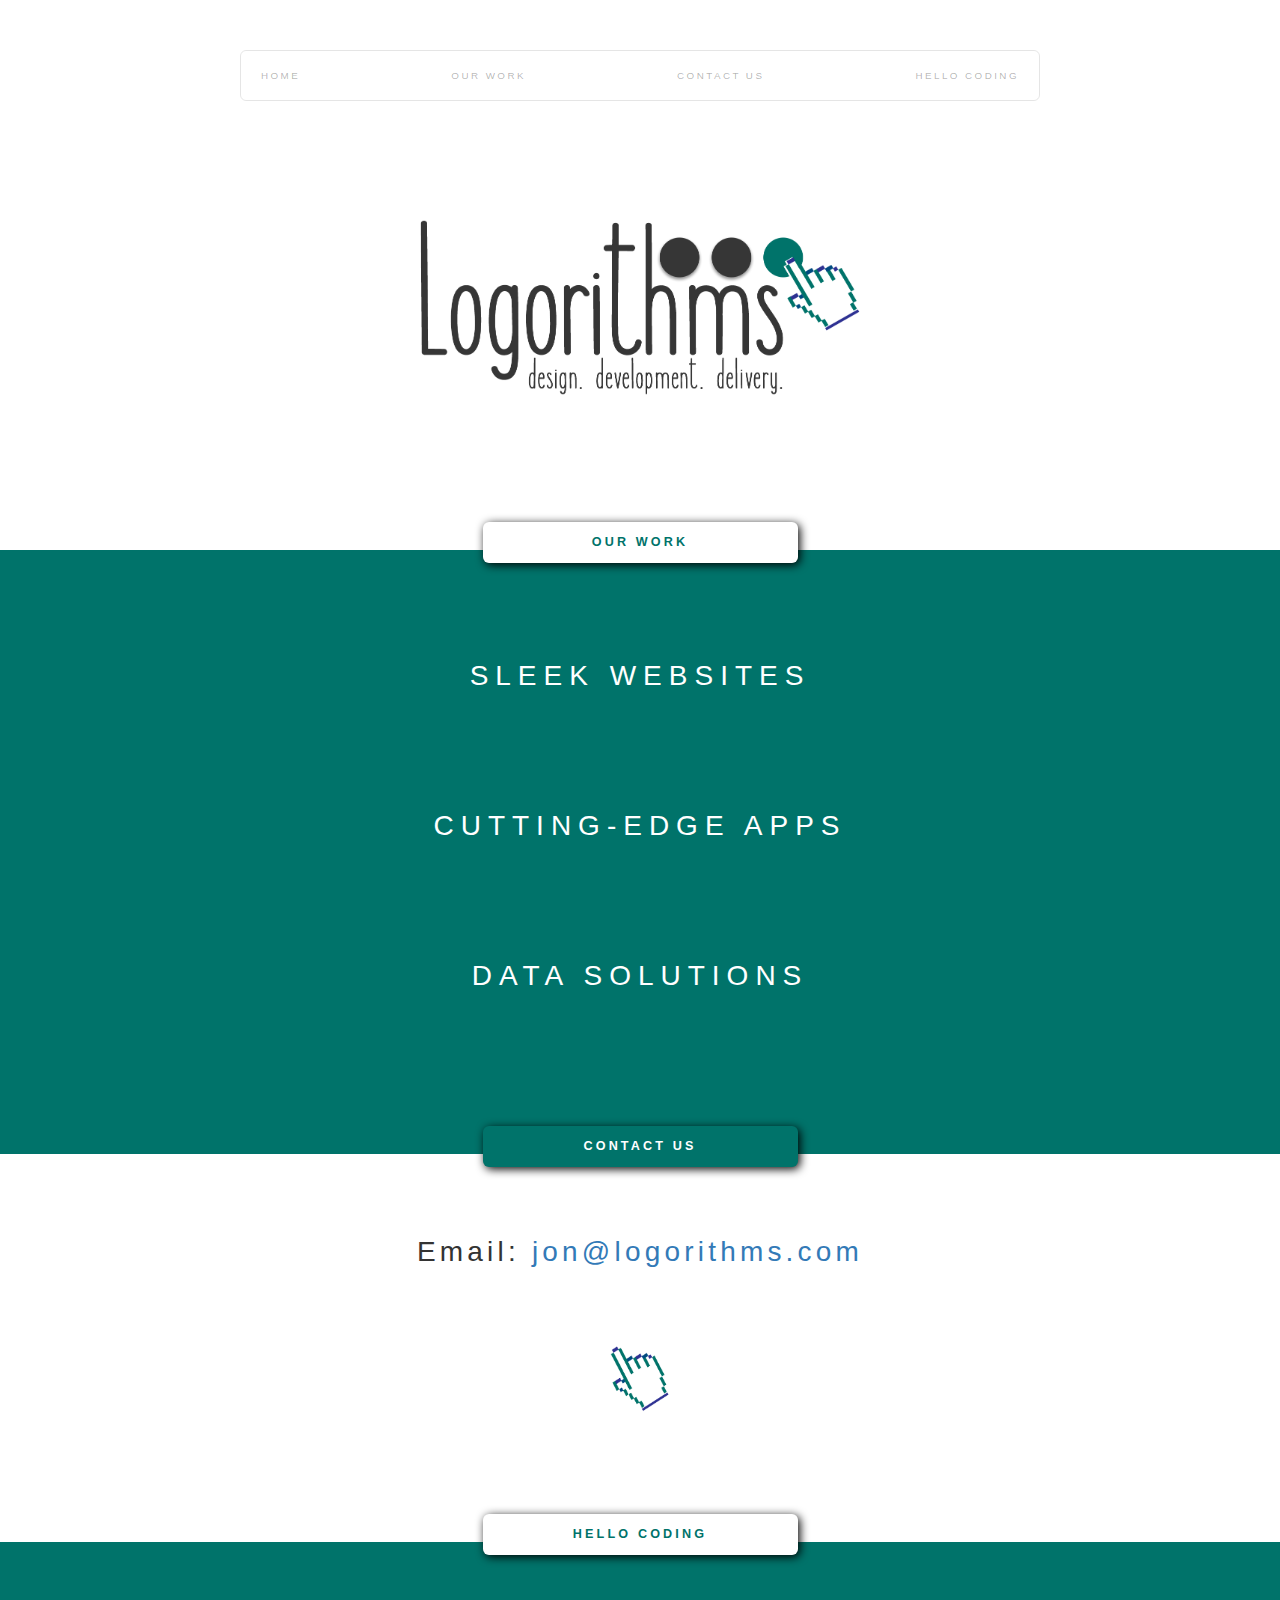
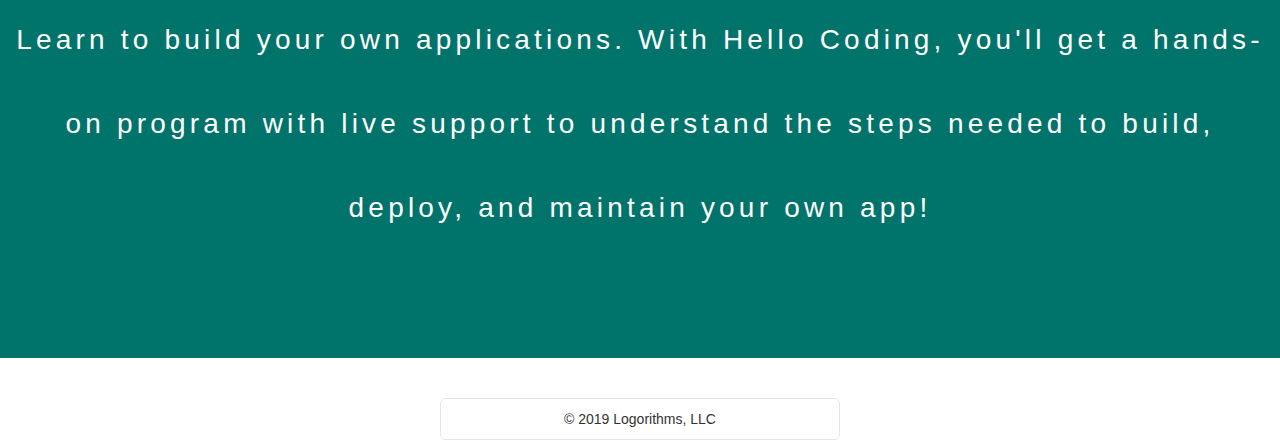
<file: index.html>
<!DOCTYPE html>
<!--[if lt IE 7]>      <html class="no-js lt-ie9 lt-ie8 lt-ie7"> <![endif]-->
<!--[if IE 7]>         <html class="no-js lt-ie9 lt-ie8"> <![endif]-->
<!--[if IE 8]>         <html class="no-js lt-ie9"> <![endif]-->
<!--[if gt IE 8]><!-->
<html class="no-js">
<!--<![endif]-->

<head>
    <meta charset="utf-8">
    <!-- <meta http-equiv="X-UA-Compatible" content="IE=edge"> -->

    <link rel="apple-touch-icon" sizes="57x57" href="apple-icon-57x57.png">
    <link rel="apple-touch-icon" sizes="60x60" href="apple-icon-60x60.png">
    <link rel="apple-touch-icon" sizes="72x72" href=/apple-icon-72x72.png"> <link rel="apple-touch-icon" sizes="76x76"
        href="apple-icon-76x76.png">
    <link rel="apple-touch-icon" sizes="114x114" href="apple-icon-114x114.png">
    <link rel="apple-touch-icon" sizes="120x120" href="apple-icon-120x120.png">
    <link rel="apple-touch-icon" sizes="144x144" href="apple-icon-144x144.png">
    <link rel="apple-touch-icon" sizes="152x152" href="apple-icon-152x152.png">
    <link rel="apple-touch-icon" sizes="180x180" href="apple-icon-180x180.png">
    <link rel="icon" type="image/png" sizes="192x192" href="android-icon-192x192.png">
    <link rel="icon" type="image/png" sizes="32x32" href="favicon-32x32.png">
    <link rel="icon" type="image/png" sizes="96x96" href="favicon-96x96.png">
    <link rel="icon" type="image/png" sizes="16x16" href="favicon-16x16.png">
    <link rel="manifest" href="manifest.json">
    <meta name="msapplication-TileColor" content="#ffffff">
    <meta name="msapplication-TileImage" content="ms-icon-144x144.png">
    <meta name="theme-color" content="#ffffff">

    <!-- Latest compiled and minified CSS -->
    <link rel="stylesheet" href="https://maxcdn.bootstrapcdn.com/bootstrap/3.4.0/css/bootstrap.min.css">
    <link rel="stylesheet" href="index.css">

    <!-- jQuery library -->
    <script src="https://ajax.googleapis.com/ajax/libs/jquery/3.4.1/jquery.min.js"></script>

    <!-- Latest compiled JavaScript -->
    <script src="https://maxcdn.bootstrapcdn.com/bootstrap/3.4.0/js/bootstrap.min.js"></script>
    <title>Logorithms | Design. Development. Delivery.</title>
    <meta name="description" content="Application design for web applications, mobile apps, and content management systems.">
    <meta name="viewport" content="width=device-width, initial-scale=1">
</head>

<body>
    <!--[if lt IE 7]>
            <p class="browsehappy">You are using an <strong>outdated</strong> browser. Please <a href="#">upgrade your browser</a> to improve your experience.</p>
        <![endif]-->

    <nav>
        <ul>
            <li>
                <a href="#">
                    Home
                </a>
            </li>
            <li> <a href="#work">
                    Our Work
                </a>
            </li>
            <li>
                <a href="#contact">
                    Contact Us
                </a>
            </li>
            <li>
                <a href="#coding">
                    Hello Coding
                </a>
            </li>
        </ul>
    </nav>

    <div class="container">
        <img id="logo-image" src="logo.png" alt="Logorithms LLC">
    </div>

    <div class="wrapper green">
        <div id="work" class="title">Our Work</div>
        <div class="content">
            <p>
                Sleek websites
            </p>
            <p>
                Cutting-edge apps
            </p>
            <p>
                Data solutions
            </p>
        </div>
    </div>

    <div class="wrapper">
        <div id="contact" class="title green">Contact Us</div>
        <div class="content">
            <p class="font2">
                Email: <a href="emailto:jon@logorithms.com">jon@logorithms.com</a>
            </p>
            <img class="hand" src="hand.png" alt="">

        </div>
    </div>

    <div class="wrapper green">
        <div id="coding" class="title">Hello Coding</div>
        <div class="content">
            <p class="font2">
                Learn to build your own applications. With Hello Coding, you'll get a hands-on program with live support
                to understand the steps needed to build, deploy, and maintain your own app!
            </p>
        </div>
    </div>

    <footer>
        <ul>© 2019 Logorithms, LLC</ul>
    </footer>

    <script src="" async defer></script>
</body>


</html>
</file>
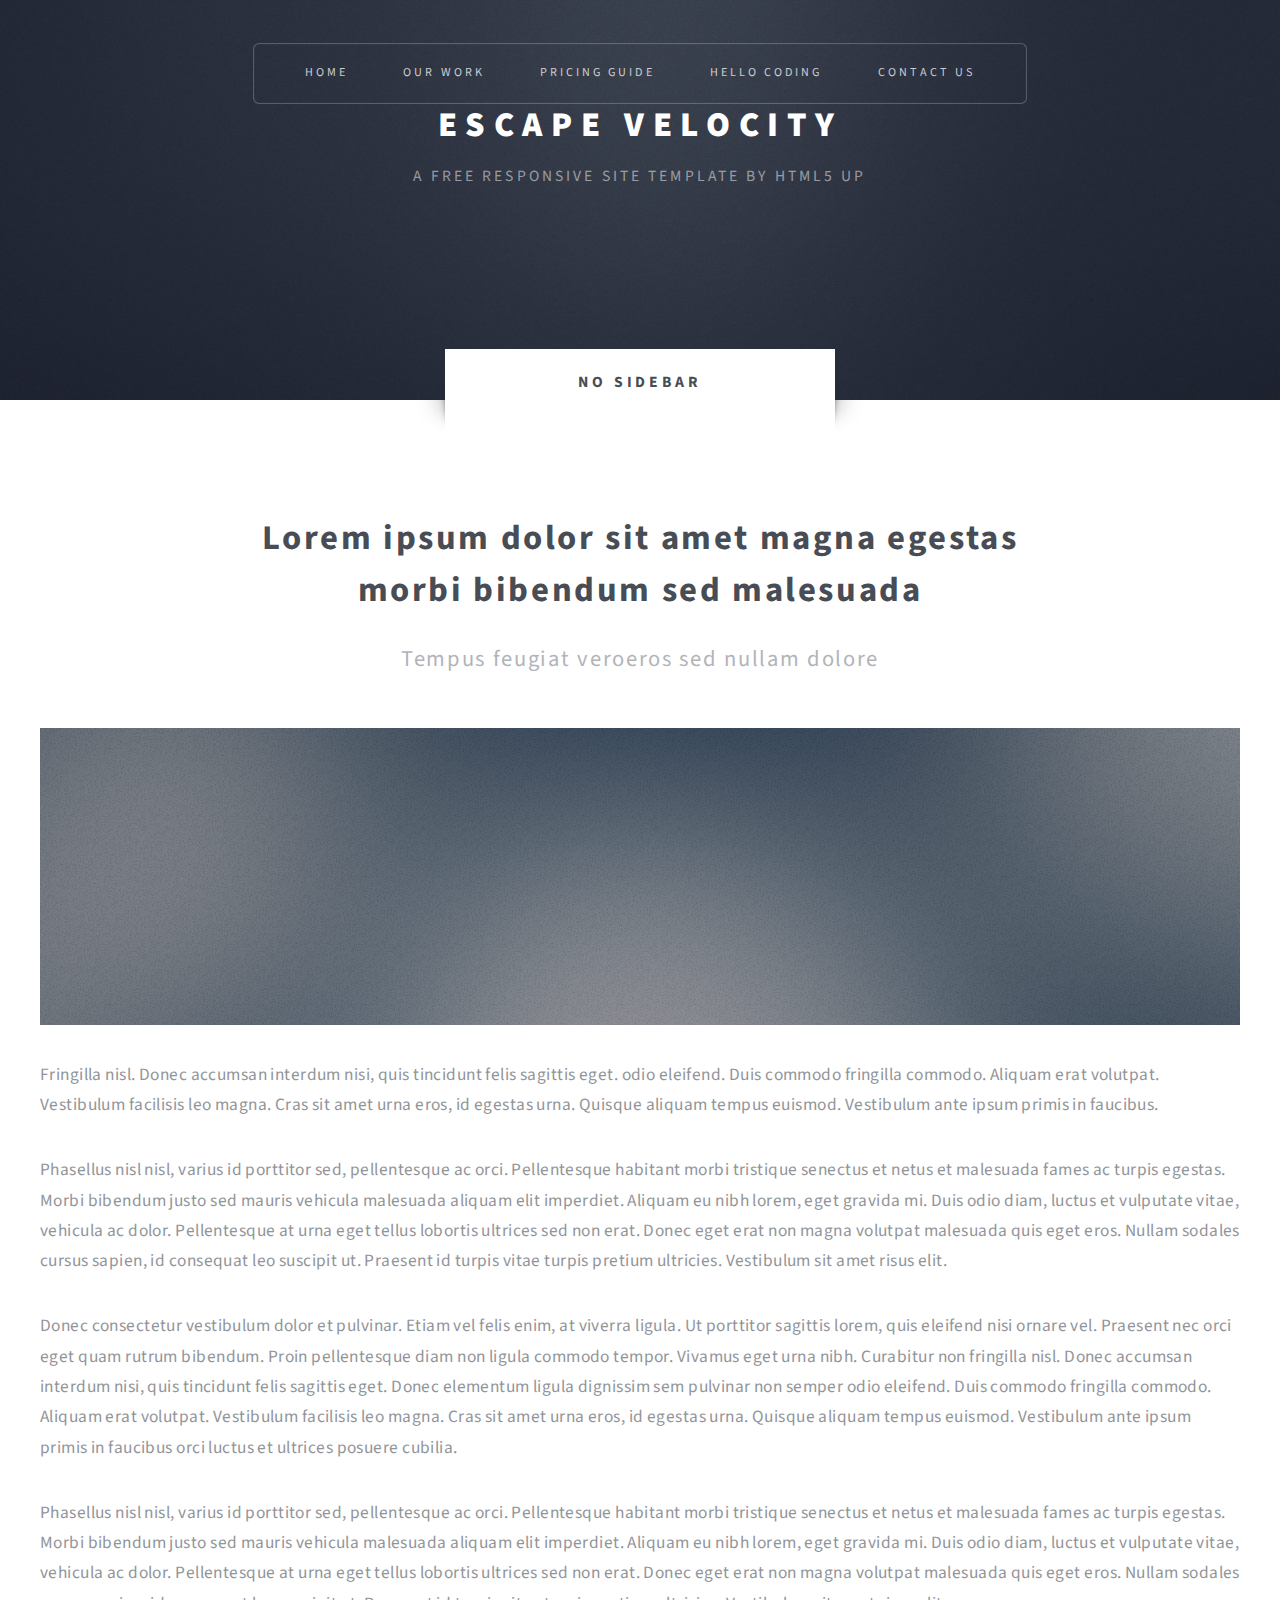
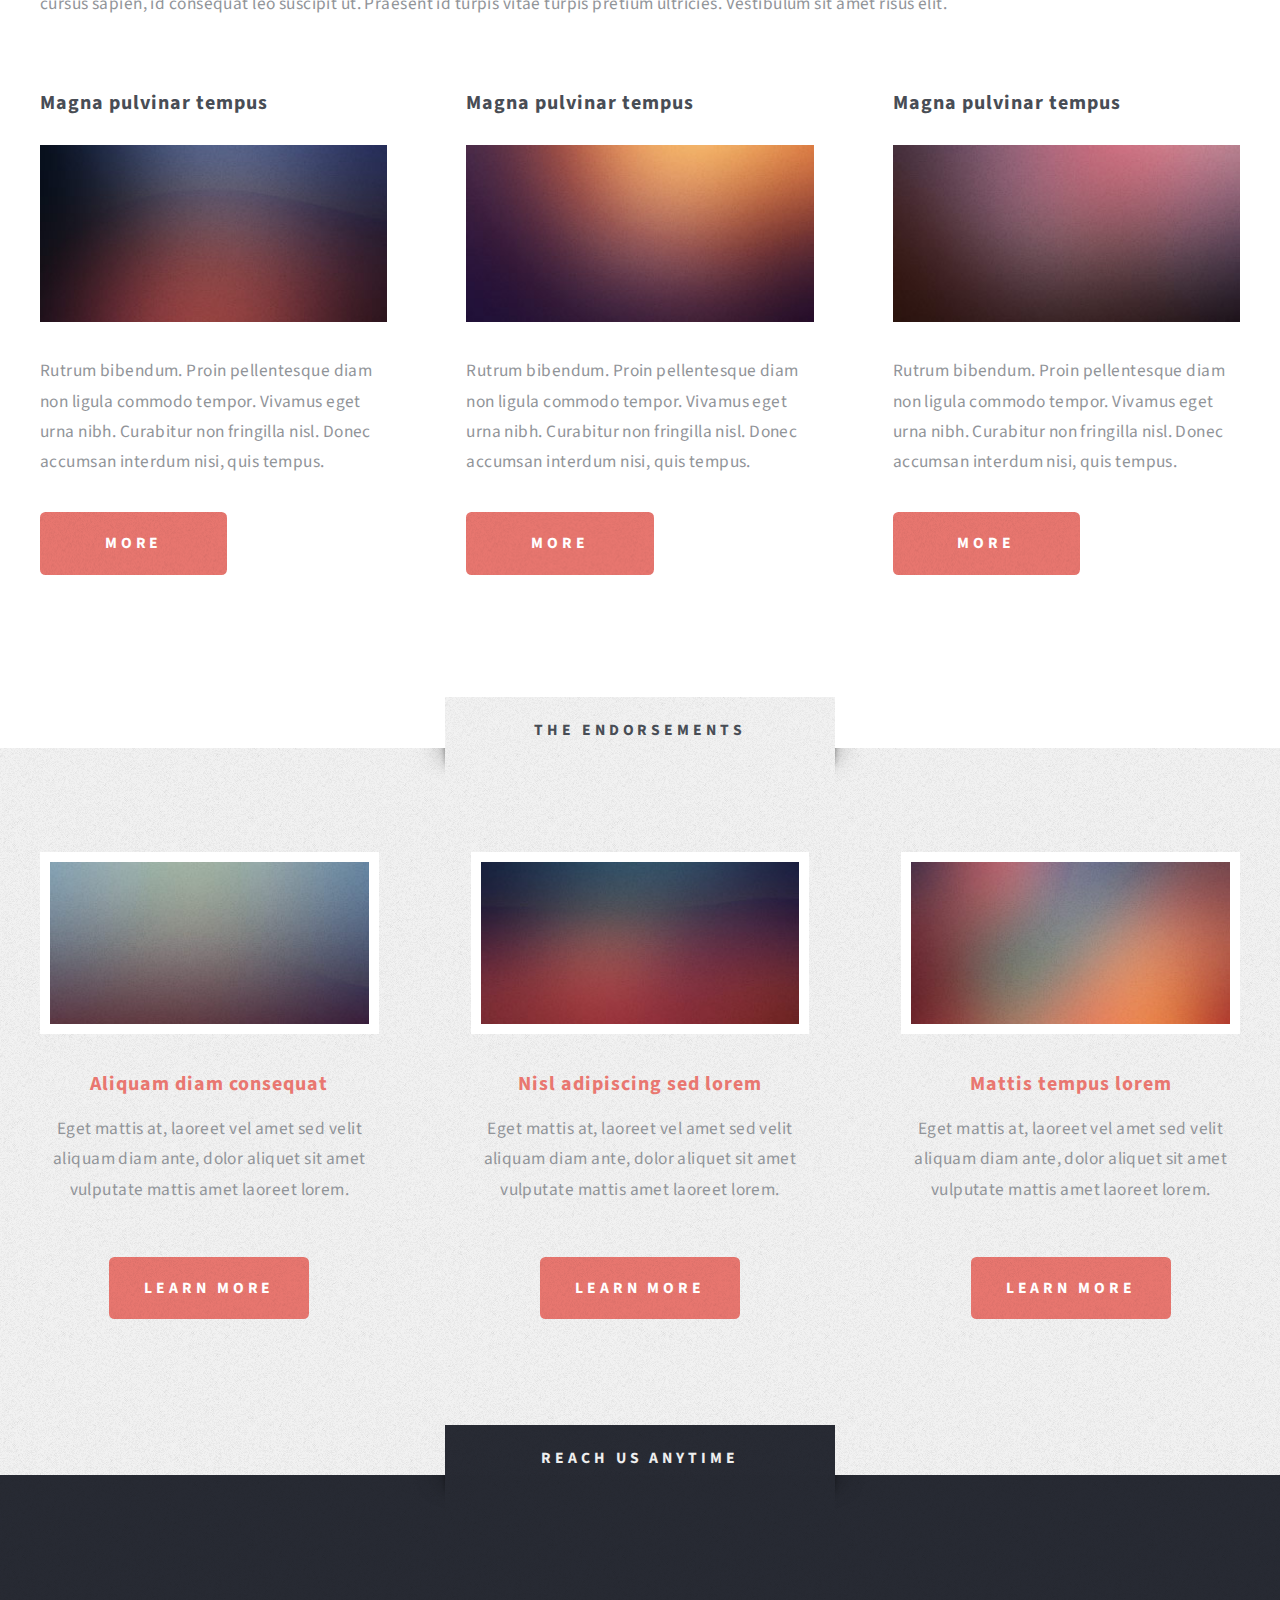
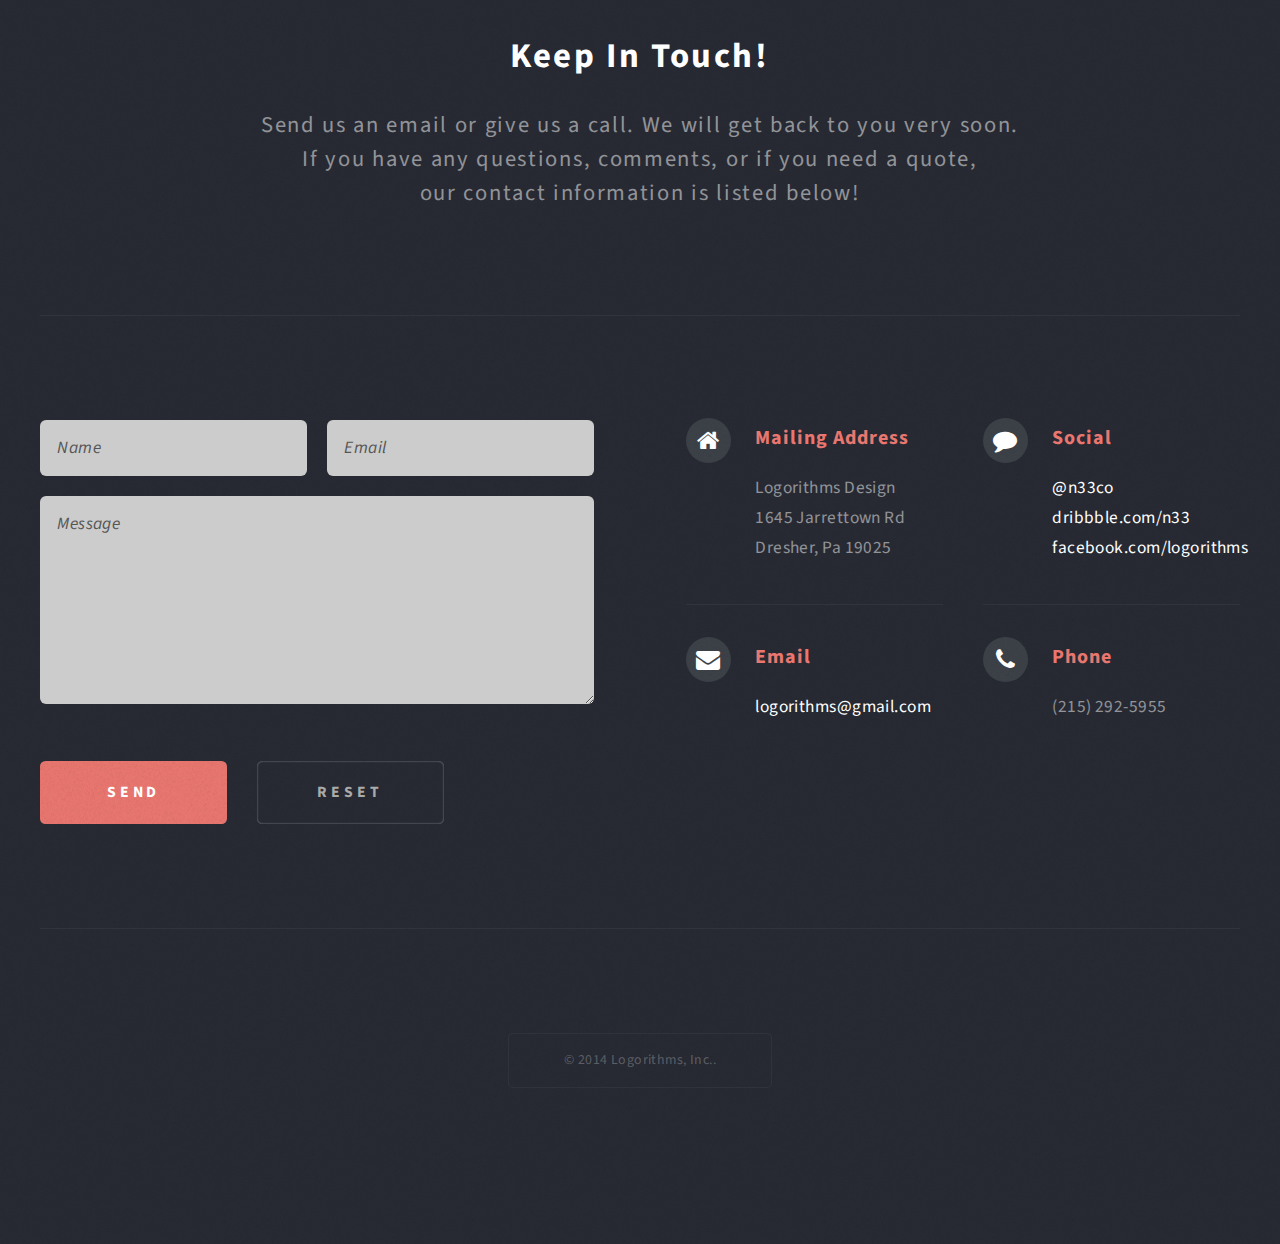
<file: contact.html>
<!DOCTYPE HTML>
<!--
	Escape Velocity 2.5 by HTML5 UP
	html5up.net | @n33co
	Free for personal and commercial use under the CCA 3.0 license (html5up.net/license)
-->
<html>
	<head>
		<title>No Sidebar - Escape Velocity by HTML5 UP</title>
		<meta http-equiv="content-type" content="text/html; charset=utf-8" />
		<meta name="description" content="" />
		<meta name="keywords" content="" />
		<link href="http://fonts.googleapis.com/css?family=Source+Sans+Pro:400,400italic,700,900" rel="stylesheet" />
		<script src="js/jquery.min.js"></script>
		<script src="js/jquery.dropotron.min.js"></script>
		<script src="js/config.js"></script>
		<script src="js/skel.min.js"></script>
		<script src="js/skel-panels.min.js"></script>
		<noscript>
			<link rel="stylesheet" href="css/skel-noscript.css" />
			<link rel="stylesheet" href="css/style.css" />
			<link rel="stylesheet" href="css/style-desktop.css" />
		</noscript>
		<!--[if lte IE 8]><script src="js/html5shiv.js"></script><link rel="stylesheet" href="css/ie8.css" /><![endif]-->
	</head>
	<body class="no-sidebar">

		<!-- Header Wrapper -->
			<div id="header-wrapper" class="wrapper">
				<div class="container">
					<div class="row">
						<div class="12u">
						
							<!-- Header -->
								<div id="header">
									
									<!-- Logo -->
										<div id="logo">
											<h1><a href="#">Escape Velocity</a></h1>
											<span class="byline">A free responsive site template by HTML5 UP</span>
										</div>
									<!-- /Logo -->
									
									<!-- Nav -->
										<nav id="nav">
											<ul>
												<li class="current_page_item"><a href="index.html">Home</a></li>
												<li>
													<span>Our Work</span>
													<ul>
														<li><a href="#">Graphic Design</a></li>
														<li><a href="#">Web Design</a></li>
														<li><a href="#">Web Development</a></li>
														<li>
															<span>Custom Projects</span>
															<ul>
																<li><a href="#">Game Design</a></li>
																<li><a href="#">Music Production</a></li>
																<li><a href="#">Film Production</a></li>
																<li><a href="#">Custom Programming</a></li>
																<li><a href="#">Code and Styles</a></li>
															</ul>
														</li>
														<li><a href="#">Promotions</a></li>
													</ul>
												</li>
												<li><a href="pricing-guide.html">Pricing Guide</a></li>
												<li><a href="hellocoding.html">Hello Coding</a></li>
												<li><a href="contact.html">Contact Us</a></li>
											</ul>
										</nav>
									<!-- /Nav -->

								</div>
							<!-- /Header -->

						</div>
					</div>
				</div>
			</div>
		<!-- /Header Wrapper -->
		
		<!-- Main Wrapper -->
			<div class="wrapper wrapper-style2">
				<div class="title">No Sidebar</div>
				<div class="container">
					<div class="row">
						<div class="12u">
							
							<!-- Main -->
								<div id="main">
									<div>
										<div class="row">
											<div class="12u skel-cell-important">
											
												<!-- Content -->
													<div id="content">
														<article class="is is-post">
															<header class="style1">
																<h2>Lorem ipsum dolor sit amet magna egestas<br class="mobile-hide" />
																morbi bibendum sed malesuada</h2>
																<span class="byline">Tempus feugiat veroeros sed nullam dolore</span>
															</header>
															<a href="http://fav.me/d5pjw3g" class="image image-featured">
																<img src="images/pic01.jpg" alt="" />
															</a>
															<p>Fringilla nisl. Donec accumsan interdum nisi, quis tincidunt felis sagittis eget.
															odio eleifend. Duis commodo fringilla commodo. Aliquam erat volutpat. Vestibulum 
															facilisis leo magna. Cras sit amet urna eros, id egestas urna. Quisque aliquam 
															tempus euismod. Vestibulum ante ipsum primis in faucibus.</p>
															<p>Phasellus nisl nisl, varius id porttitor sed, pellentesque ac orci. Pellentesque 
															habitant morbi tristique senectus et netus et malesuada fames ac turpis egestas. Morbi 
															bibendum justo sed mauris vehicula malesuada aliquam elit imperdiet. Aliquam eu nibh 
															lorem, eget gravida mi. Duis odio diam, luctus et vulputate vitae, vehicula ac dolor. 
															Pellentesque at urna eget tellus lobortis ultrices sed non erat. Donec eget erat non 
															magna volutpat malesuada quis eget eros. Nullam sodales cursus sapien, id consequat 
															leo suscipit ut. Praesent id turpis vitae turpis pretium ultricies. Vestibulum sit 
															amet risus elit.</p>
															<p>Donec consectetur vestibulum dolor et pulvinar. Etiam vel felis enim, at viverra 
															ligula. Ut porttitor sagittis lorem, quis eleifend nisi ornare vel. Praesent nec orci 
															eget quam rutrum bibendum. Proin pellentesque diam non ligula commodo tempor. Vivamus 
															eget urna nibh. Curabitur non fringilla nisl. Donec accumsan interdum nisi, quis 
															tincidunt felis sagittis eget. Donec elementum ligula dignissim sem pulvinar non semper 
															odio eleifend. Duis commodo fringilla commodo. Aliquam erat volutpat. Vestibulum 
															facilisis leo magna. Cras sit amet urna eros, id egestas urna. Quisque aliquam 
															tempus euismod. Vestibulum ante ipsum primis in faucibus orci luctus et ultrices 
															posuere cubilia.</p>
															<p>Phasellus nisl nisl, varius id porttitor sed, pellentesque ac orci. Pellentesque 
															habitant morbi tristique senectus et netus et malesuada fames ac turpis egestas. Morbi 
															bibendum justo sed mauris vehicula malesuada aliquam elit imperdiet. Aliquam eu nibh 
															lorem, eget gravida mi. Duis odio diam, luctus et vulputate vitae, vehicula ac dolor. 
															Pellentesque at urna eget tellus lobortis ultrices sed non erat. Donec eget erat non 
															magna volutpat malesuada quis eget eros. Nullam sodales cursus sapien, id consequat 
															leo suscipit ut. Praesent id turpis vitae turpis pretium ultricies. Vestibulum sit 
															amet risus elit.</p>
														</article>
														<div>
															<div class="row">
																<div class="4u">
																	<section class="is is-triple-one">
																		<header>
																			<h2>Magna pulvinar tempus</h2>
																		</header>
																		<a href="http://fav.me/d5uvswq" class="image image-full"><img src="images/pic05.jpg" alt="" /></a>
																		<p>Rutrum bibendum. Proin pellentesque diam non ligula commodo tempor. Vivamus 
																		eget urna nibh. Curabitur non fringilla nisl. Donec accumsan interdum nisi, quis 
																		tempus.</p>
																		<a href="#" class="button button-style1">More</a>
																	</section>
																</div>
																<div class="4u">
																	<section class="is is-triple-two">
																		<header>
																			<h2>Magna pulvinar tempus</h2>
																		</header>
																		<a href="http://fav.me/d5qdf2o" class="image image-full"><img src="images/pic06.jpg" alt="" /></a>
																		<p>Rutrum bibendum. Proin pellentesque diam non ligula commodo tempor. Vivamus 
																		eget urna nibh. Curabitur non fringilla nisl. Donec accumsan interdum nisi, quis 
																		tempus.</p>
																		<a href="#" class="button button-style1">More</a>
																	</section>
																</div>
																<div class="4u">
																	<section class="is is-triple-three">
																		<header>
																			<h2>Magna pulvinar tempus</h2>
																		</header>
																		<a href="http://fav.me/d5qdf2o" class="image image-full"><img src="images/pic07.jpg" alt="" /></a>
																		<p>Rutrum bibendum. Proin pellentesque diam non ligula commodo tempor. Vivamus 
																		eget urna nibh. Curabitur non fringilla nisl. Donec accumsan interdum nisi, quis 
																		tempus.</p>
																		<a href="#" class="button button-style1">More</a>
																	</section>
																</div>
															</div>
														</div>
													</div>
												<!-- /Content -->
											
											</div>
										</div>
									</div>
								</div>
							<!-- /Main -->
							
						</div>
					</div>
				</div>
			</div>
		<!-- /Main Wrapper -->

		<!-- Highlights Wrapper -->
			<div class="wrapper wrapper-style3">
				<div class="title">The Endorsements</div>
				<div class="container">
					<div class="row">
						<div class="12u">
							
							<!-- Highlights -->
								<div id="highlights">
									<div>
										<div class="row">
											<div class="4u">
												<section class="highlight highlight-one">
													<a href="http://fav.me/d59i3b3" class="image image-full"><img src="images/pic02.jpg" alt="" /></a>
													<h3><a href="">Aliquam diam consequat</a></h3>
													<p>Eget mattis at, laoreet vel amet sed velit aliquam diam ante, dolor aliquet sit amet vulputate mattis amet laoreet lorem.</p>
													<ul class="actions">
														<li><a href="#" class="button button-style1">Learn More</a></li>
													</ul>
												</section>
											</div>
											<div class="4u">
												<section class="highlight highlight-two">
													<a href="http://fav.me/d4tqyby" class="image image-full"><img src="images/pic03.jpg" alt="" /></a>
													<h3><a href="#">Nisl adipiscing sed lorem</a></h3>
													<p>Eget mattis at, laoreet vel amet sed velit aliquam diam ante, dolor aliquet sit amet vulputate mattis amet laoreet lorem.</p>
													<ul class="actions">
														<li><a href="#" class="button button-style1">Learn More</a></li>
													</ul>
												</section>
											</div>
											<div class="4u">
												<section class="highlight highlight-three">
													<a href="http://fav.me/d5w2dot" class="image image-full"><img src="images/pic04.jpg" alt="" /></a>
													<h3><a href="#">Mattis tempus lorem</a></h3>
													<p>Eget mattis at, laoreet vel amet sed velit aliquam diam ante, dolor aliquet sit amet vulputate mattis amet laoreet lorem.</p>
													<ul class="actions">
														<li><a href="#" class="button button-style1">Learn More</a></li>
													</ul>
												</section>
											</div>
										</div>
									</div>
								</div>
							<!-- /Highlights -->
							
						</div>
					</div>
				</div>
			</div>
		<!-- /Highlights Wrapper -->
		
<!-- Footer Wrapper -->
			<div id="footer-wrapper" class="wrapper">
				<div class="title">Reach Us Anytime</div>
				<div class="container">
					<div class="row">
						<div class="12u">

							<!-- Footer -->
								<div id="footer">
									<header class="style1">
										<h2>Keep In Touch!</h2>
										<p class="byline">
											Send us an email or give us a call. We will get back to you very soon.<br />
											If you have any questions, comments, or if you need a quote, <br/> our contact information is listed below!
										</p>
									</header>
									<hr />
									<div>
										<div class="row">
											<div class="6u">

												<!-- Contact Form -->
													<section class="footer-one">
														<form method="post" action="//forms.brace.io/logorithms@gmail.com">
															<div>
																<div class="row half">
																	<div class="6u">
																		<input type="text" class="text" name="name" id="contact-name" placeholder="Name" />
																	</div>
																	<div class="6u">
																		<input type="text" class="text" name="name" id="contact-email" placeholder="Email" />
																	</div>
																</div>
																<div class="row half">
																	<div class="12u">
																		<textarea name="message" id="contact-message" placeholder="Message"></textarea>
																	</div>
																</div>
																<div class="row">
																	<div class="12u">
																		<ul class="actions">
																			<li><input type="submit" class="button button-style1" value="Send" /></li>
																			<li><input type="reset" class="button button-style2" value="Reset" /></li>
																		</ul>
																	</div>
																</div>
															</div>
														</form>
													</section>
												<!-- /Contact Form -->

											</div>
											<div class="6u">
											
												<!-- Contacts -->
													<section class="footer-two">
														<div class="feature-list feature-list-small">
															<div>
																<div class="row">
																	<div class="6u">
																		<section>
																			<h3 class="fa fa-home">Mailing Address</h3>
																			<p>
																				Logorithms Design<br />
																				1645 Jarrettown Rd<br />
																				Dresher, Pa 19025
																			</p>
																		</section>
																	</div>
																	<div class="6u">
																		<section>
																			<h3 class="fa fa-comment">Social</h3>
																			<p>
																				<a href="http://twitter.com/logorithms">@n33co</a><br />
																				<a href="http://dribbble.com/n33">dribbble.com/n33</a><br />
																				<a href="http://facebook.com/logorithms">facebook.com/logorithms</a>
																			</p>
																		</section>
																	</div>
																</div>
																<div class="row">
																	<div class="6u">
																		<section>
																			<h3 class="fa fa-envelope">Email</h3>
																			<p>
																				<a href="mailto:logorithms@gmail.com?Subject=Design%20Inquiry" target="_top">logorithms@gmail.com</a>
																			</p>
																		</section>
																	</div>
																	<div class="6u">
																		<section>
																			<h3 class="fa fa-phone">Phone</h3>
																			<p>
																				(215) 292-5955
																			</p>
																		</section>
																	</div>
																</div>
															</div>
														</div>
													</section>
												<!-- /Contacts -->
													
											</div>
										</div>
									</div>
									<hr />
								</div>
							<!-- /Footer -->

							<!-- Copyright -->
								<div id="copyright">
									<span>
										&copy; 2014 Logorithms, Inc.</a>.
									</span>
								</div>
							<!-- /Copyright -->
						
						</div>
					</div>
				</div>
			</div>
		<!-- /Footer Wrapper -->

	</body>
</html>
</file>
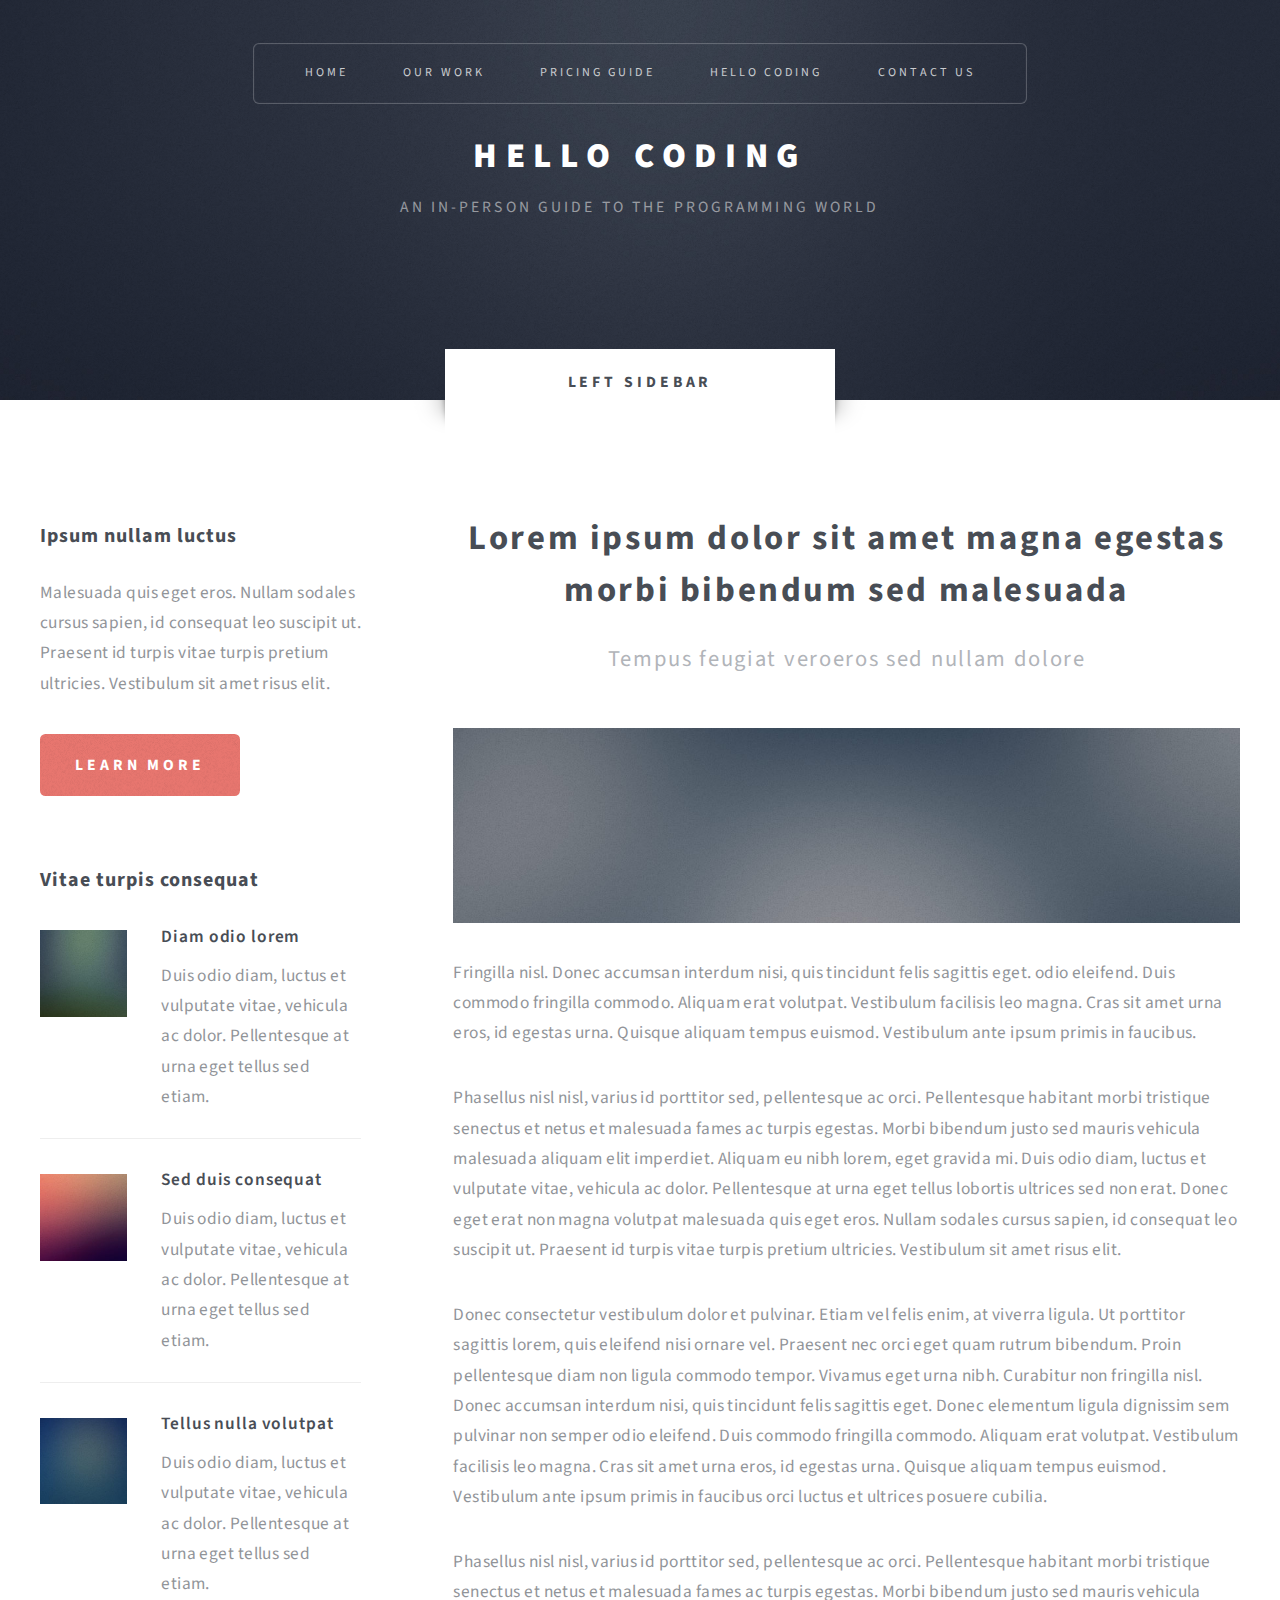
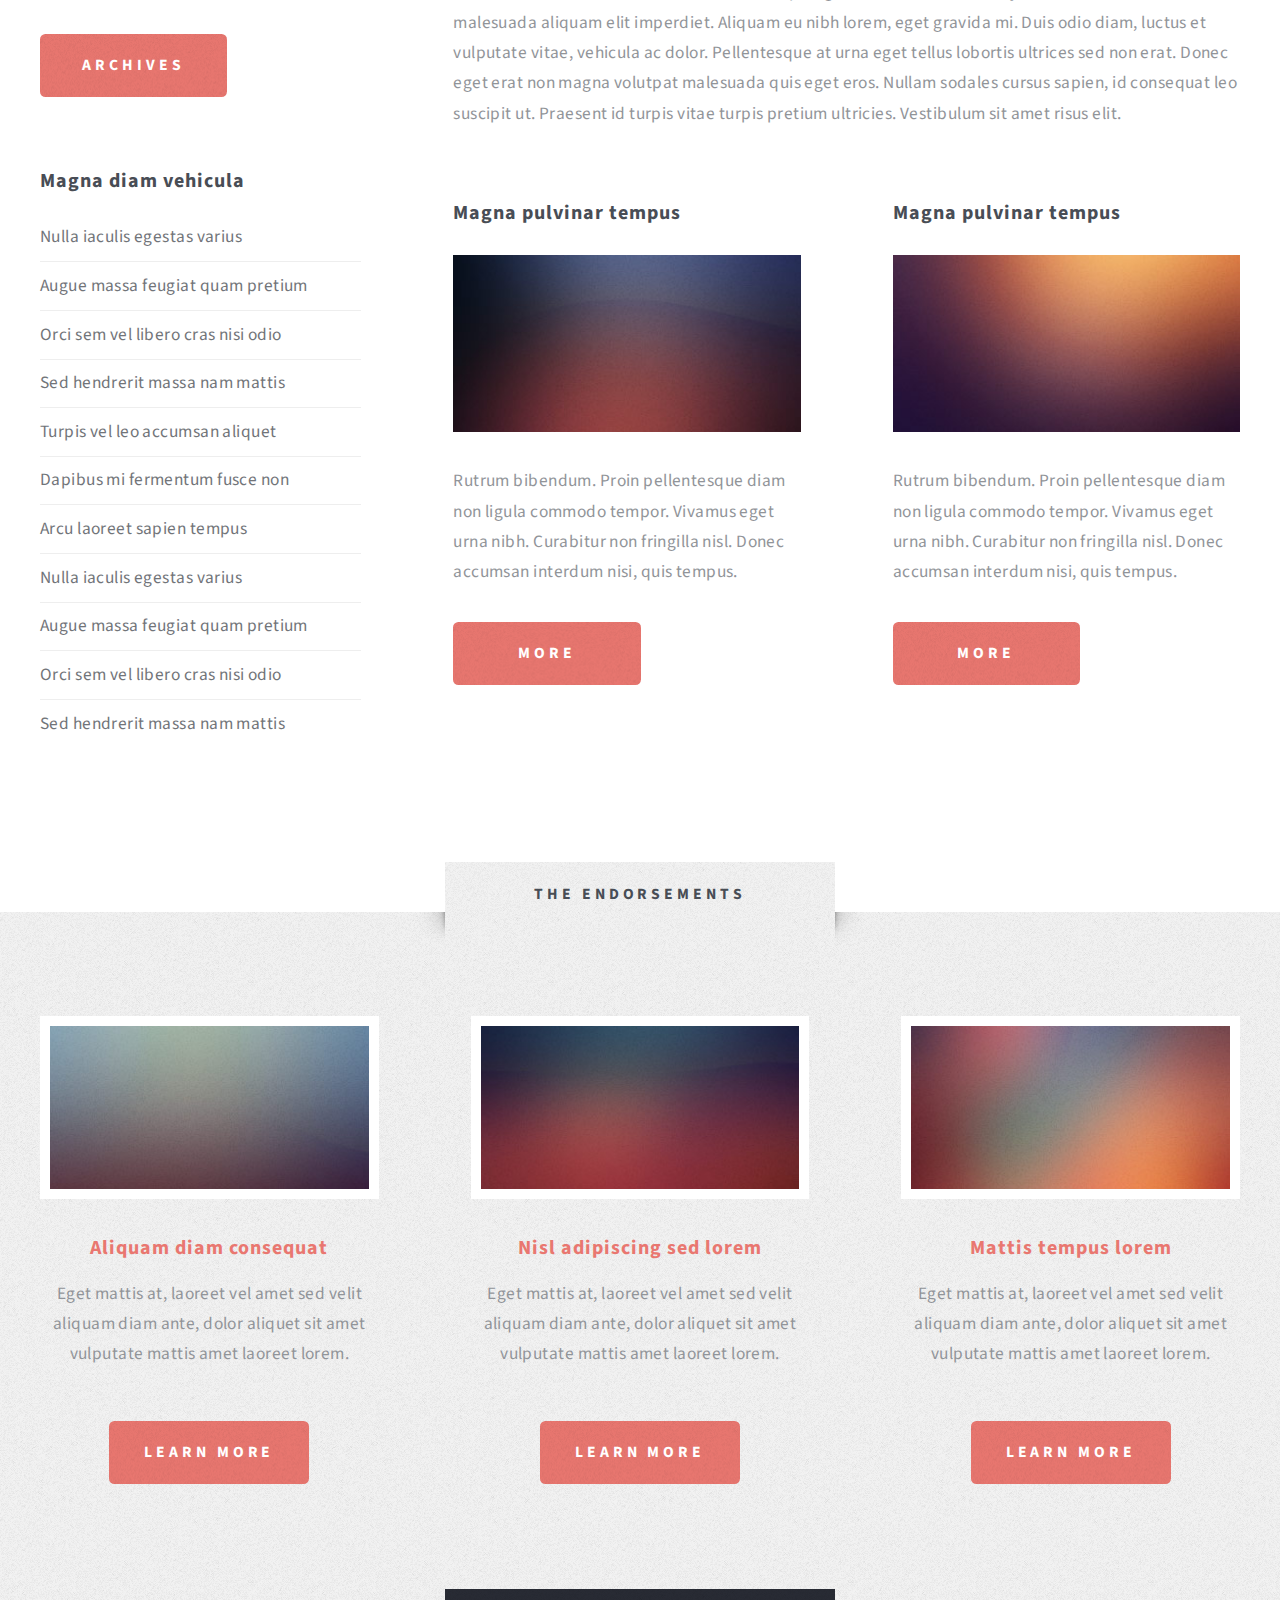
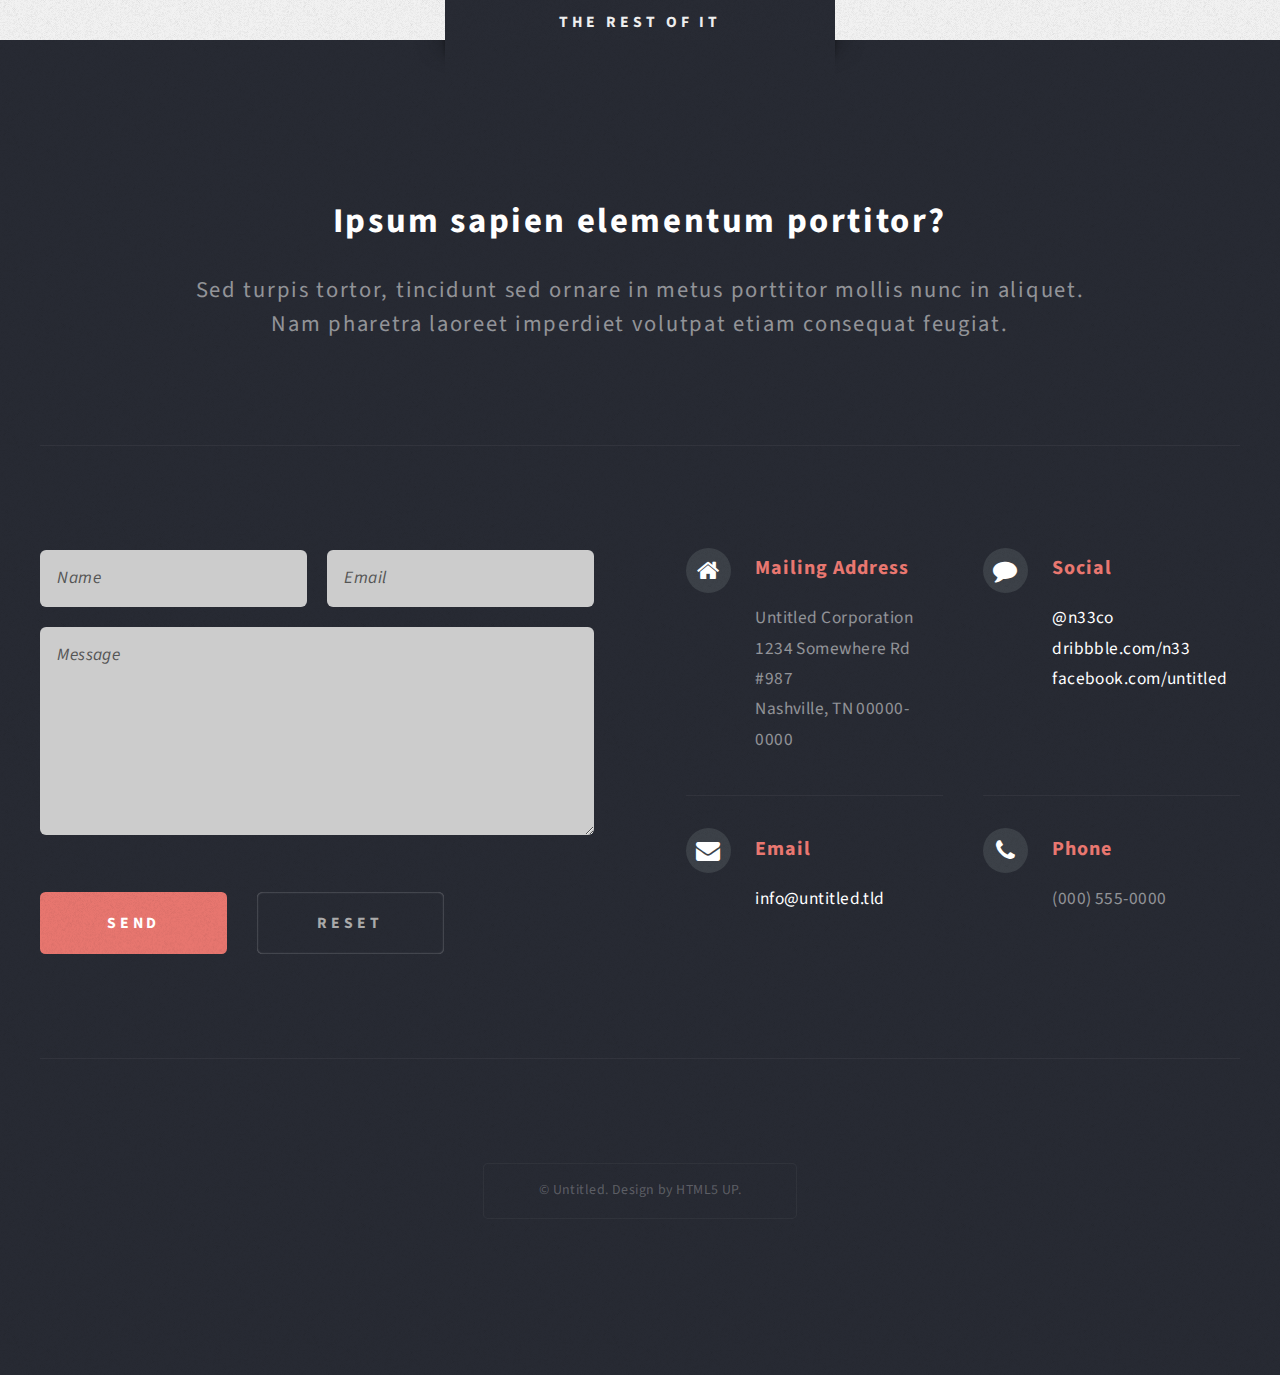
<file: hello-coding.html>
<!DOCTYPE HTML>
<!--
	Escape Velocity 2.5 by HTML5 UP
	html5up.net | @n33co
	Free for personal and commercial use under the CCA 3.0 license (html5up.net/license)
-->
<html>
	<head>
		<title>Hello Coding by Logorithms, Inc.</title>
		<meta http-equiv="content-type" content="text/html; charset=utf-8" />
		<meta name="description" content="" />
		<meta name="keywords" content="" />
		<link href="http://fonts.googleapis.com/css?family=Source+Sans+Pro:400,400italic,700,900" rel="stylesheet" />
		<script src="js/jquery.min.js"></script>
		<script src="js/jquery.dropotron.min.js"></script>
		<script src="js/config.js"></script>
		<script src="js/skel.min.js"></script>
		<script src="js/skel-panels.min.js"></script>
		<noscript>
			<link rel="stylesheet" href="css/skel-noscript.css" />
			<link rel="stylesheet" href="css/style.css" />
			<link rel="stylesheet" href="css/style-desktop.css" />
		</noscript>
		<!--[if lte IE 8]><script src="js/html5shiv.js"></script><link rel="stylesheet" href="css/ie8.css" /><![endif]-->
	</head>
	<body class="left-sidebar">

		<!-- Header Wrapper -->
			<div id="header-wrapper" class="wrapper">
				<div class="container">
					<div class="row">
						<div class="12u">
						
							<!-- Header -->
								<div id="header">
									
									<!-- Logo -->
										<div id="logo">
											<br/>
											<h1><a href="#">Hello Coding</a></h1>
											<span class="byline">An in-person guide to the programming world</span>
										</div>
									<!-- /Logo -->
									
									<!-- Nav -->
										<nav id="nav">
											<ul>
												<li class="current_page_item"><a href="index.html">Home</a></li>
												<li>
													<span>Our Work</span>
													<ul>
														<li><a href="#">Graphic Design</a></li>
														<li><a href="#">Web Design</a></li>
														<li><a href="#">Web Development</a></li>
														<li>
															<span>Custom Projects</span>
															<ul>
																<li><a href="#">Game Design</a></li>
																<li><a href="#">Music Production</a></li>
																<li><a href="#">Film Production</a></li>
																<li><a href="#">Custom Programming</a></li>
																<li><a href="#">Code and Styles</a></li>
															</ul>
														</li>
														<li><a href="#">Promotions</a></li>
													</ul>
												</li>
												<li><a href="pricing-guide.html">Pricing Guide</a></li>
												<li><a href="hello-coding.html">Hello Coding</a></li>
												<li><a href="contact.html">Contact Us</a></li>
											</ul>
										</nav>
									<!-- /Nav -->
								</div>
							<!-- /Header -->

						</div>
					</div>
				</div>
			</div>
		<!-- /Header Wrapper -->
		
		<!-- Main Wrapper -->
			<div class="wrapper wrapper-style2">
				<div class="title">Left Sidebar</div>
				<div class="container">
					<div class="row">
						<div class="12u">
							
							<!-- Main -->
								<div id="main">
									<div>
										<div class="row">
											<div class="4u">
												
												<!-- Sidebar -->
													<div id="sidebar">
														<section class="is">
															<header>
																<h2>Ipsum nullam luctus</h2>
															</header>
															<p>Malesuada quis eget eros. Nullam sodales cursus sapien, id consequat 
															leo suscipit ut. Praesent id turpis vitae turpis pretium ultricies. Vestibulum sit 
															amet risus elit.</p>
															<a href="#" class="button button-style1">Learn More</a>
														</section>
														<section class="is">
															<header>
																<h2>Vitae turpis consequat</h2>
															</header>
															<ul class="style2">
																<li>
																	<article class="is-post-excerpt">
																		<a href="http://fav.me/d5x0yue" class="image image-left"><img src="images/pic08.jpg" alt="" /></a>
																		<h3><a href="#">Diam odio lorem</a></h3>
																		<p>Duis odio diam, luctus et vulputate vitae, vehicula ac dolor. Pellentesque at urna eget tellus sed etiam.</p>
																	</article>
																</li>
																<li>
																	<article class="is-post-excerpt">
																		<a href="http://fav.me/d5duntm" class="image image-left"><img src="images/pic09.jpg" alt="" /></a>
																		<h3><a href="#">Sed duis consequat</a></h3>
																		<p>Duis odio diam, luctus et vulputate vitae, vehicula ac dolor. Pellentesque at urna eget tellus sed etiam.</p>
																	</article>
																</li>
																<li>
																	<article class="is-post-excerpt">
																		<a href="http://fav.me/d5gne8e" class="image image-left"><img src="images/pic10.jpg" alt="" /></a>
																		<h3><a href="#">Tellus nulla volutpat</a></h3>
																		<p>Duis odio diam, luctus et vulputate vitae, vehicula ac dolor. Pellentesque at urna eget tellus sed etiam.</p>
																	</article>
																</li>
															</ul>
															<a href="#" class="button button-style1">Archives</a>
														</section>
														<section class="is">
															<header>
																<h2>Magna diam vehicula</h2>
															</header>
															<ul class="style3">
																<li><a href="#">Nulla iaculis egestas varius</a></li>
																<li><a href="#">Augue massa feugiat quam pretium</a></li>
																<li><a href="#">Orci sem vel libero cras nisi odio</a></li>
																<li><a href="#">Sed hendrerit massa nam mattis</a></li>
																<li><a href="#">Turpis vel leo accumsan aliquet</a></li>
																<li><a href="#">Dapibus mi fermentum fusce non</a></li>
																<li><a href="#">Arcu laoreet sapien tempus</a></li>
																<li><a href="#">Nulla iaculis egestas varius</a></li>
																<li><a href="#">Augue massa feugiat quam pretium</a></li>
																<li><a href="#">Orci sem vel libero cras nisi odio</a></li>
																<li><a href="#">Sed hendrerit massa nam mattis</a></li>
															</ul>
														</section>
													</div>
												<!-- /Sidebar -->
												
											</div>
											<div class="8u skel-cell-important">
											
												<!-- Content -->
													<div id="content">
														<article class="is is-post">
															<header class="style1">
																<h2>Lorem ipsum dolor sit amet magna egestas morbi bibendum sed malesuada</h2>
																<span class="byline">Tempus feugiat veroeros sed nullam dolore</span>
															</header>
															<a href="http://fav.me/d5pjw3g" class="image image-featured">
																<img src="images/pic01.jpg" alt="" />
															</a>
															<p>Fringilla nisl. Donec accumsan interdum nisi, quis tincidunt felis sagittis eget.
															odio eleifend. Duis commodo fringilla commodo. Aliquam erat volutpat. Vestibulum 
															facilisis leo magna. Cras sit amet urna eros, id egestas urna. Quisque aliquam 
															tempus euismod. Vestibulum ante ipsum primis in faucibus.</p>
															<p>Phasellus nisl nisl, varius id porttitor sed, pellentesque ac orci. Pellentesque 
															habitant morbi tristique senectus et netus et malesuada fames ac turpis egestas. Morbi 
															bibendum justo sed mauris vehicula malesuada aliquam elit imperdiet. Aliquam eu nibh 
															lorem, eget gravida mi. Duis odio diam, luctus et vulputate vitae, vehicula ac dolor. 
															Pellentesque at urna eget tellus lobortis ultrices sed non erat. Donec eget erat non 
															magna volutpat malesuada quis eget eros. Nullam sodales cursus sapien, id consequat 
															leo suscipit ut. Praesent id turpis vitae turpis pretium ultricies. Vestibulum sit 
															amet risus elit.</p>
															<p>Donec consectetur vestibulum dolor et pulvinar. Etiam vel felis enim, at viverra 
															ligula. Ut porttitor sagittis lorem, quis eleifend nisi ornare vel. Praesent nec orci 
															eget quam rutrum bibendum. Proin pellentesque diam non ligula commodo tempor. Vivamus 
															eget urna nibh. Curabitur non fringilla nisl. Donec accumsan interdum nisi, quis 
															tincidunt felis sagittis eget. Donec elementum ligula dignissim sem pulvinar non semper 
															odio eleifend. Duis commodo fringilla commodo. Aliquam erat volutpat. Vestibulum 
															facilisis leo magna. Cras sit amet urna eros, id egestas urna. Quisque aliquam 
															tempus euismod. Vestibulum ante ipsum primis in faucibus orci luctus et ultrices 
															posuere cubilia.</p>
															<p>Phasellus nisl nisl, varius id porttitor sed, pellentesque ac orci. Pellentesque 
															habitant morbi tristique senectus et netus et malesuada fames ac turpis egestas. Morbi 
															bibendum justo sed mauris vehicula malesuada aliquam elit imperdiet. Aliquam eu nibh 
															lorem, eget gravida mi. Duis odio diam, luctus et vulputate vitae, vehicula ac dolor. 
															Pellentesque at urna eget tellus lobortis ultrices sed non erat. Donec eget erat non 
															magna volutpat malesuada quis eget eros. Nullam sodales cursus sapien, id consequat 
															leo suscipit ut. Praesent id turpis vitae turpis pretium ultricies. Vestibulum sit 
															amet risus elit.</p>
														</article>
														<div>
															<div class="row">
																<div class="6u">
																	<section class="is is-pair-one">
																		<header>
																			<h2>Magna pulvinar tempus</h2>
																		</header>
																		<a href="http://fav.me/d5uvswq" class="image image-full"><img src="images/pic05.jpg" alt="" /></a>
																		<p>Rutrum bibendum. Proin pellentesque diam non ligula commodo tempor. Vivamus 
																		eget urna nibh. Curabitur non fringilla nisl. Donec accumsan interdum nisi, quis 
																		tempus.</p>
																		<a href="#" class="button button-style1">More</a>
																	</section>
																</div>
																<div class="6u">
																	<section class="is is-pair-two">
																		<header>
																			<h2>Magna pulvinar tempus</h2>
																		</header>
																		<a href="http://fav.me/d5qdf2o" class="image image-full"><img src="images/pic06.jpg" alt="" /></a>
																		<p>Rutrum bibendum. Proin pellentesque diam non ligula commodo tempor. Vivamus 
																		eget urna nibh. Curabitur non fringilla nisl. Donec accumsan interdum nisi, quis 
																		tempus.</p>
																		<a href="#" class="button button-style1">More</a>
																	</section>
																</div>
															</div>
														</div>
													</div>
												<!-- /Content -->
											
											</div>
										</div>
									</div>
								</div>
							<!-- /Main -->
							
						</div>
					</div>
				</div>
			</div>
		<!-- /Main Wrapper -->

		<!-- Highlights Wrapper -->
			<div class="wrapper wrapper-style3">
				<div class="title">The Endorsements</div>
				<div class="container">
					<div class="row">
						<div class="12u">
							
							<!-- Highlights -->
								<div id="highlights">
									<div>
										<div class="row">
											<div class="4u">
												<section class="highlight highlight-one">
													<a href="http://fav.me/d59i3b3" class="image image-full"><img src="images/pic02.jpg" alt="" /></a>
													<h3><a href="">Aliquam diam consequat</a></h3>
													<p>Eget mattis at, laoreet vel amet sed velit aliquam diam ante, dolor aliquet sit amet vulputate mattis amet laoreet lorem.</p>
													<ul class="actions">
														<li><a href="#" class="button button-style1">Learn More</a></li>
													</ul>
												</section>
											</div>
											<div class="4u">
												<section class="highlight highlight-two">
													<a href="http://fav.me/d4tqyby" class="image image-full"><img src="images/pic03.jpg" alt="" /></a>
													<h3><a href="#">Nisl adipiscing sed lorem</a></h3>
													<p>Eget mattis at, laoreet vel amet sed velit aliquam diam ante, dolor aliquet sit amet vulputate mattis amet laoreet lorem.</p>
													<ul class="actions">
														<li><a href="#" class="button button-style1">Learn More</a></li>
													</ul>
												</section>
											</div>
											<div class="4u">
												<section class="highlight highlight-three">
													<a href="http://fav.me/d5w2dot" class="image image-full"><img src="images/pic04.jpg" alt="" /></a>
													<h3><a href="#">Mattis tempus lorem</a></h3>
													<p>Eget mattis at, laoreet vel amet sed velit aliquam diam ante, dolor aliquet sit amet vulputate mattis amet laoreet lorem.</p>
													<ul class="actions">
														<li><a href="#" class="button button-style1">Learn More</a></li>
													</ul>
												</section>
											</div>
										</div>
									</div>
								</div>
							<!-- /Highlights -->
							
						</div>
					</div>
				</div>
			</div>
		<!-- /Highlights Wrapper -->
		
		<!-- Footer Wrapper -->
			<div id="footer-wrapper" class="wrapper">
				<div class="title">The Rest Of It</div>
				<div class="container">
					<div class="row">
						<div class="12u">

							<!-- Footer -->
								<div id="footer">
									<header class="style1">
										<h2>Ipsum sapien elementum portitor?</h2>
										<p class="byline">
											Sed turpis tortor, tincidunt sed ornare in metus porttitor mollis nunc in aliquet.<br />
											Nam pharetra laoreet imperdiet volutpat etiam consequat feugiat.
										</p>
									</header>
									<hr />
									<div>
										<div class="row">
											<div class="6u">

												<!-- Contact Form -->
													<section class="footer-one">
														<form method="post" action="#">
															<div>
																<div class="row half">
																	<div class="6u">
																		<input type="text" class="text" name="name" id="contact-name" placeholder="Name" />
																	</div>
																	<div class="6u">
																		<input type="text" class="text" name="name" id="contact-email" placeholder="Email" />
																	</div>
																</div>
																<div class="row half">
																	<div class="12u">
																		<textarea name="message" id="contact-message" placeholder="Message"></textarea>
																	</div>
																</div>
																<div class="row">
																	<div class="12u">
																		<ul class="actions">
																			<li><input type="submit" class="button button-style1" value="Send" /></li>
																			<li><input type="reset" class="button button-style2" value="Reset" /></li>
																		</ul>
																	</div>
																</div>
															</div>
														</form>
													</section>
												<!-- /Contact Form -->

											</div>
											<div class="6u">
											
												<!-- Contacts -->
													<section class="footer-two">
														<div class="feature-list feature-list-small">
															<div>
																<div class="row">
																	<div class="6u">
																		<section>
																			<h3 class="fa fa-home">Mailing Address</h3>
																			<p>
																				Untitled Corporation<br />
																				1234 Somewhere Rd #987<br />
																				Nashville, TN 00000-0000
																			</p>
																		</section>
																	</div>
																	<div class="6u">
																		<section>
																			<h3 class="fa fa-comment">Social</h3>
																			<p>
																				<a href="http://twitter.com/n33co">@n33co</a><br />
																				<a href="http://dribbble.com/n33">dribbble.com/n33</a><br />
																				<a href="#">facebook.com/untitled</a><br />
																			</p>
																		</section>
																	</div>
																</div>
																<div class="row">
																	<div class="6u">
																		<section>
																			<h3 class="fa fa-envelope">Email</h3>
																			<p>
																				<a href="#">info@untitled.tld</a>
																			</p>
																		</section>
																	</div>
																	<div class="6u">
																		<section>
																			<h3 class="fa fa-phone">Phone</h3>
																			<p>
																				(000) 555-0000
																			</p>
																		</section>
																	</div>
																</div>
															</div>
														</div>
													</section>
												<!-- /Contacts -->
													
											</div>
										</div>
									</div>
									<hr />
								</div>
							<!-- /Footer -->

							<!-- Copyright -->
								<div id="copyright">
									<span>
										&copy; Untitled. Design by <a href="http://html5up.net/">HTML5 UP</a>.
									</span>
								</div>
							<!-- /Copyright -->
						
						</div>
					</div>
				</div>
			</div>
		<!-- /Footer Wrapper -->

	</body>
</html>
</file>
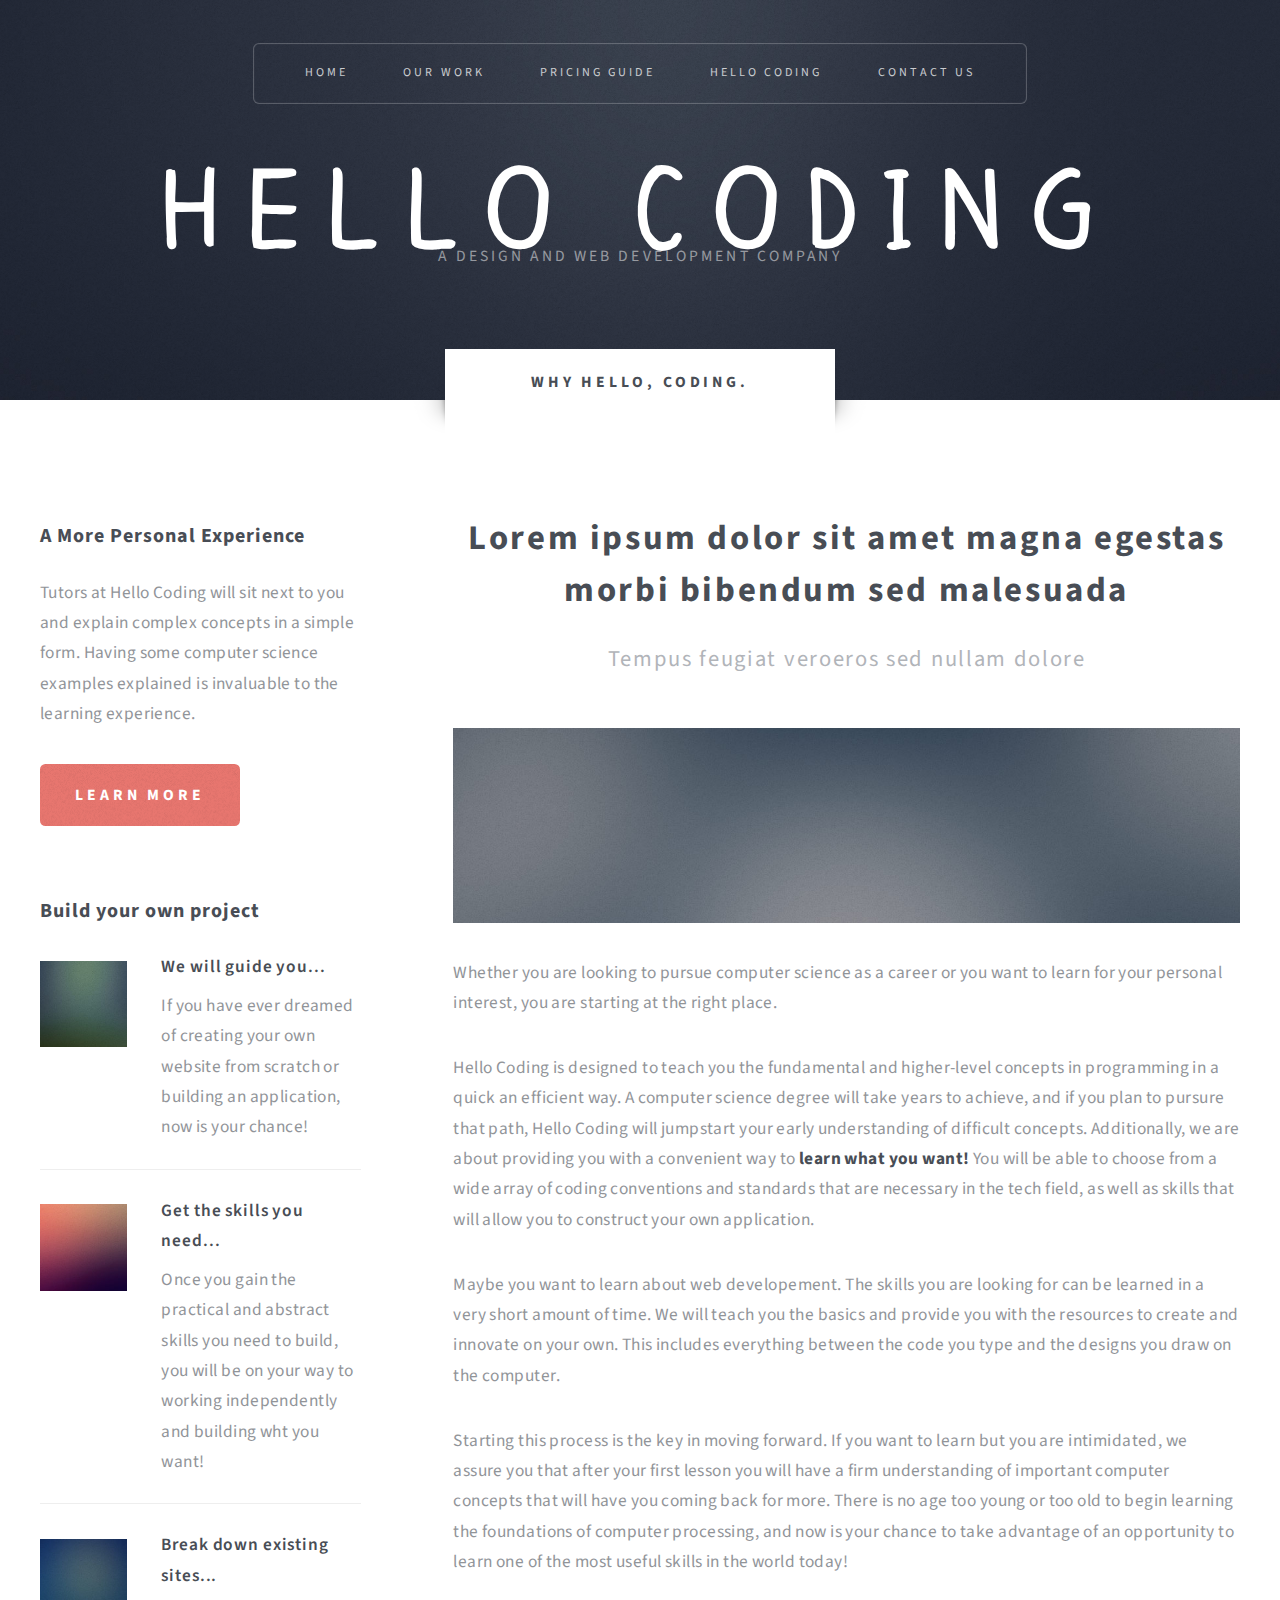
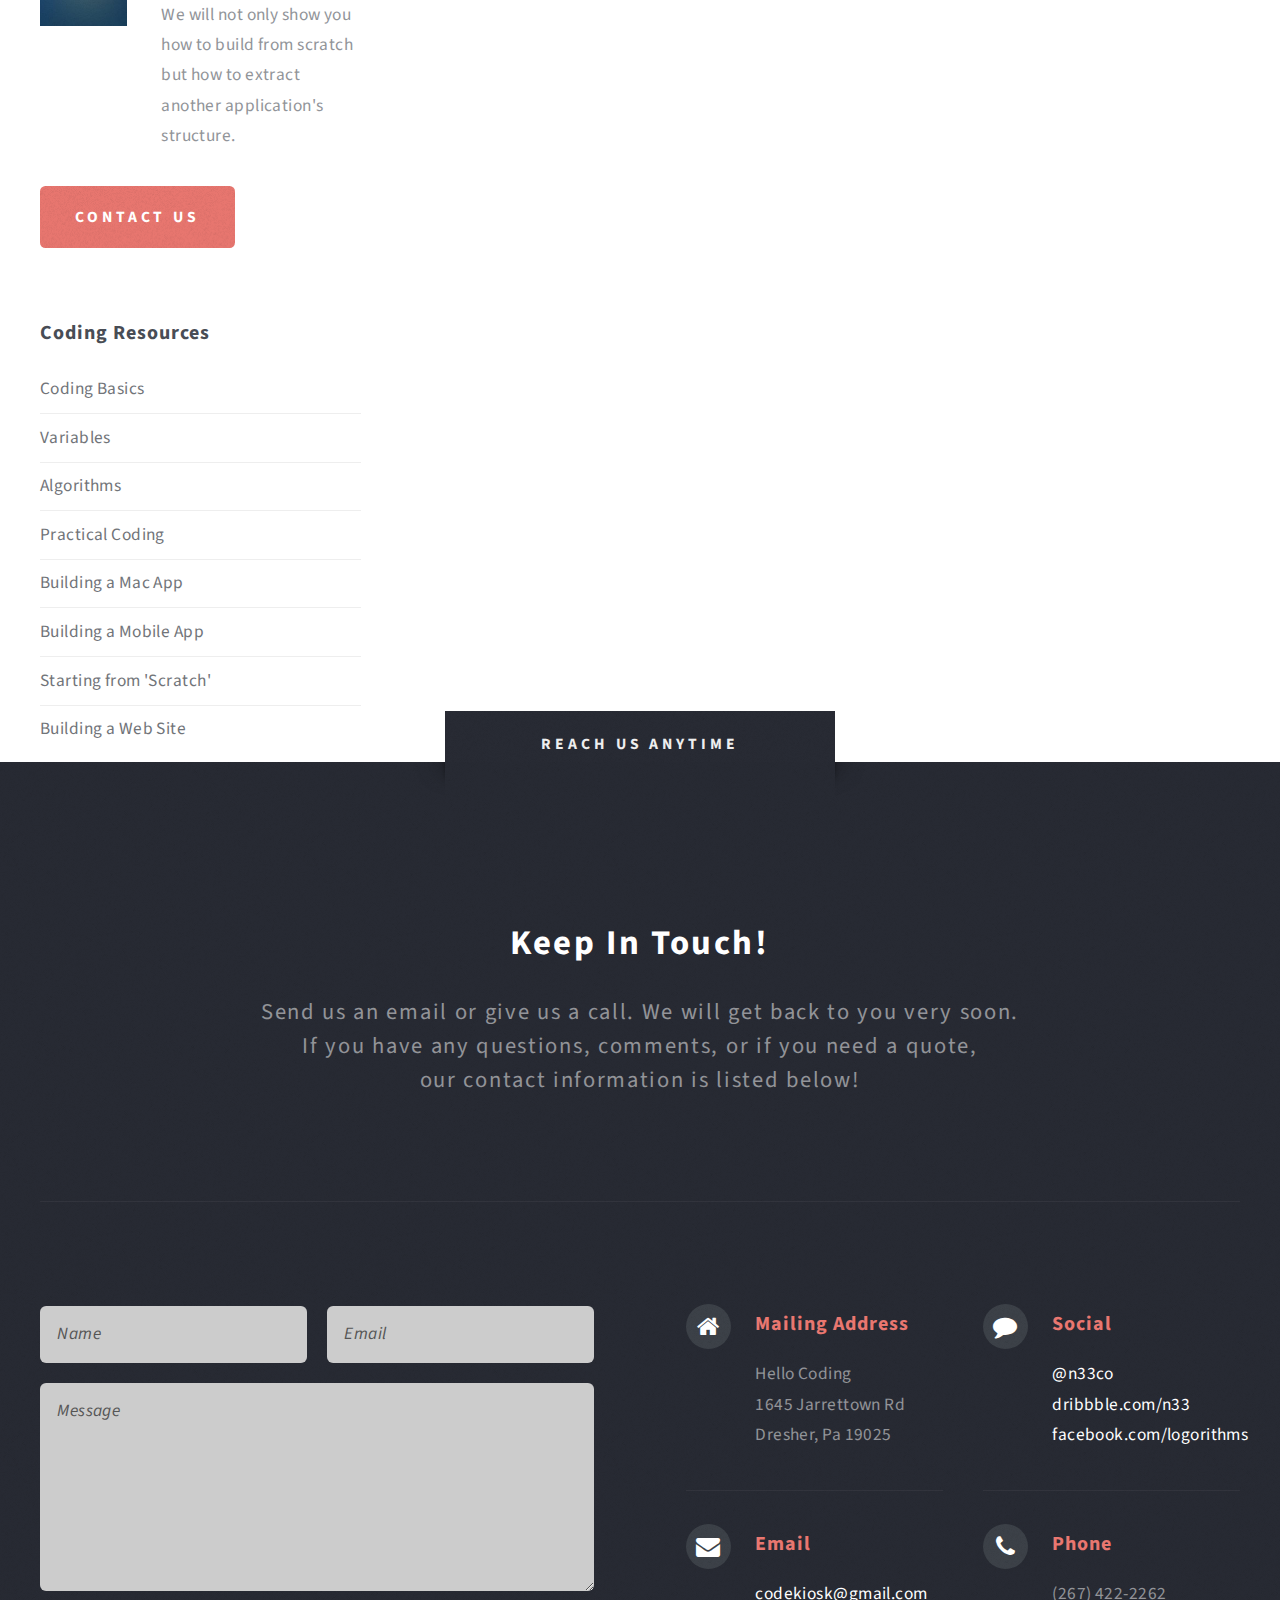
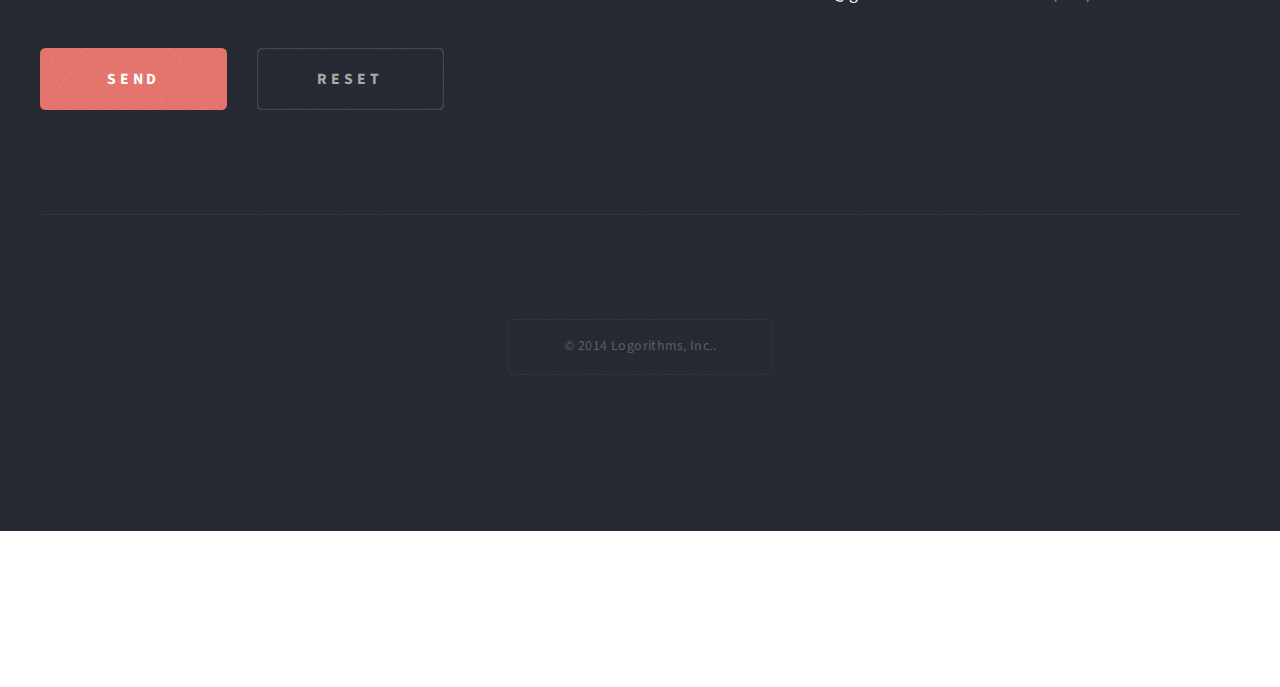
<file: hellocoding.html>
<!DOCTYPE HTML>
<!--
	Escape Velocity 2.5 by HTML5 UP
	html5up.net | @n33co
	Free for personal and commercial use under the CCA 3.0 license (html5up.net/license)
-->
<html>
	<head>
		<title>Hello Coding by Logorithms, Inc.</title>
		<meta http-equiv="content-type" content="text/html; charset=utf-8" />
		<meta name="description" content="" />
		<meta name="keywords" content="" />
		<link href="http://fonts.googleapis.com/css?family=Source+Sans+Pro:400,400italic,700,900" rel="stylesheet" />
		<script src="js/jquery.min.js"></script>
		<script src="js/jquery.dropotron.min.js"></script>
		<script src="js/config.js"></script>
		<script src="js/skel.min.js"></script>
		<script src="js/skel-panels.min.js"></script>
		<noscript>
			<link rel="stylesheet" href="css/skel-noscript.css" />
			<link rel="stylesheet" href="css/style.css" />
			<link rel="stylesheet" href="css/style-desktop.css" />
		</noscript>
		<!--[if lte IE 8]><script src="js/html5shiv.js"></script><link rel="stylesheet" href="css/ie8.css" /><![endif]-->
	</head>
	<body class="left-sidebar">

		<!-- Header Wrapper -->
			<div id="header-wrapper" class="wrapper">
				<div class="container">
					<div class="row">
						<div class="12u">
						
					<!-- Header -->
					<div id="header">

						<!-- Logo -->
						<div id="logo" class="">
							<!-- <a href="#" class="image"><img src="images/logo.png" alt="" /></a> -->
						<a href="#"><h1 class="logo-font" style="color:white; margin-top:80px; font-size: 105px;">Hello Coding</h1> </a> 
							<!-- <h1><a href="#">Escape Velocity</a></h1> -->
							<span class="byline">A Design and Web Development Company</span>
						</div>
						<!-- /Logo -->

						<!-- Nav -->
						<nav id="nav">
							<ul>
								<li class="current_page_item"><a href="index.html">Home</a></li>
								<li>
									<span>Our Work</span>
									<ul>
										<li><a href="#">Graphic Design</a></li>
										<li><a href="#">Web Design</a></li>
										<li><a href="#">Web Development</a></li>
										<li>
											<span>Custom Projects</span>
											<ul>
												<li><a href="#">Game Design</a></li>
												<li><a href="#">Music Production</a></li>
												<li><a href="#">Film Production</a></li>
												<li><a href="#">Custom Programming</a></li>
												<li><a href="#">Code and Styles</a></li>
											</ul>
										</li>
										<li><a href="#">Promotions</a></li>
									</ul>
								</li>
								<li><a href="#">Pricing Guide</a></li>
								<li><a href="hellocoding.html">Hello Coding</a></li>
								<li><a href="#">Contact Us</a></li>
							</ul>
						</nav>
						<!-- /Nav -->

					</div>
					<!-- /Header -->

						</div>
					</div>
				</div>
			</div>
		<!-- /Header Wrapper -->
		
		<!-- Main Wrapper -->
			<div class="wrapper wrapper-style2">
				<div class="title">Why Hello, Coding.</div>
				<div class="container">
					<div class="row">
						<div class="12u">
							
							<!-- Main -->
								<div id="main">
									<div>
										<div class="row">
											<div class="4u">
												
												<!-- Sidebar -->
													<div id="sidebar">
														<section class="is">
															<header>
																<h2>A More Personal Experience</h2>
															</header>
															<p>Tutors at Hello Coding will sit next to you and explain complex concepts in a simple form. Having some computer science examples explained is invaluable to the learning experience.</p>
															<a href="#" class="button button-style1">Learn More</a>
														</section>
														<section class="is">
															<header>
																<h2>Build your own project</h2>
															</header>
															<ul class="style2">
																<li>
																	<article class="is-post-excerpt">
																		<a href="http://fav.me/d5x0yue" class="image image-left"><img src="images/pic08.jpg" alt="" /></a>
																		<h3><a href="#">We will guide you...</a></h3>
																		<p>If you have ever dreamed of creating your own website from scratch or building an application, now is your chance!</p>
																	</article>
																</li>
																<li>
																	<article class="is-post-excerpt">
																		<a href="http://fav.me/d5duntm" class="image image-left"><img src="images/pic09.jpg" alt="" /></a>
																		<h3><a href="#">Get the skills you need...</a></h3>
																		<p>Once you gain the practical and abstract skills you need to build, you will be on your way to working independently and building wht you want!</p>
																	</article>
																</li>
																<li>
																	<article class="is-post-excerpt">
																		<a href="http://fav.me/d5gne8e" class="image image-left"><img src="images/pic10.jpg" alt="" /></a>
																		<h3><a href="#">Break down existing sites...</a></h3>
																		<p>We will not only show you how to build from scratch but how to extract another application's structure.</p>
																	</article>
																</li>
															</ul>
															<a href="#" class="button button-style1">Contact Us</a>
														</section>
														<section class="is">
															<header>
																<h2>Coding Resources</h2>
															</header>
															<ul class="style3">
																<li><a href="http://lifehacker.com/5736011/learn-how-to-code-part-i-variables-and-basic-data-types">Coding Basics</a></li>
																<li><a href="http://www.cs.utah.edu/~germain/PPS/Topics/variables.html">Variables</a></li>
																<li><a href="http://www.algosort.com">Algorithms</a></li>
																<li><a href="http://www.lancaster.ac.uk/staff/mackenza/papers/java-virtuality.pdf">Practical Coding</a></li>
																<li><a href="http://www.raywenderlich.com/17811/how-to-make-a-simple-mac-app-on-os-x-10-7-tutorial-part-13">Building a Mac App</a></li>
																<li><a href="http://www.smashingmagazine.com/2013/11/22/four-ways-to-build-a-mobile-app-part1-native-ios/">Building a Mobile App</a></li>
																<li><a href="http://scratch.mit.edu">Starting from 'Scratch'</a></li>
																<li><a href="http://www.pcmag.com/article2/0,2817,2404298,00.asp">Building a Web Site</a></li>
															</ul>
														</section>
													</div>
												<!-- /Sidebar -->
												
											</div>
											<div class="8u skel-cell-important">
											
												<!-- Content -->
													<div id="content">
														<article class="is is-post">
															<header class="style1">
																<h2>Lorem ipsum dolor sit amet magna egestas morbi bibendum sed malesuada</h2>
																<span class="byline">Tempus feugiat veroeros sed nullam dolore</span>
															</header>
															<a href="http://fav.me/d5pjw3g" class="image image-featured">
																<img src="images/pic01.jpg" alt="" />
															</a>
															<p>Whether you are looking to pursue computer science as a career or you want to learn for your personal interest, you are starting at the right place.</p>
															<p>Hello Coding is designed to teach you the fundamental and higher-level concepts in programming in a quick an efficient way. A computer science degree will take years to achieve, and if you plan to pursure that path, Hello Coding will jumpstart your early understanding of difficult concepts. Additionally, we are about providing you with a convenient way to <strong>learn what you want!</strong> You will be able to choose from a wide array of coding conventions and standards that are necessary in the tech field, as well as skills that will allow you to construct your own application.</p>
															<p>Maybe you want to learn about web developement. The skills you are looking for can be learned in a very short amount of time. We will teach you the basics and provide you with the resources to create and innovate on your own. This includes everything between the code you type and the designs you draw on the computer.</p>
															<p>Starting this process is the key in moving forward. If you want to learn but you are intimidated, we assure you that after your first lesson you will have a firm understanding of important computer concepts that will have you coming back for more. There is no age too young or too old to begin learning the foundations of computer processing, and now is your chance to take advantage of an opportunity to learn one of the most useful skills in the world today!</p>
														</article>
														<!-- <div>
															<div class="row">
																<div class="6u">
																	<section class="is is-pair-one">
																		<header>
																			<h2>Join Us Today</h2>
																		</header>
																		<a href="http://fav.me/d5uvswq" class="image image-full"><img src="images/pic05.jpg" alt="" /></a>
																		<p>Rutrum bibendum. Proin pellentesque diam non ligula commodo tempor. Vivamus 
																		eget urna nibh. Curabitur non fringilla nisl. Donec accumsan interdum nisi, quis 
																		tempus.</p>
																		<a href="#" class="button button-style1">More</a>
																	</section>
																</div>
																<div class="6u">
																	<section class="is is-pair-two">
																		<header>
																			<h2>Magna pulvinar tempus</h2>
																		</header>
																		<a href="http://fav.me/d5qdf2o" class="image image-full"><img src="images/pic06.jpg" alt="" /></a>
																		<p>Rutrum bibendum. Proin pellentesque diam non ligula commodo tempor. Vivamus 
																		eget urna nibh. Curabitur non fringilla nisl. Donec accumsan interdum nisi, quis 
																		tempus.</p>
																		<a href="#" class="button button-style1">More</a>
																	</section>
																</div>
															</div>
														</div>
													</div> -->
												<!-- /Content -->
											
											</div>
										</div>
									</div>
								</div>
							<!-- /Main -->
							
						</div>
					</div>
				</div>
			</div>
		<!-- /Main Wrapper -->

		<!-- Highlights Wrapper -->
		<!-- 	<div class="wrapper wrapper-style3">
				<div class="title">The Endorsements</div>
				<div class="container">
					<div class="row">
						<div class="12u"> -->
							
							<!-- Highlights -->
								<!-- <div id="highlights">
									<div>
										<div class="row">
											<div class="4u">
												<section class="highlight highlight-one">
													<a href="http://fav.me/d59i3b3" class="image image-full"><img src="images/pic02.jpg" alt="" /></a>
													<h3><a href="">Aliquam diam consequat</a></h3>
													<p>Eget mattis at, laoreet vel amet sed velit aliquam diam ante, dolor aliquet sit amet vulputate mattis amet laoreet lorem.</p>
													<ul class="actions">
														<li><a href="#" class="button button-style1">Learn More</a></li>
													</ul>
												</section>
											</div>
											<div class="4u">
												<section class="highlight highlight-two">
													<a href="http://fav.me/d4tqyby" class="image image-full"><img src="images/pic03.jpg" alt="" /></a>
													<h3><a href="#">Nisl adipiscing sed lorem</a></h3>
													<p>Eget mattis at, laoreet vel amet sed velit aliquam diam ante, dolor aliquet sit amet vulputate mattis amet laoreet lorem.</p>
													<ul class="actions">
														<li><a href="#" class="button button-style1">Learn More</a></li>
													</ul>
												</section>
											</div>
											<div class="4u">
												<section class="highlight highlight-three">
													<a href="http://fav.me/d5w2dot" class="image image-full"><img src="images/pic04.jpg" alt="" /></a>
													<h3><a href="#">Mattis tempus lorem</a></h3>
													<p>Eget mattis at, laoreet vel amet sed velit aliquam diam ante, dolor aliquet sit amet vulputate mattis amet laoreet lorem.</p>
													<ul class="actions">
														<li><a href="#" class="button button-style1">Learn More</a></li>
													</ul>
												</section>
											</div>
										</div>
									</div>
								</div> -->
							<!-- /Highlights -->
							
	<!-- 					</div>
					</div>
				</div>
			</div> -->
		<!-- /Highlights Wrapper -->
		
<!-- Footer Wrapper -->
			<div id="footer-wrapper" class="wrapper">
				<div class="title">Reach Us Anytime</div>
				<div class="container">
					<div class="row">
						<div class="12u">

							<!-- Footer -->
								<div id="footer">
									<header class="style1">
										<h2>Keep In Touch!</h2>
										<p class="byline">
											Send us an email or give us a call. We will get back to you very soon.<br />
											If you have any questions, comments, or if you need a quote, <br/> our contact information is listed below!
										</p>
									</header>
									<hr />
									<div>
										<div class="row">
											<div class="6u">

												<!-- Contact Form -->
													<section class="footer-one">
														<form method="post" action="//forms.brace.io/logorithms@gmail.com">
															<div>
																<div class="row half">
																	<div class="6u">
																		<input type="text" class="text" name="name" id="contact-name" placeholder="Name" />
																	</div>
																	<div class="6u">
																		<input type="text" class="text" name="name" id="contact-email" placeholder="Email" />
																	</div>
																</div>
																<div class="row half">
																	<div class="12u">
																		<textarea name="message" id="contact-message" placeholder="Message"></textarea>
																	</div>
																</div>
																<div class="row">
																	<div class="12u">
																		<ul class="actions">
																			<li><input type="submit" class="button button-style1" value="Send" /></li>
																			<li><input type="reset" class="button button-style2" value="Reset" /></li>
																		</ul>
																	</div>
																</div>
															</div>
														</form>
													</section>
												<!-- /Contact Form -->

											</div>
											<div class="6u">
											
												<!-- Contacts -->
													<section class="footer-two">
														<div class="feature-list feature-list-small">
															<div>
																<div class="row">
																	<div class="6u">
																		<section>
																			<h3 class="fa fa-home">Mailing Address</h3>
																			<p>
																				Hello Coding<br />
																				1645 Jarrettown Rd<br />
																				Dresher, Pa 19025
																			</p>
																		</section>
																	</div>
																	<div class="6u">
																		<section>
																			<h3 class="fa fa-comment">Social</h3>
																			<p>
																				<a href="http://twitter.com/logorithms">@n33co</a><br />
																				<a href="http://dribbble.com/n33">dribbble.com/n33</a><br />
																				<a href="http://facebook.com/logorithms">facebook.com/logorithms</a>
																			</p>
																		</section>
																	</div>
																</div>
																<div class="row">
																	<div class="6u">
																		<section>
																			<h3 class="fa fa-envelope">Email</h3>
																			<p>
																				<a href="mailto:codekiosk@gmail.com?Subject=Design%20Inquiry" target="_top">codekiosk@gmail.com</a>
																			</p>
																		</section>
																	</div>
																	<div class="6u">
																		<section>
																			<h3 class="fa fa-phone">Phone</h3>
																			<p>
																				(267) 422-2262
																			</p>
																		</section>
																	</div>
																</div>
															</div>
														</div>
													</section>
												<!-- /Contacts -->
													
											</div>
										</div>
									</div>
									<hr />
								</div>
							<!-- /Footer -->

							<!-- Copyright -->
								<div id="copyright">
									<span>
										&copy; 2014 Logorithms, Inc.</a>.
									</span>
								</div>
							<!-- /Copyright -->
						
						</div>
					</div>
				</div>
			</div>
		<!-- /Footer Wrapper -->

	</body>
</html>
</file>
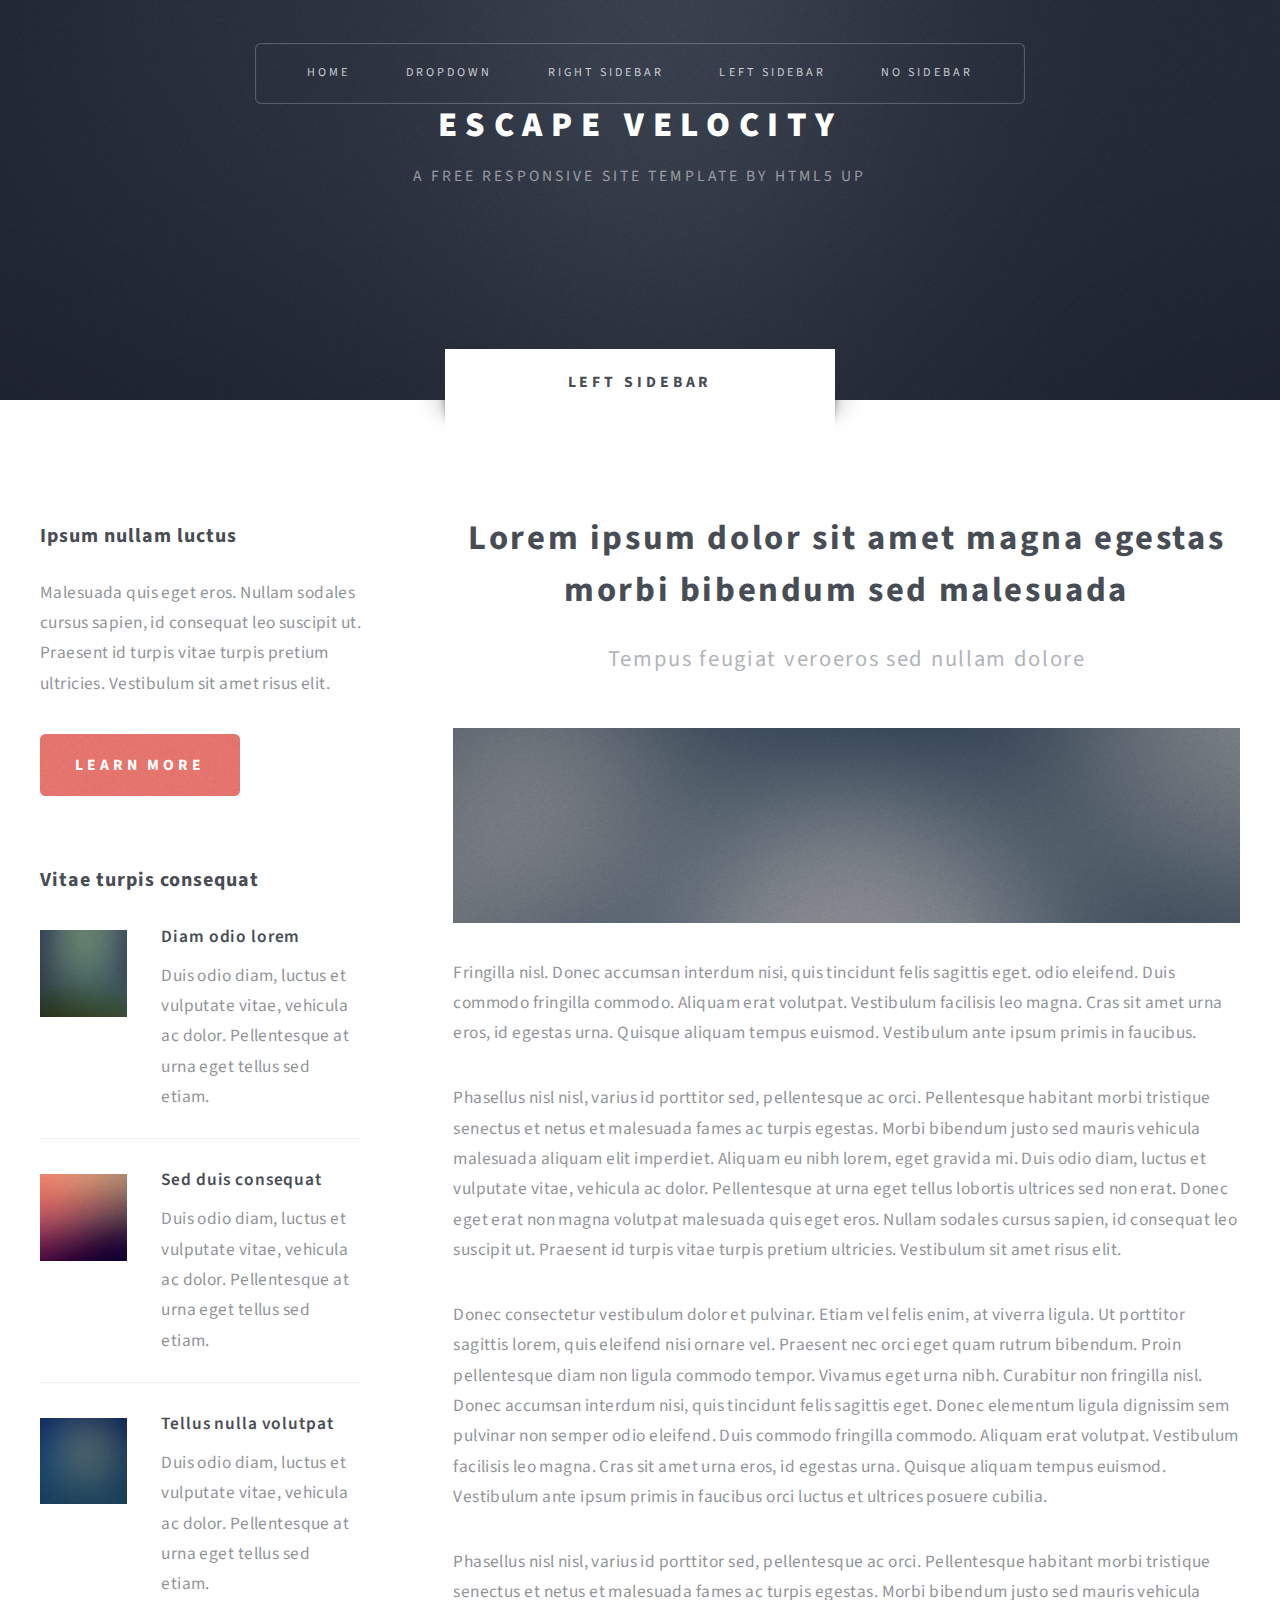
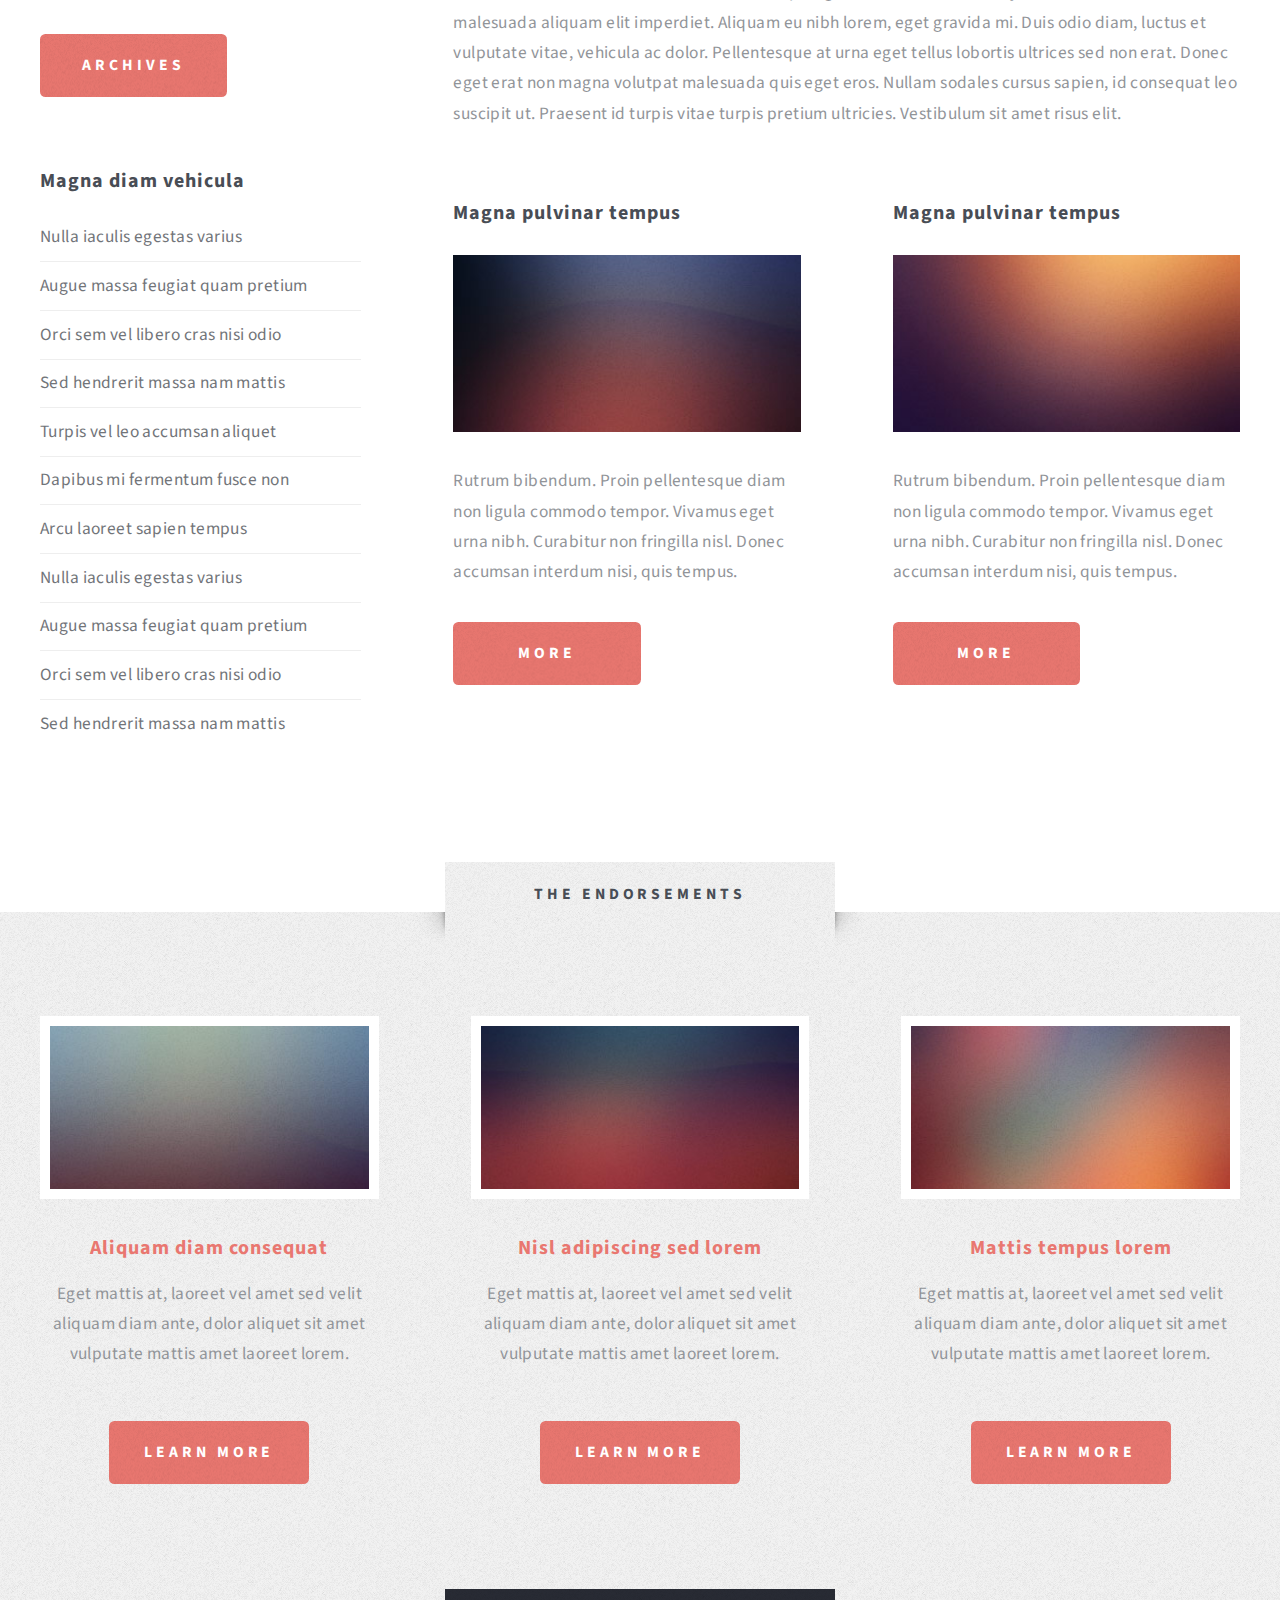
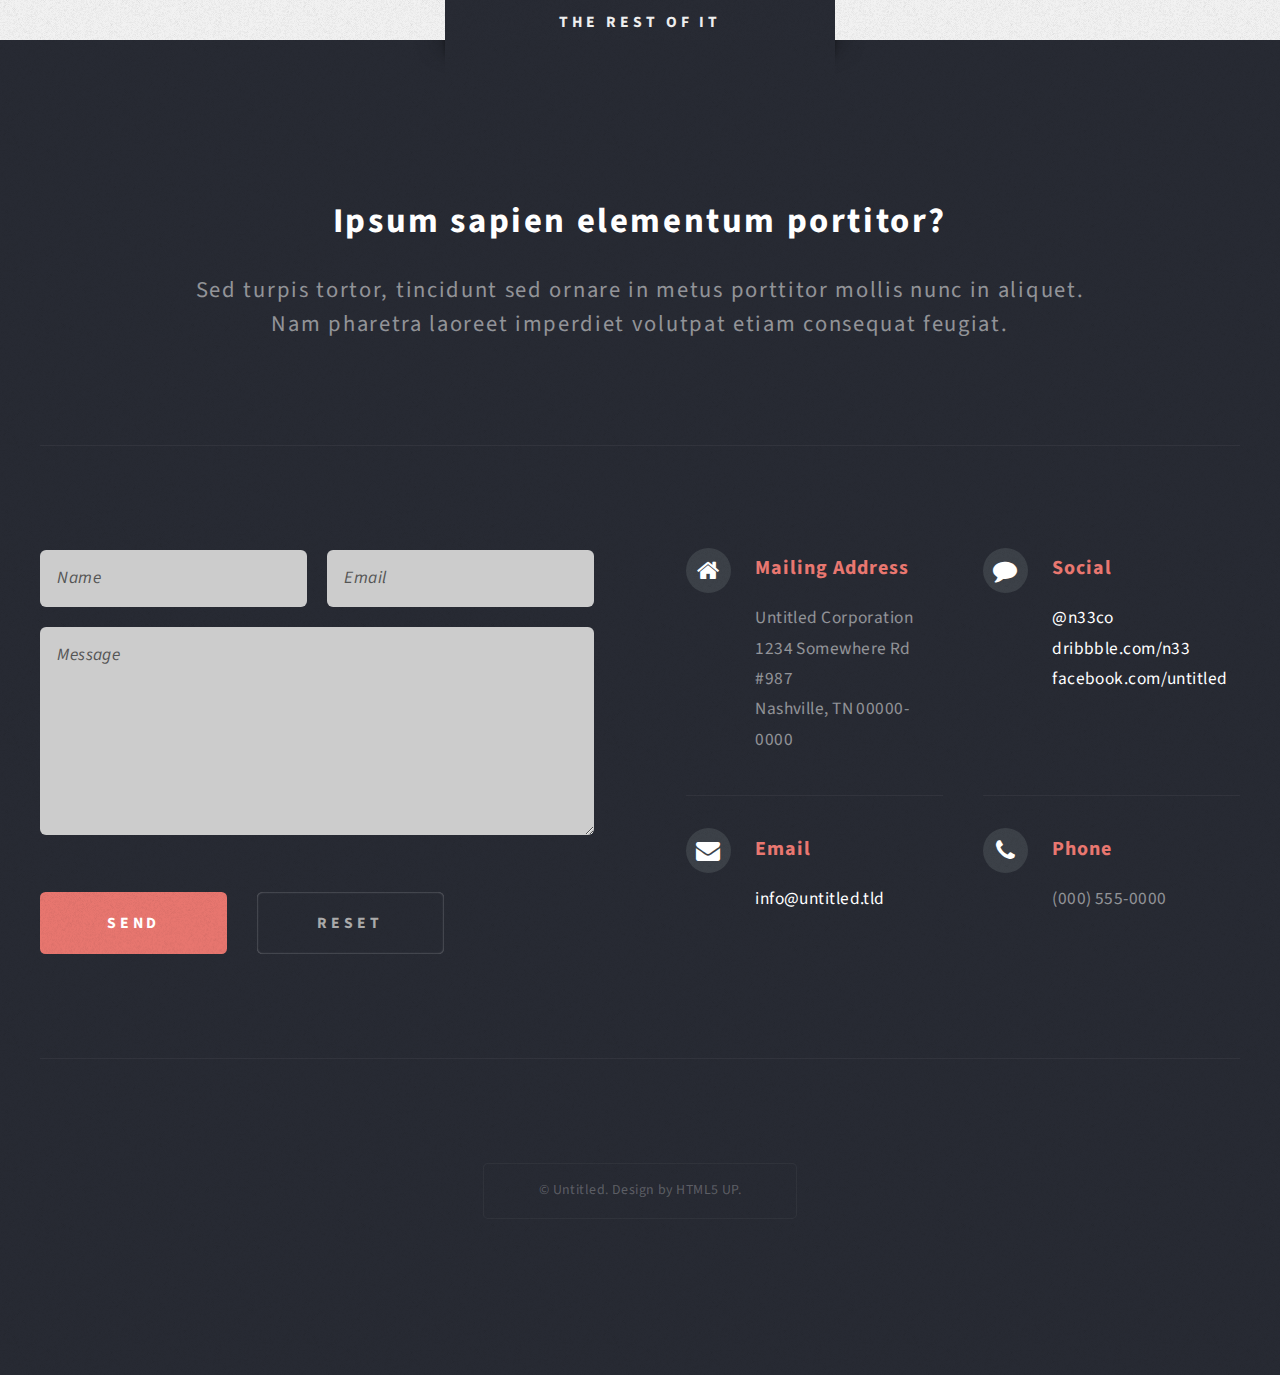
<file: left-sidebar.html>
<!DOCTYPE HTML>
<!--
	Escape Velocity 2.5 by HTML5 UP
	html5up.net | @n33co
	Free for personal and commercial use under the CCA 3.0 license (html5up.net/license)
-->
<html>
	<head>
		<title>Left Sidebar - Escape Velocity by HTML5 UP</title>
		<meta http-equiv="content-type" content="text/html; charset=utf-8" />
		<meta name="description" content="" />
		<meta name="keywords" content="" />
		<link href="http://fonts.googleapis.com/css?family=Source+Sans+Pro:400,400italic,700,900" rel="stylesheet" />
		<script src="js/jquery.min.js"></script>
		<script src="js/jquery.dropotron.min.js"></script>
		<script src="js/config.js"></script>
		<script src="js/skel.min.js"></script>
		<script src="js/skel-panels.min.js"></script>
		<noscript>
			<link rel="stylesheet" href="css/skel-noscript.css" />
			<link rel="stylesheet" href="css/style.css" />
			<link rel="stylesheet" href="css/style-desktop.css" />
		</noscript>
		<!--[if lte IE 8]><script src="js/html5shiv.js"></script><link rel="stylesheet" href="css/ie8.css" /><![endif]-->
	</head>
	<body class="left-sidebar">

		<!-- Header Wrapper -->
			<div id="header-wrapper" class="wrapper">
				<div class="container">
					<div class="row">
						<div class="12u">
						
							<!-- Header -->
								<div id="header">
									
									<!-- Logo -->
										<div id="logo">
											<h1><a href="#">Escape Velocity</a></h1>
											<span class="byline">A free responsive site template by HTML5 UP</span>
										</div>
									<!-- /Logo -->
									
									<!-- Nav -->
										<nav id="nav">
											<ul>
												<li><a href="index.html">Home</a></li>
												<li>
													<span>Dropdown</span>
													<ul>
														<li><a href="#">Lorem ipsum</a></li>
														<li><a href="#">Magna veroeros</a></li>
														<li><a href="#">Etiam nisl</a></li>
														<li>
															<span>Sed consequat</span>
															<ul>
																<li><a href="#">Lorem dolor</a></li>
																<li><a href="#">Amet consequat</a></li>
																<li><a href="#">Magna phasellus</a></li>
																<li><a href="#">Etiam nisl</a></li>
																<li><a href="#">Sed feugiat</a></li>
															</ul>
														</li>
														<li><a href="#">Nisl tempus</a></li>
													</ul>
												</li>
												<li><a href="right-sidebar.html">Right Sidebar</a></li>
												<li class="current_page_item"><a href="left-sidebar.html">Left Sidebar</a></li>
												<li><a href="no-sidebar.html">No Sidebar</a></li>
											</ul>
										</nav>
									<!-- /Nav -->

								</div>
							<!-- /Header -->

						</div>
					</div>
				</div>
			</div>
		<!-- /Header Wrapper -->
		
		<!-- Main Wrapper -->
			<div class="wrapper wrapper-style2">
				<div class="title">Left Sidebar</div>
				<div class="container">
					<div class="row">
						<div class="12u">
							
							<!-- Main -->
								<div id="main">
									<div>
										<div class="row">
											<div class="4u">
												
												<!-- Sidebar -->
													<div id="sidebar">
														<section class="is">
															<header>
																<h2>Ipsum nullam luctus</h2>
															</header>
															<p>Malesuada quis eget eros. Nullam sodales cursus sapien, id consequat 
															leo suscipit ut. Praesent id turpis vitae turpis pretium ultricies. Vestibulum sit 
															amet risus elit.</p>
															<a href="#" class="button button-style1">Learn More</a>
														</section>
														<section class="is">
															<header>
																<h2>Vitae turpis consequat</h2>
															</header>
															<ul class="style2">
																<li>
																	<article class="is-post-excerpt">
																		<a href="http://fav.me/d5x0yue" class="image image-left"><img src="images/pic08.jpg" alt="" /></a>
																		<h3><a href="#">Diam odio lorem</a></h3>
																		<p>Duis odio diam, luctus et vulputate vitae, vehicula ac dolor. Pellentesque at urna eget tellus sed etiam.</p>
																	</article>
																</li>
																<li>
																	<article class="is-post-excerpt">
																		<a href="http://fav.me/d5duntm" class="image image-left"><img src="images/pic09.jpg" alt="" /></a>
																		<h3><a href="#">Sed duis consequat</a></h3>
																		<p>Duis odio diam, luctus et vulputate vitae, vehicula ac dolor. Pellentesque at urna eget tellus sed etiam.</p>
																	</article>
																</li>
																<li>
																	<article class="is-post-excerpt">
																		<a href="http://fav.me/d5gne8e" class="image image-left"><img src="images/pic10.jpg" alt="" /></a>
																		<h3><a href="#">Tellus nulla volutpat</a></h3>
																		<p>Duis odio diam, luctus et vulputate vitae, vehicula ac dolor. Pellentesque at urna eget tellus sed etiam.</p>
																	</article>
																</li>
															</ul>
															<a href="#" class="button button-style1">Archives</a>
														</section>
														<section class="is">
															<header>
																<h2>Magna diam vehicula</h2>
															</header>
															<ul class="style3">
																<li><a href="#">Nulla iaculis egestas varius</a></li>
																<li><a href="#">Augue massa feugiat quam pretium</a></li>
																<li><a href="#">Orci sem vel libero cras nisi odio</a></li>
																<li><a href="#">Sed hendrerit massa nam mattis</a></li>
																<li><a href="#">Turpis vel leo accumsan aliquet</a></li>
																<li><a href="#">Dapibus mi fermentum fusce non</a></li>
																<li><a href="#">Arcu laoreet sapien tempus</a></li>
																<li><a href="#">Nulla iaculis egestas varius</a></li>
																<li><a href="#">Augue massa feugiat quam pretium</a></li>
																<li><a href="#">Orci sem vel libero cras nisi odio</a></li>
																<li><a href="#">Sed hendrerit massa nam mattis</a></li>
															</ul>
														</section>
													</div>
												<!-- /Sidebar -->
												
											</div>
											<div class="8u skel-cell-important">
											
												<!-- Content -->
													<div id="content">
														<article class="is is-post">
															<header class="style1">
																<h2>Lorem ipsum dolor sit amet magna egestas morbi bibendum sed malesuada</h2>
																<span class="byline">Tempus feugiat veroeros sed nullam dolore</span>
															</header>
															<a href="http://fav.me/d5pjw3g" class="image image-featured">
																<img src="images/pic01.jpg" alt="" />
															</a>
															<p>Fringilla nisl. Donec accumsan interdum nisi, quis tincidunt felis sagittis eget.
															odio eleifend. Duis commodo fringilla commodo. Aliquam erat volutpat. Vestibulum 
															facilisis leo magna. Cras sit amet urna eros, id egestas urna. Quisque aliquam 
															tempus euismod. Vestibulum ante ipsum primis in faucibus.</p>
															<p>Phasellus nisl nisl, varius id porttitor sed, pellentesque ac orci. Pellentesque 
															habitant morbi tristique senectus et netus et malesuada fames ac turpis egestas. Morbi 
															bibendum justo sed mauris vehicula malesuada aliquam elit imperdiet. Aliquam eu nibh 
															lorem, eget gravida mi. Duis odio diam, luctus et vulputate vitae, vehicula ac dolor. 
															Pellentesque at urna eget tellus lobortis ultrices sed non erat. Donec eget erat non 
															magna volutpat malesuada quis eget eros. Nullam sodales cursus sapien, id consequat 
															leo suscipit ut. Praesent id turpis vitae turpis pretium ultricies. Vestibulum sit 
															amet risus elit.</p>
															<p>Donec consectetur vestibulum dolor et pulvinar. Etiam vel felis enim, at viverra 
															ligula. Ut porttitor sagittis lorem, quis eleifend nisi ornare vel. Praesent nec orci 
															eget quam rutrum bibendum. Proin pellentesque diam non ligula commodo tempor. Vivamus 
															eget urna nibh. Curabitur non fringilla nisl. Donec accumsan interdum nisi, quis 
															tincidunt felis sagittis eget. Donec elementum ligula dignissim sem pulvinar non semper 
															odio eleifend. Duis commodo fringilla commodo. Aliquam erat volutpat. Vestibulum 
															facilisis leo magna. Cras sit amet urna eros, id egestas urna. Quisque aliquam 
															tempus euismod. Vestibulum ante ipsum primis in faucibus orci luctus et ultrices 
															posuere cubilia.</p>
															<p>Phasellus nisl nisl, varius id porttitor sed, pellentesque ac orci. Pellentesque 
															habitant morbi tristique senectus et netus et malesuada fames ac turpis egestas. Morbi 
															bibendum justo sed mauris vehicula malesuada aliquam elit imperdiet. Aliquam eu nibh 
															lorem, eget gravida mi. Duis odio diam, luctus et vulputate vitae, vehicula ac dolor. 
															Pellentesque at urna eget tellus lobortis ultrices sed non erat. Donec eget erat non 
															magna volutpat malesuada quis eget eros. Nullam sodales cursus sapien, id consequat 
															leo suscipit ut. Praesent id turpis vitae turpis pretium ultricies. Vestibulum sit 
															amet risus elit.</p>
														</article>
														<div>
															<div class="row">
																<div class="6u">
																	<section class="is is-pair-one">
																		<header>
																			<h2>Magna pulvinar tempus</h2>
																		</header>
																		<a href="http://fav.me/d5uvswq" class="image image-full"><img src="images/pic05.jpg" alt="" /></a>
																		<p>Rutrum bibendum. Proin pellentesque diam non ligula commodo tempor. Vivamus 
																		eget urna nibh. Curabitur non fringilla nisl. Donec accumsan interdum nisi, quis 
																		tempus.</p>
																		<a href="#" class="button button-style1">More</a>
																	</section>
																</div>
																<div class="6u">
																	<section class="is is-pair-two">
																		<header>
																			<h2>Magna pulvinar tempus</h2>
																		</header>
																		<a href="http://fav.me/d5qdf2o" class="image image-full"><img src="images/pic06.jpg" alt="" /></a>
																		<p>Rutrum bibendum. Proin pellentesque diam non ligula commodo tempor. Vivamus 
																		eget urna nibh. Curabitur non fringilla nisl. Donec accumsan interdum nisi, quis 
																		tempus.</p>
																		<a href="#" class="button button-style1">More</a>
																	</section>
																</div>
															</div>
														</div>
													</div>
												<!-- /Content -->
											
											</div>
										</div>
									</div>
								</div>
							<!-- /Main -->
							
						</div>
					</div>
				</div>
			</div>
		<!-- /Main Wrapper -->

		<!-- Highlights Wrapper -->
			<div class="wrapper wrapper-style3">
				<div class="title">The Endorsements</div>
				<div class="container">
					<div class="row">
						<div class="12u">
							
							<!-- Highlights -->
								<div id="highlights">
									<div>
										<div class="row">
											<div class="4u">
												<section class="highlight highlight-one">
													<a href="http://fav.me/d59i3b3" class="image image-full"><img src="images/pic02.jpg" alt="" /></a>
													<h3><a href="">Aliquam diam consequat</a></h3>
													<p>Eget mattis at, laoreet vel amet sed velit aliquam diam ante, dolor aliquet sit amet vulputate mattis amet laoreet lorem.</p>
													<ul class="actions">
														<li><a href="#" class="button button-style1">Learn More</a></li>
													</ul>
												</section>
											</div>
											<div class="4u">
												<section class="highlight highlight-two">
													<a href="http://fav.me/d4tqyby" class="image image-full"><img src="images/pic03.jpg" alt="" /></a>
													<h3><a href="#">Nisl adipiscing sed lorem</a></h3>
													<p>Eget mattis at, laoreet vel amet sed velit aliquam diam ante, dolor aliquet sit amet vulputate mattis amet laoreet lorem.</p>
													<ul class="actions">
														<li><a href="#" class="button button-style1">Learn More</a></li>
													</ul>
												</section>
											</div>
											<div class="4u">
												<section class="highlight highlight-three">
													<a href="http://fav.me/d5w2dot" class="image image-full"><img src="images/pic04.jpg" alt="" /></a>
													<h3><a href="#">Mattis tempus lorem</a></h3>
													<p>Eget mattis at, laoreet vel amet sed velit aliquam diam ante, dolor aliquet sit amet vulputate mattis amet laoreet lorem.</p>
													<ul class="actions">
														<li><a href="#" class="button button-style1">Learn More</a></li>
													</ul>
												</section>
											</div>
										</div>
									</div>
								</div>
							<!-- /Highlights -->
							
						</div>
					</div>
				</div>
			</div>
		<!-- /Highlights Wrapper -->
		
		<!-- Footer Wrapper -->
			<div id="footer-wrapper" class="wrapper">
				<div class="title">The Rest Of It</div>
				<div class="container">
					<div class="row">
						<div class="12u">

							<!-- Footer -->
								<div id="footer">
									<header class="style1">
										<h2>Ipsum sapien elementum portitor?</h2>
										<p class="byline">
											Sed turpis tortor, tincidunt sed ornare in metus porttitor mollis nunc in aliquet.<br />
											Nam pharetra laoreet imperdiet volutpat etiam consequat feugiat.
										</p>
									</header>
									<hr />
									<div>
										<div class="row">
											<div class="6u">

												<!-- Contact Form -->
													<section class="footer-one">
														<form method="post" action="#">
															<div>
																<div class="row half">
																	<div class="6u">
																		<input type="text" class="text" name="name" id="contact-name" placeholder="Name" />
																	</div>
																	<div class="6u">
																		<input type="text" class="text" name="name" id="contact-email" placeholder="Email" />
																	</div>
																</div>
																<div class="row half">
																	<div class="12u">
																		<textarea name="message" id="contact-message" placeholder="Message"></textarea>
																	</div>
																</div>
																<div class="row">
																	<div class="12u">
																		<ul class="actions">
																			<li><input type="submit" class="button button-style1" value="Send" /></li>
																			<li><input type="reset" class="button button-style2" value="Reset" /></li>
																		</ul>
																	</div>
																</div>
															</div>
														</form>
													</section>
												<!-- /Contact Form -->

											</div>
											<div class="6u">
											
												<!-- Contacts -->
													<section class="footer-two">
														<div class="feature-list feature-list-small">
															<div>
																<div class="row">
																	<div class="6u">
																		<section>
																			<h3 class="fa fa-home">Mailing Address</h3>
																			<p>
																				Untitled Corporation<br />
																				1234 Somewhere Rd #987<br />
																				Nashville, TN 00000-0000
																			</p>
																		</section>
																	</div>
																	<div class="6u">
																		<section>
																			<h3 class="fa fa-comment">Social</h3>
																			<p>
																				<a href="http://twitter.com/n33co">@n33co</a><br />
																				<a href="http://dribbble.com/n33">dribbble.com/n33</a><br />
																				<a href="#">facebook.com/untitled</a><br />
																			</p>
																		</section>
																	</div>
																</div>
																<div class="row">
																	<div class="6u">
																		<section>
																			<h3 class="fa fa-envelope">Email</h3>
																			<p>
																				<a href="#">info@untitled.tld</a>
																			</p>
																		</section>
																	</div>
																	<div class="6u">
																		<section>
																			<h3 class="fa fa-phone">Phone</h3>
																			<p>
																				(000) 555-0000
																			</p>
																		</section>
																	</div>
																</div>
															</div>
														</div>
													</section>
												<!-- /Contacts -->
													
											</div>
										</div>
									</div>
									<hr />
								</div>
							<!-- /Footer -->

							<!-- Copyright -->
								<div id="copyright">
									<span>
										&copy; Untitled. Design by <a href="http://html5up.net/">HTML5 UP</a>.
									</span>
								</div>
							<!-- /Copyright -->
						
						</div>
					</div>
				</div>
			</div>
		<!-- /Footer Wrapper -->

	</body>
</html>
</file>
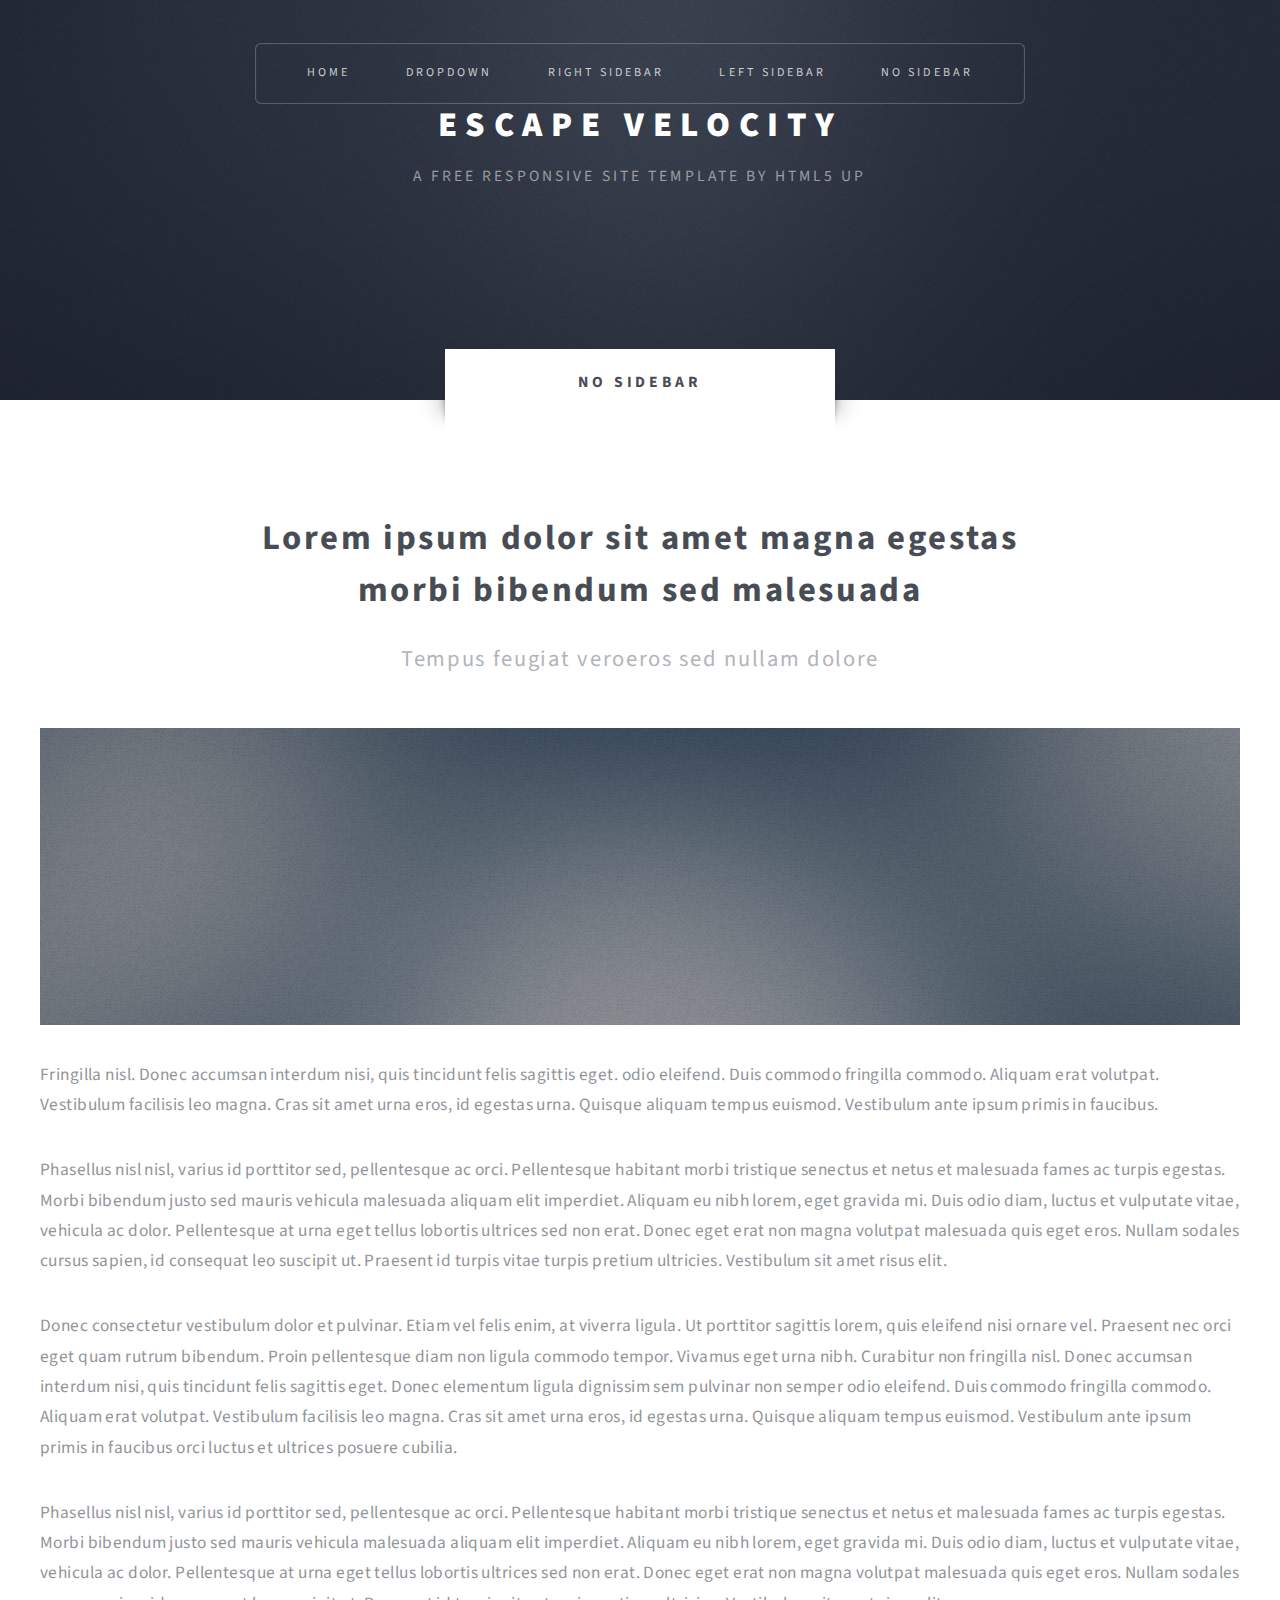
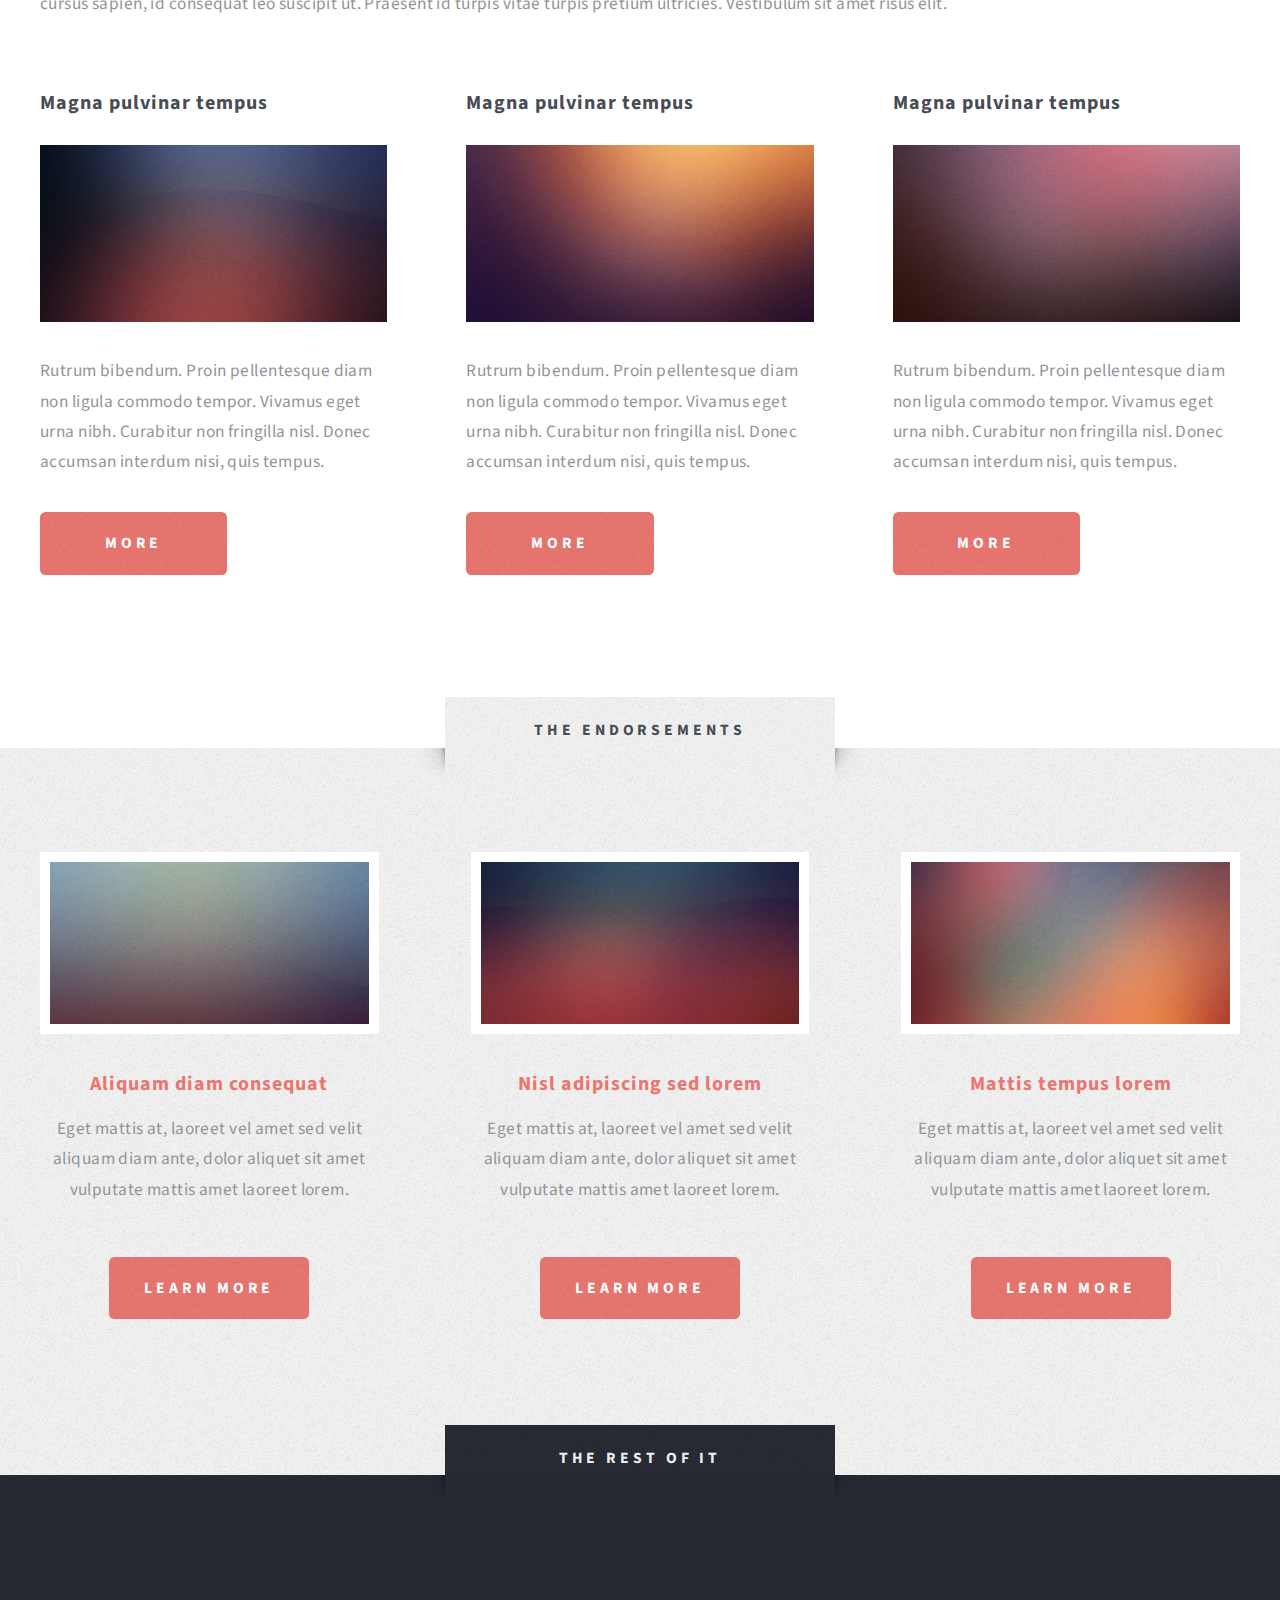
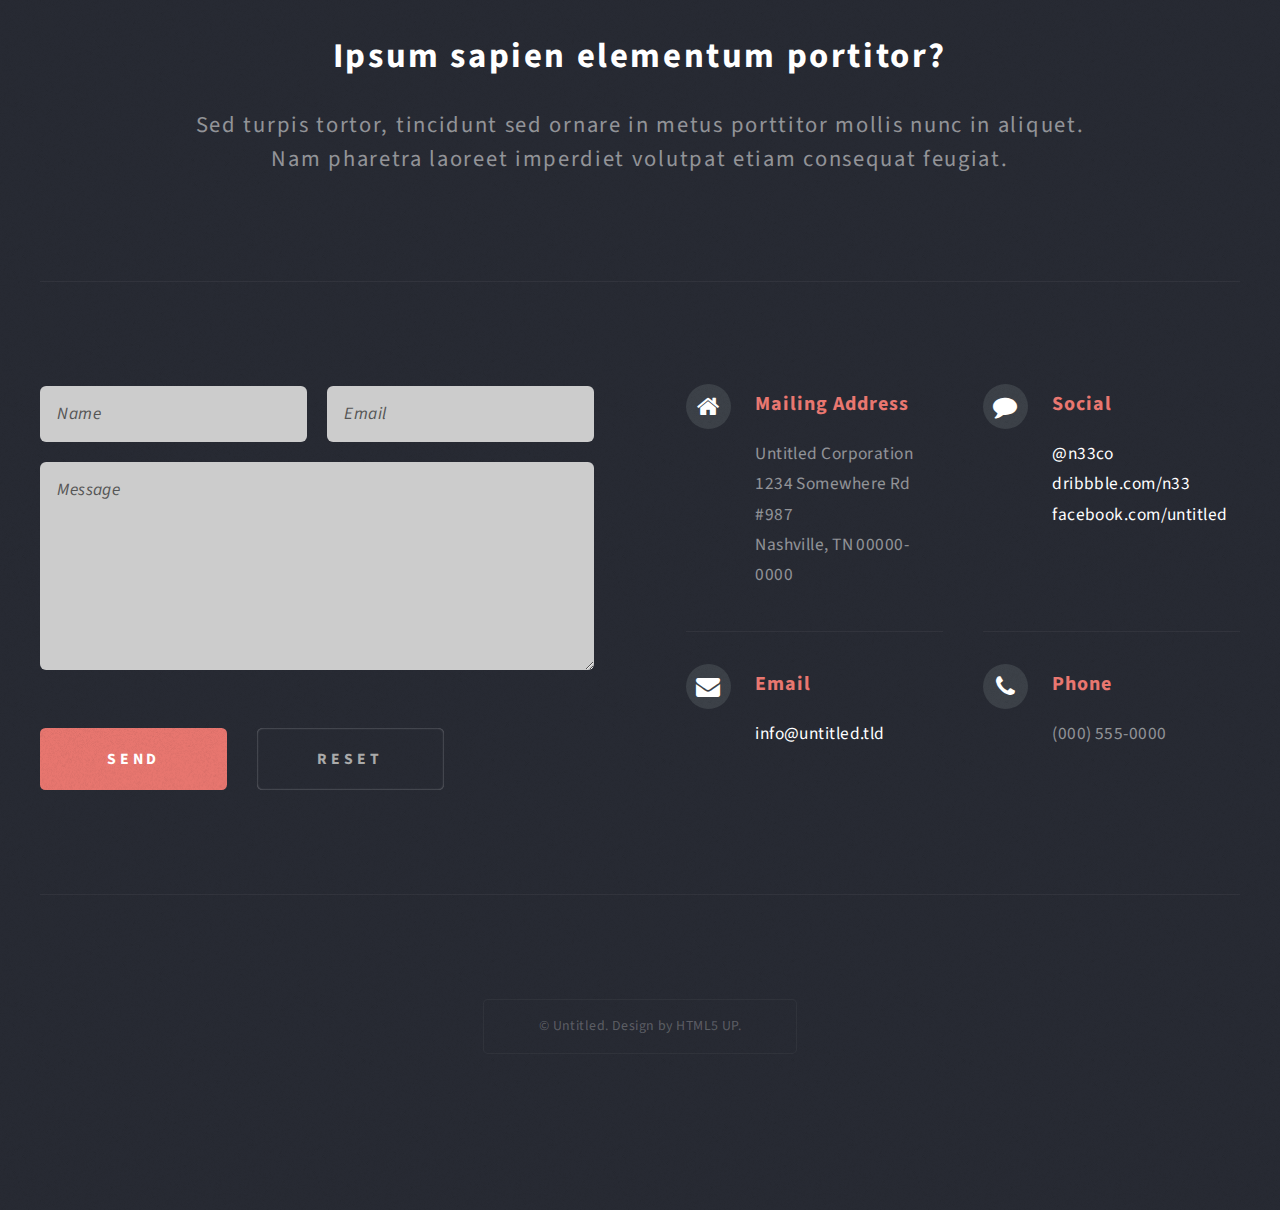
<file: no-sidebar.html>
<!DOCTYPE HTML>
<!--
	Escape Velocity 2.5 by HTML5 UP
	html5up.net | @n33co
	Free for personal and commercial use under the CCA 3.0 license (html5up.net/license)
-->
<html>
	<head>
		<title>No Sidebar - Escape Velocity by HTML5 UP</title>
		<meta http-equiv="content-type" content="text/html; charset=utf-8" />
		<meta name="description" content="" />
		<meta name="keywords" content="" />
		<link href="http://fonts.googleapis.com/css?family=Source+Sans+Pro:400,400italic,700,900" rel="stylesheet" />
		<script src="js/jquery.min.js"></script>
		<script src="js/jquery.dropotron.min.js"></script>
		<script src="js/config.js"></script>
		<script src="js/skel.min.js"></script>
		<script src="js/skel-panels.min.js"></script>
		<noscript>
			<link rel="stylesheet" href="css/skel-noscript.css" />
			<link rel="stylesheet" href="css/style.css" />
			<link rel="stylesheet" href="css/style-desktop.css" />
		</noscript>
		<!--[if lte IE 8]><script src="js/html5shiv.js"></script><link rel="stylesheet" href="css/ie8.css" /><![endif]-->
	</head>
	<body class="no-sidebar">

		<!-- Header Wrapper -->
			<div id="header-wrapper" class="wrapper">
				<div class="container">
					<div class="row">
						<div class="12u">
						
							<!-- Header -->
								<div id="header">
									
									<!-- Logo -->
										<div id="logo">
											<h1><a href="#">Escape Velocity</a></h1>
											<span class="byline">A free responsive site template by HTML5 UP</span>
										</div>
									<!-- /Logo -->
									
									<!-- Nav -->
										<nav id="nav">
											<ul>
												<li><a href="index.html">Home</a></li>
												<li>
													<span>Dropdown</span>
													<ul>
														<li><a href="#">Lorem ipsum</a></li>
														<li><a href="#">Magna veroeros</a></li>
														<li><a href="#">Etiam nisl</a></li>
														<li>
															<span>Sed consequat</span>
															<ul>
																<li><a href="#">Lorem dolor</a></li>
																<li><a href="#">Amet consequat</a></li>
																<li><a href="#">Magna phasellus</a></li>
																<li><a href="#">Etiam nisl</a></li>
																<li><a href="#">Sed feugiat</a></li>
															</ul>
														</li>
														<li><a href="#">Nisl tempus</a></li>
													</ul>
												</li>
												<li><a href="right-sidebar.html">Right Sidebar</a></li>
												<li><a href="left-sidebar.html">Left Sidebar</a></li>
												<li class="current_page_item"><a href="no-sidebar.html">No Sidebar</a></li>
											</ul>
										</nav>
									<!-- /Nav -->

								</div>
							<!-- /Header -->

						</div>
					</div>
				</div>
			</div>
		<!-- /Header Wrapper -->
		
		<!-- Main Wrapper -->
			<div class="wrapper wrapper-style2">
				<div class="title">No Sidebar</div>
				<div class="container">
					<div class="row">
						<div class="12u">
							
							<!-- Main -->
								<div id="main">
									<div>
										<div class="row">
											<div class="12u skel-cell-important">
											
												<!-- Content -->
													<div id="content">
														<article class="is is-post">
															<header class="style1">
																<h2>Lorem ipsum dolor sit amet magna egestas<br class="mobile-hide" />
																morbi bibendum sed malesuada</h2>
																<span class="byline">Tempus feugiat veroeros sed nullam dolore</span>
															</header>
															<a href="http://fav.me/d5pjw3g" class="image image-featured">
																<img src="images/pic01.jpg" alt="" />
															</a>
															<p>Fringilla nisl. Donec accumsan interdum nisi, quis tincidunt felis sagittis eget.
															odio eleifend. Duis commodo fringilla commodo. Aliquam erat volutpat. Vestibulum 
															facilisis leo magna. Cras sit amet urna eros, id egestas urna. Quisque aliquam 
															tempus euismod. Vestibulum ante ipsum primis in faucibus.</p>
															<p>Phasellus nisl nisl, varius id porttitor sed, pellentesque ac orci. Pellentesque 
															habitant morbi tristique senectus et netus et malesuada fames ac turpis egestas. Morbi 
															bibendum justo sed mauris vehicula malesuada aliquam elit imperdiet. Aliquam eu nibh 
															lorem, eget gravida mi. Duis odio diam, luctus et vulputate vitae, vehicula ac dolor. 
															Pellentesque at urna eget tellus lobortis ultrices sed non erat. Donec eget erat non 
															magna volutpat malesuada quis eget eros. Nullam sodales cursus sapien, id consequat 
															leo suscipit ut. Praesent id turpis vitae turpis pretium ultricies. Vestibulum sit 
															amet risus elit.</p>
															<p>Donec consectetur vestibulum dolor et pulvinar. Etiam vel felis enim, at viverra 
															ligula. Ut porttitor sagittis lorem, quis eleifend nisi ornare vel. Praesent nec orci 
															eget quam rutrum bibendum. Proin pellentesque diam non ligula commodo tempor. Vivamus 
															eget urna nibh. Curabitur non fringilla nisl. Donec accumsan interdum nisi, quis 
															tincidunt felis sagittis eget. Donec elementum ligula dignissim sem pulvinar non semper 
															odio eleifend. Duis commodo fringilla commodo. Aliquam erat volutpat. Vestibulum 
															facilisis leo magna. Cras sit amet urna eros, id egestas urna. Quisque aliquam 
															tempus euismod. Vestibulum ante ipsum primis in faucibus orci luctus et ultrices 
															posuere cubilia.</p>
															<p>Phasellus nisl nisl, varius id porttitor sed, pellentesque ac orci. Pellentesque 
															habitant morbi tristique senectus et netus et malesuada fames ac turpis egestas. Morbi 
															bibendum justo sed mauris vehicula malesuada aliquam elit imperdiet. Aliquam eu nibh 
															lorem, eget gravida mi. Duis odio diam, luctus et vulputate vitae, vehicula ac dolor. 
															Pellentesque at urna eget tellus lobortis ultrices sed non erat. Donec eget erat non 
															magna volutpat malesuada quis eget eros. Nullam sodales cursus sapien, id consequat 
															leo suscipit ut. Praesent id turpis vitae turpis pretium ultricies. Vestibulum sit 
															amet risus elit.</p>
														</article>
														<div>
															<div class="row">
																<div class="4u">
																	<section class="is is-triple-one">
																		<header>
																			<h2>Magna pulvinar tempus</h2>
																		</header>
																		<a href="http://fav.me/d5uvswq" class="image image-full"><img src="images/pic05.jpg" alt="" /></a>
																		<p>Rutrum bibendum. Proin pellentesque diam non ligula commodo tempor. Vivamus 
																		eget urna nibh. Curabitur non fringilla nisl. Donec accumsan interdum nisi, quis 
																		tempus.</p>
																		<a href="#" class="button button-style1">More</a>
																	</section>
																</div>
																<div class="4u">
																	<section class="is is-triple-two">
																		<header>
																			<h2>Magna pulvinar tempus</h2>
																		</header>
																		<a href="http://fav.me/d5qdf2o" class="image image-full"><img src="images/pic06.jpg" alt="" /></a>
																		<p>Rutrum bibendum. Proin pellentesque diam non ligula commodo tempor. Vivamus 
																		eget urna nibh. Curabitur non fringilla nisl. Donec accumsan interdum nisi, quis 
																		tempus.</p>
																		<a href="#" class="button button-style1">More</a>
																	</section>
																</div>
																<div class="4u">
																	<section class="is is-triple-three">
																		<header>
																			<h2>Magna pulvinar tempus</h2>
																		</header>
																		<a href="http://fav.me/d5qdf2o" class="image image-full"><img src="images/pic07.jpg" alt="" /></a>
																		<p>Rutrum bibendum. Proin pellentesque diam non ligula commodo tempor. Vivamus 
																		eget urna nibh. Curabitur non fringilla nisl. Donec accumsan interdum nisi, quis 
																		tempus.</p>
																		<a href="#" class="button button-style1">More</a>
																	</section>
																</div>
															</div>
														</div>
													</div>
												<!-- /Content -->
											
											</div>
										</div>
									</div>
								</div>
							<!-- /Main -->
							
						</div>
					</div>
				</div>
			</div>
		<!-- /Main Wrapper -->

		<!-- Highlights Wrapper -->
			<div class="wrapper wrapper-style3">
				<div class="title">The Endorsements</div>
				<div class="container">
					<div class="row">
						<div class="12u">
							
							<!-- Highlights -->
								<div id="highlights">
									<div>
										<div class="row">
											<div class="4u">
												<section class="highlight highlight-one">
													<a href="http://fav.me/d59i3b3" class="image image-full"><img src="images/pic02.jpg" alt="" /></a>
													<h3><a href="">Aliquam diam consequat</a></h3>
													<p>Eget mattis at, laoreet vel amet sed velit aliquam diam ante, dolor aliquet sit amet vulputate mattis amet laoreet lorem.</p>
													<ul class="actions">
														<li><a href="#" class="button button-style1">Learn More</a></li>
													</ul>
												</section>
											</div>
											<div class="4u">
												<section class="highlight highlight-two">
													<a href="http://fav.me/d4tqyby" class="image image-full"><img src="images/pic03.jpg" alt="" /></a>
													<h3><a href="#">Nisl adipiscing sed lorem</a></h3>
													<p>Eget mattis at, laoreet vel amet sed velit aliquam diam ante, dolor aliquet sit amet vulputate mattis amet laoreet lorem.</p>
													<ul class="actions">
														<li><a href="#" class="button button-style1">Learn More</a></li>
													</ul>
												</section>
											</div>
											<div class="4u">
												<section class="highlight highlight-three">
													<a href="http://fav.me/d5w2dot" class="image image-full"><img src="images/pic04.jpg" alt="" /></a>
													<h3><a href="#">Mattis tempus lorem</a></h3>
													<p>Eget mattis at, laoreet vel amet sed velit aliquam diam ante, dolor aliquet sit amet vulputate mattis amet laoreet lorem.</p>
													<ul class="actions">
														<li><a href="#" class="button button-style1">Learn More</a></li>
													</ul>
												</section>
											</div>
										</div>
									</div>
								</div>
							<!-- /Highlights -->
							
						</div>
					</div>
				</div>
			</div>
		<!-- /Highlights Wrapper -->
		
		<!-- Footer Wrapper -->
			<div id="footer-wrapper" class="wrapper">
				<div class="title">The Rest Of It</div>
				<div class="container">
					<div class="row">
						<div class="12u">

							<!-- Footer -->
								<div id="footer">
									<header class="style1">
										<h2>Ipsum sapien elementum portitor?</h2>
										<p class="byline">
											Sed turpis tortor, tincidunt sed ornare in metus porttitor mollis nunc in aliquet.<br />
											Nam pharetra laoreet imperdiet volutpat etiam consequat feugiat.
										</p>
									</header>
									<hr />
									<div>
										<div class="row">
											<div class="6u">

												<!-- Contact Form -->
													<section class="footer-one">
														<form method="post" action="#">
															<div>
																<div class="row half">
																	<div class="6u">
																		<input type="text" class="text" name="name" id="contact-name" placeholder="Name" />
																	</div>
																	<div class="6u">
																		<input type="text" class="text" name="name" id="contact-email" placeholder="Email" />
																	</div>
																</div>
																<div class="row half">
																	<div class="12u">
																		<textarea name="message" id="contact-message" placeholder="Message"></textarea>
																	</div>
																</div>
																<div class="row">
																	<div class="12u">
																		<ul class="actions">
																			<li><input type="submit" class="button button-style1" value="Send" /></li>
																			<li><input type="reset" class="button button-style2" value="Reset" /></li>
																		</ul>
																	</div>
																</div>
															</div>
														</form>
													</section>
												<!-- /Contact Form -->

											</div>
											<div class="6u">
											
												<!-- Contacts -->
													<section class="footer-two">
														<div class="feature-list feature-list-small">
															<div>
																<div class="row">
																	<div class="6u">
																		<section>
																			<h3 class="fa fa-home">Mailing Address</h3>
																			<p>
																				Untitled Corporation<br />
																				1234 Somewhere Rd #987<br />
																				Nashville, TN 00000-0000
																			</p>
																		</section>
																	</div>
																	<div class="6u">
																		<section>
																			<h3 class="fa fa-comment">Social</h3>
																			<p>
																				<a href="http://twitter.com/n33co">@n33co</a><br />
																				<a href="http://dribbble.com/n33">dribbble.com/n33</a><br />
																				<a href="#">facebook.com/untitled</a><br />
																			</p>
																		</section>
																	</div>
																</div>
																<div class="row">
																	<div class="6u">
																		<section>
																			<h3 class="fa fa-envelope">Email</h3>
																			<p>
																				<a href="#">info@untitled.tld</a>
																			</p>
																		</section>
																	</div>
																	<div class="6u">
																		<section>
																			<h3 class="fa fa-phone">Phone</h3>
																			<p>
																				(000) 555-0000
																			</p>
																		</section>
																	</div>
																</div>
															</div>
														</div>
													</section>
												<!-- /Contacts -->
													
											</div>
										</div>
									</div>
									<hr />
								</div>
							<!-- /Footer -->

							<!-- Copyright -->
								<div id="copyright">
									<span>
										&copy; Untitled. Design by <a href="http://html5up.net/">HTML5 UP</a>.
									</span>
								</div>
							<!-- /Copyright -->
						
						</div>
					</div>
				</div>
			</div>
		<!-- /Footer Wrapper -->

	</body>
</html>
</file>
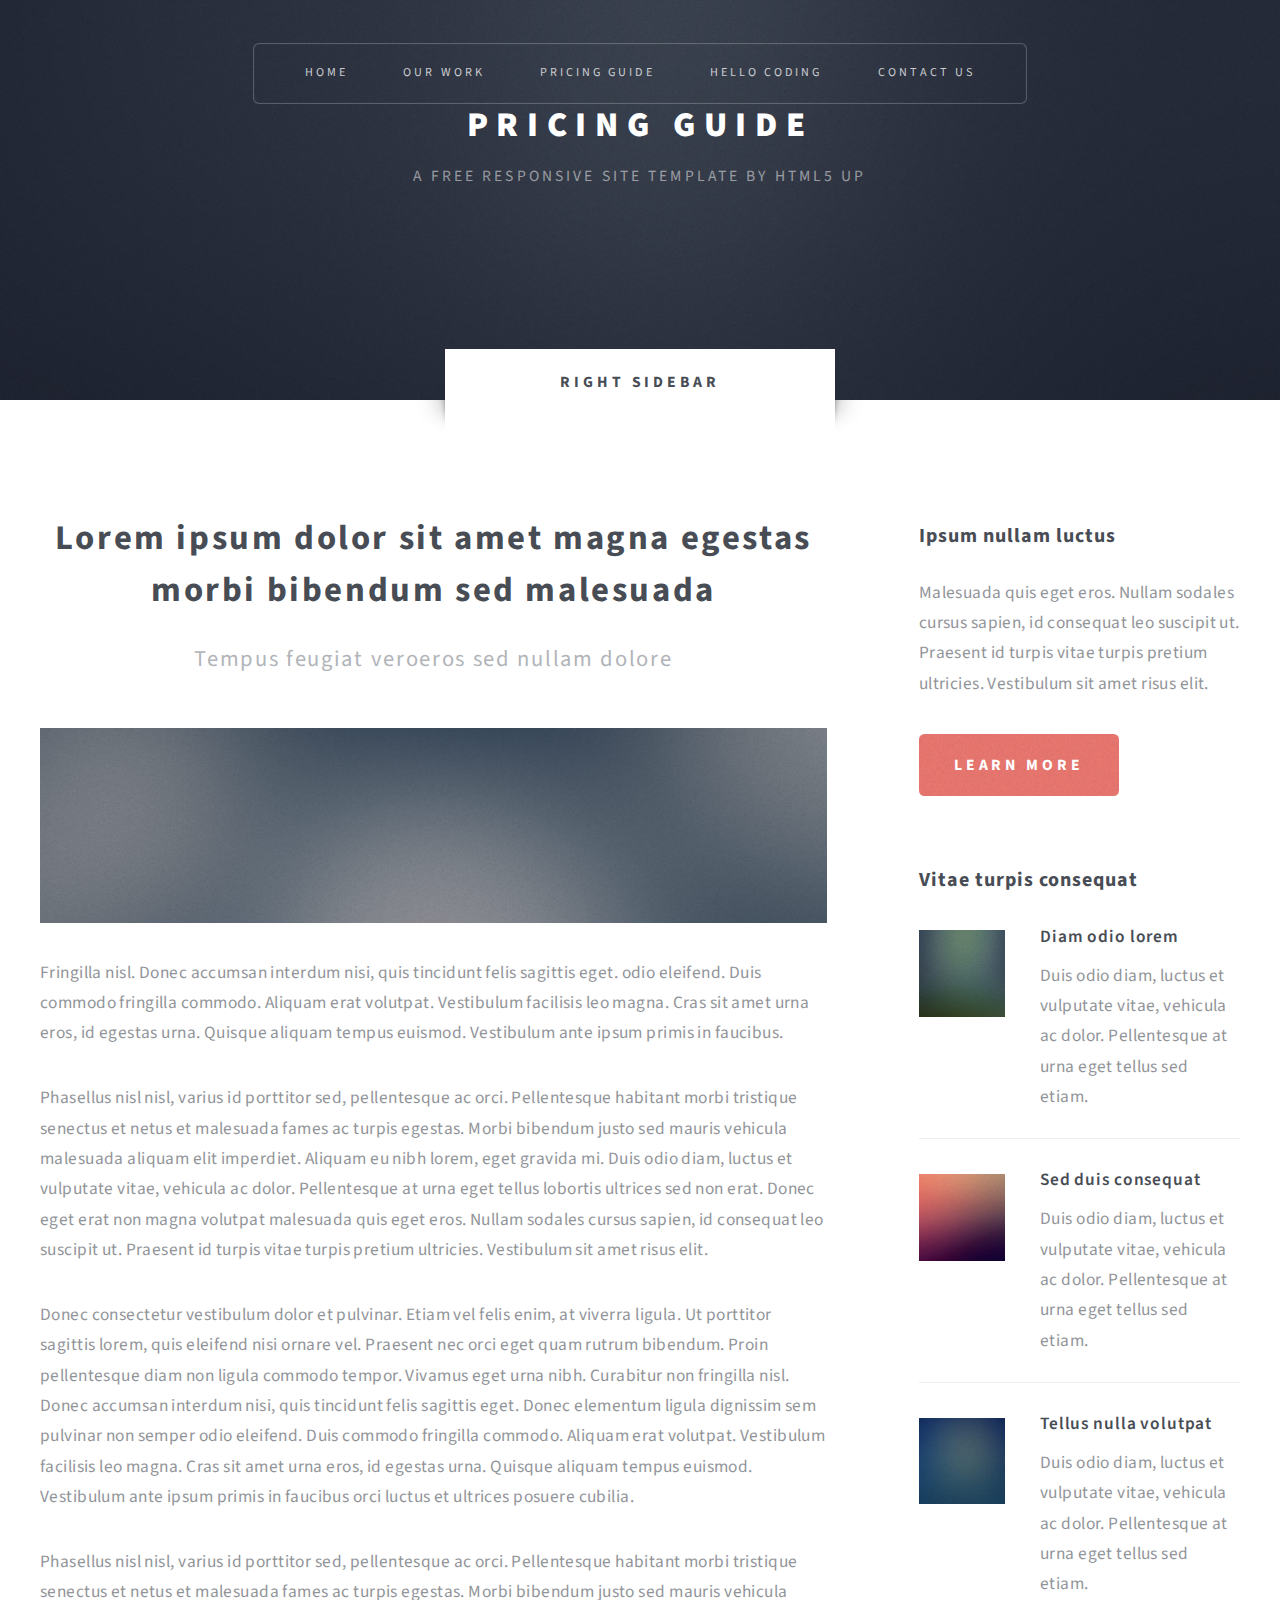
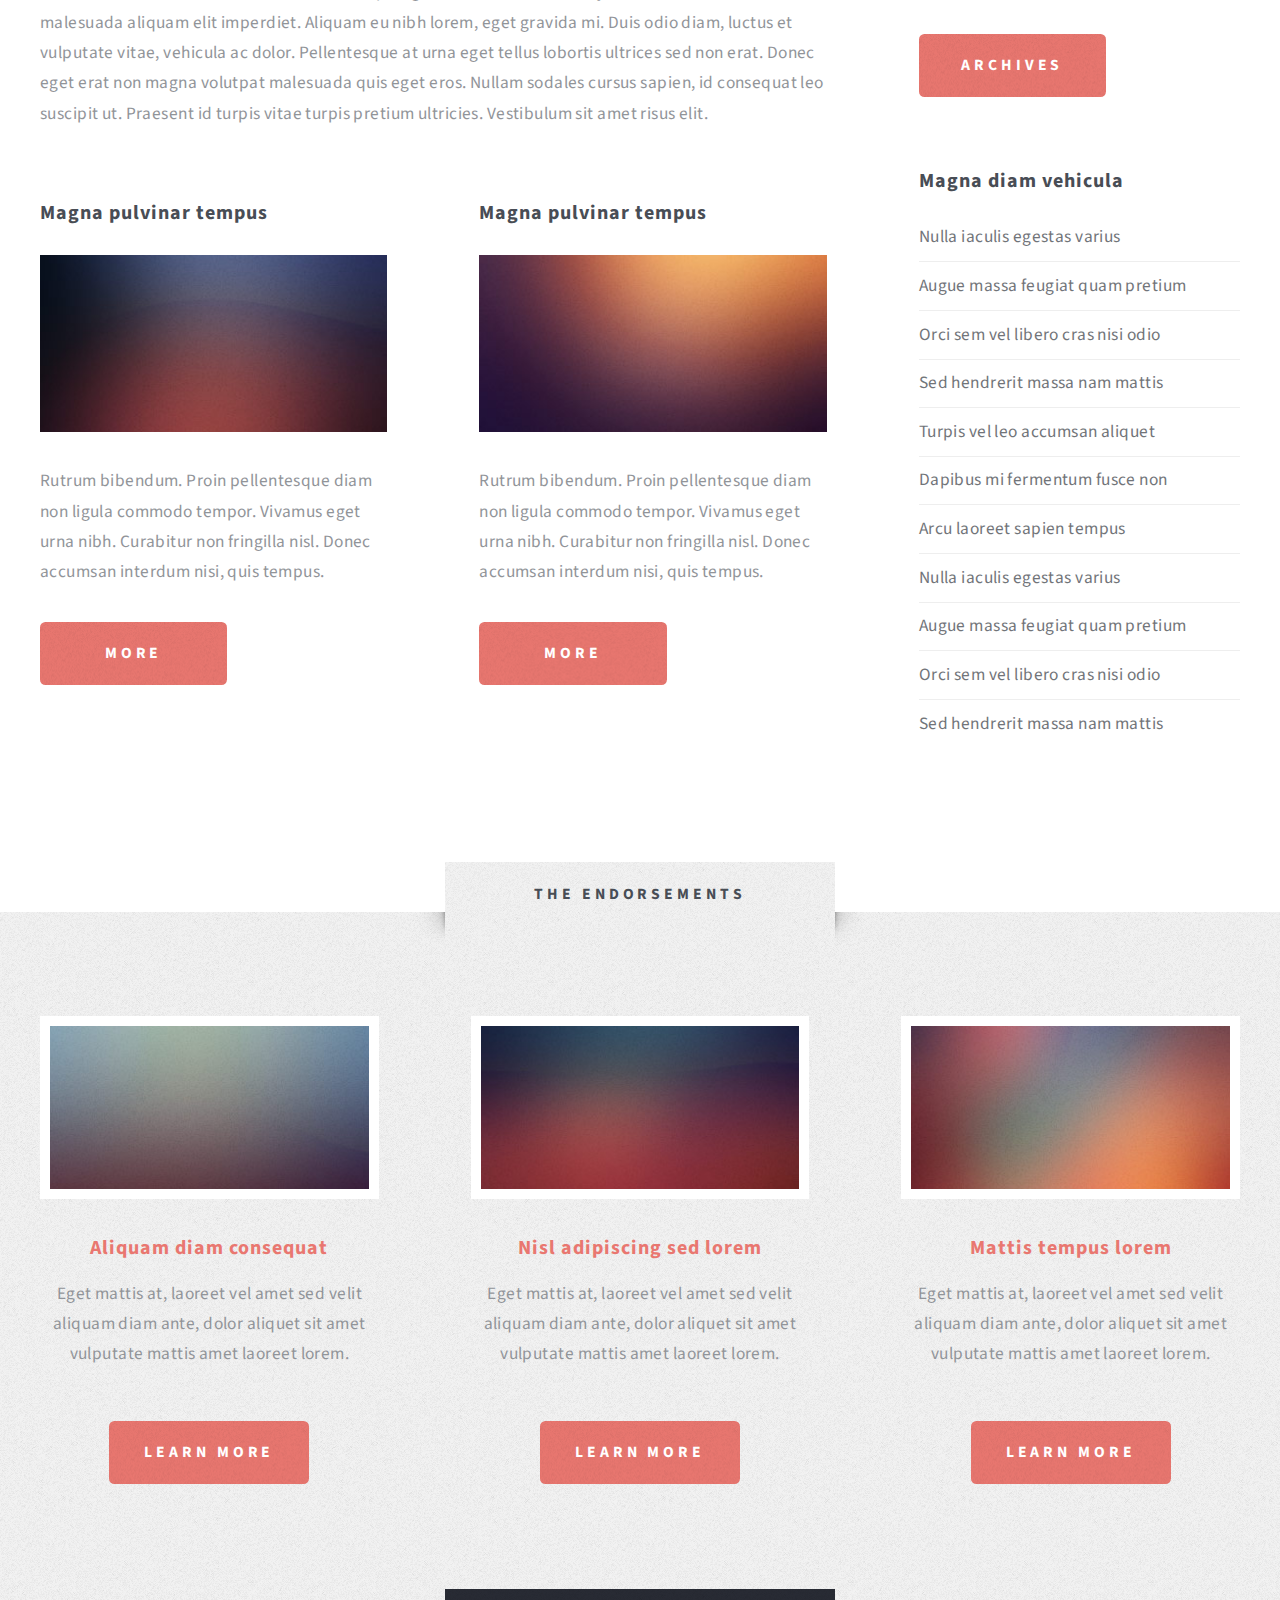
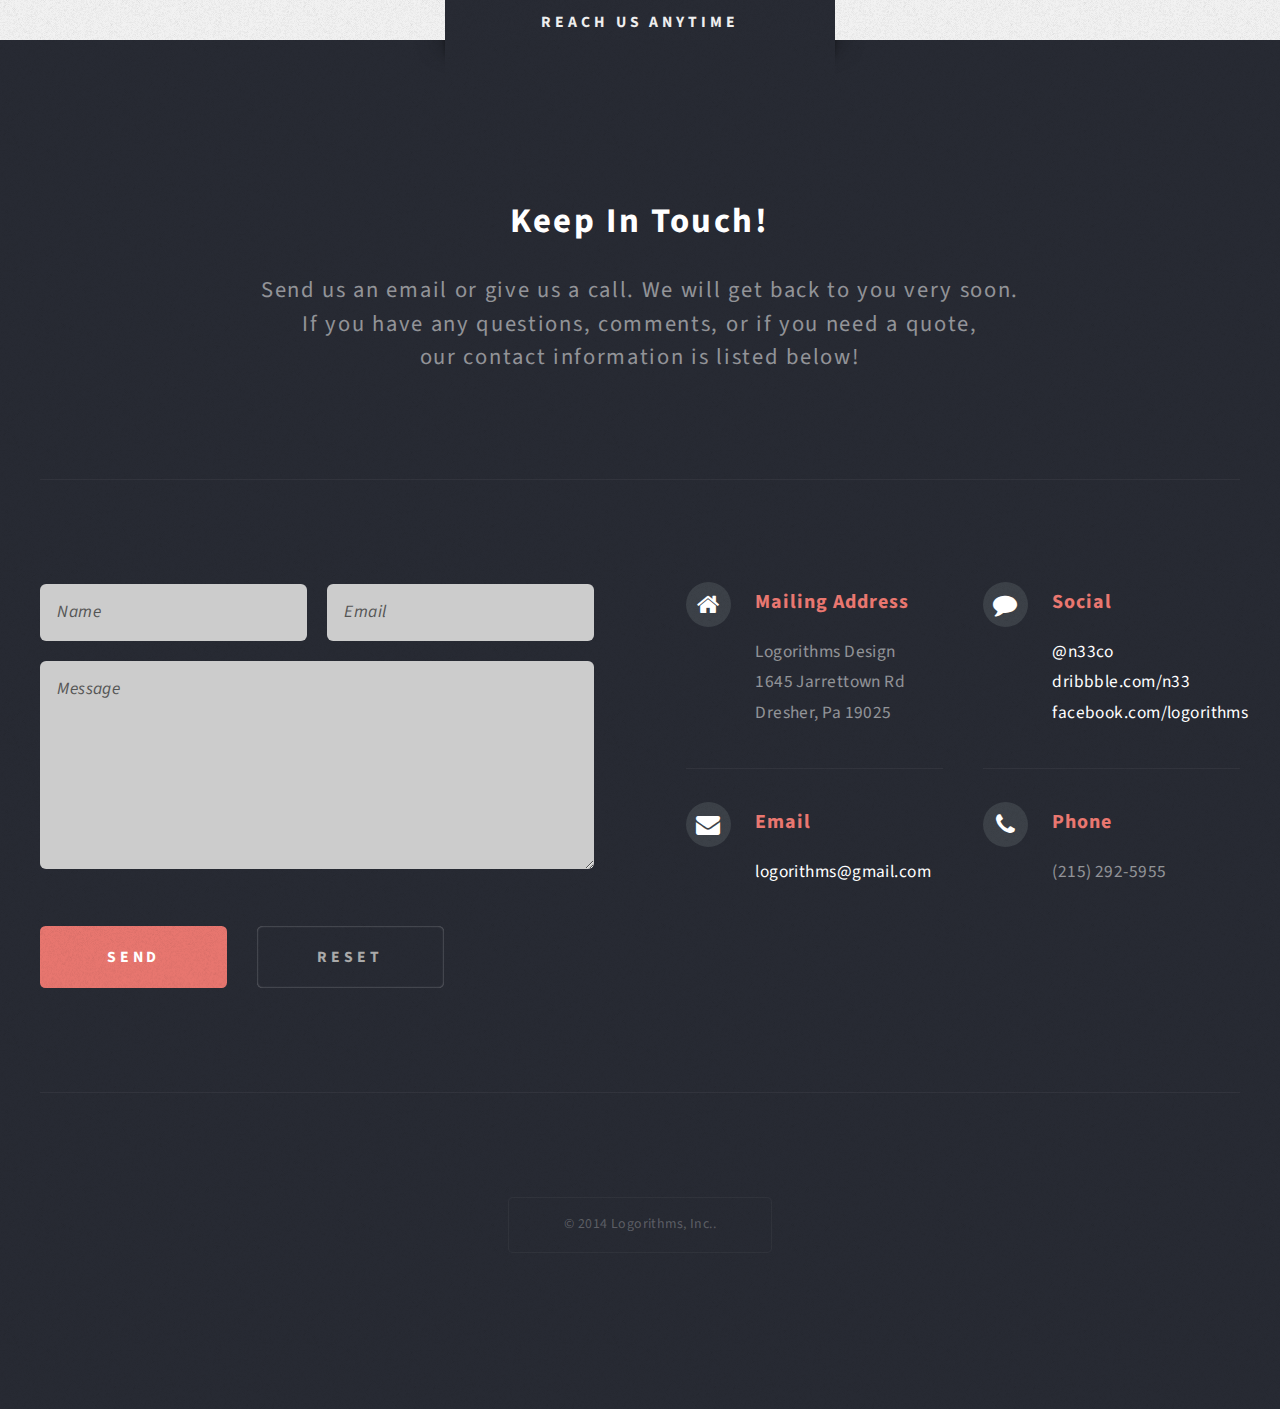
<file: pricing-guide.html>
<!DOCTYPE HTML>
<!--
	Escape Velocity 2.5 by HTML5 UP
	html5up.net | @n33co
	Free for personal and commercial use under the CCA 3.0 license (html5up.net/license)
-->
<html>
	<head>
		<title>Logorithms | Pricing Guide</title>
		<meta http-equiv="content-type" content="text/html; charset=utf-8" />
		<meta name="description" content="" />
		<meta name="keywords" content="" />
		<link href="http://fonts.googleapis.com/css?family=Source+Sans+Pro:400,400italic,700,900" rel="stylesheet" />
		<script src="js/jquery.min.js"></script>
		<script src="js/jquery.dropotron.min.js"></script>
		<script src="js/config.js"></script>
		<script src="js/skel.min.js"></script>
		<script src="js/skel-panels.min.js"></script>
		<noscript>
			<link rel="stylesheet" href="css/skel-noscript.css" />
			<link rel="stylesheet" href="css/style.css" />
			<link rel="stylesheet" href="css/style-desktop.css" />
		</noscript>
		<!--[if lte IE 8]><script src="js/html5shiv.js"></script><link rel="stylesheet" href="css/ie8.css" /><![endif]-->
	</head>
	<body class="right-sidebar">

		<!-- Header Wrapper -->
			<div id="header-wrapper" class="wrapper">
				<div class="container">
					<div class="row">
						<div class="12u">
						
							<!-- Header -->
								<div id="header">
									
									<!-- Logo -->
										<div id="logo">
											<h1><a href="#">Pricing Guide</a></h1>
											<span class="byline">A free responsive site template by HTML5 UP</span>
										</div>
									<!-- /Logo -->
									
									<!-- Nav -->
										<nav id="nav">
											<ul>
												<li class="current_page_item"><a href="index.html">Home</a></li>
												<li>
													<span>Our Work</span>
													<ul>
														<li><a href="#">Graphic Design</a></li>
														<li><a href="#">Web Design</a></li>
														<li><a href="#">Web Development</a></li>
														<li>
															<span>Custom Projects</span>
															<ul>
																<li><a href="#">Game Design</a></li>
																<li><a href="#">Music Production</a></li>
																<li><a href="#">Film Production</a></li>
																<li><a href="#">Custom Programming</a></li>
																<li><a href="#">Code and Styles</a></li>
															</ul>
														</li>
														<li><a href="#">Promotions</a></li>
													</ul>
												</li>
												<li><a href="pricing-guide.html">Pricing Guide</a></li>
												<li><a href="hellocoding.html">Hello Coding</a></li>
												<li><a href="contact.html">Contact Us</a></li>
											</ul>
										</nav>
									<!-- /Nav -->

								</div>
							<!-- /Header -->

						</div>
					</div>
				</div>
			</div>
		<!-- /Header Wrapper -->
		
		<!-- Main Wrapper -->
			<div class="wrapper wrapper-style2">
				<div class="title">Right Sidebar</div>
				<div class="container">
					<div class="row">
						<div class="12u">
							
							<!-- Main -->
								<div id="main">
									<div>
										<div class="row">
											<div class="8u skel-cell-important">
											
												<!-- Content -->
													<div id="content">
														<article class="is is-post">
															<header class="style1">
																<h2>Lorem ipsum dolor sit amet magna egestas morbi bibendum sed malesuada</h2>
																<span class="byline">Tempus feugiat veroeros sed nullam dolore</span>
															</header>
															<a href="http://fav.me/d5pjw3g" class="image image-featured">
																<img src="images/pic01.jpg" alt="" />
															</a>
															<p>Fringilla nisl. Donec accumsan interdum nisi, quis tincidunt felis sagittis eget.
															odio eleifend. Duis commodo fringilla commodo. Aliquam erat volutpat. Vestibulum 
															facilisis leo magna. Cras sit amet urna eros, id egestas urna. Quisque aliquam 
															tempus euismod. Vestibulum ante ipsum primis in faucibus.</p>
															<p>Phasellus nisl nisl, varius id porttitor sed, pellentesque ac orci. Pellentesque 
															habitant morbi tristique senectus et netus et malesuada fames ac turpis egestas. Morbi 
															bibendum justo sed mauris vehicula malesuada aliquam elit imperdiet. Aliquam eu nibh 
															lorem, eget gravida mi. Duis odio diam, luctus et vulputate vitae, vehicula ac dolor. 
															Pellentesque at urna eget tellus lobortis ultrices sed non erat. Donec eget erat non 
															magna volutpat malesuada quis eget eros. Nullam sodales cursus sapien, id consequat 
															leo suscipit ut. Praesent id turpis vitae turpis pretium ultricies. Vestibulum sit 
															amet risus elit.</p>
															<p>Donec consectetur vestibulum dolor et pulvinar. Etiam vel felis enim, at viverra 
															ligula. Ut porttitor sagittis lorem, quis eleifend nisi ornare vel. Praesent nec orci 
															eget quam rutrum bibendum. Proin pellentesque diam non ligula commodo tempor. Vivamus 
															eget urna nibh. Curabitur non fringilla nisl. Donec accumsan interdum nisi, quis 
															tincidunt felis sagittis eget. Donec elementum ligula dignissim sem pulvinar non semper 
															odio eleifend. Duis commodo fringilla commodo. Aliquam erat volutpat. Vestibulum 
															facilisis leo magna. Cras sit amet urna eros, id egestas urna. Quisque aliquam 
															tempus euismod. Vestibulum ante ipsum primis in faucibus orci luctus et ultrices 
															posuere cubilia.</p>
															<p>Phasellus nisl nisl, varius id porttitor sed, pellentesque ac orci. Pellentesque 
															habitant morbi tristique senectus et netus et malesuada fames ac turpis egestas. Morbi 
															bibendum justo sed mauris vehicula malesuada aliquam elit imperdiet. Aliquam eu nibh 
															lorem, eget gravida mi. Duis odio diam, luctus et vulputate vitae, vehicula ac dolor. 
															Pellentesque at urna eget tellus lobortis ultrices sed non erat. Donec eget erat non 
															magna volutpat malesuada quis eget eros. Nullam sodales cursus sapien, id consequat 
															leo suscipit ut. Praesent id turpis vitae turpis pretium ultricies. Vestibulum sit 
															amet risus elit.</p>
														</article>
														<div>
															<div class="row">
																<div class="6u">
																	<section class="is is-pair-one">
																		<header>
																			<h2>Magna pulvinar tempus</h2>
																		</header>
																		<a href="http://fav.me/d5uvswq" class="image image-full"><img src="images/pic05.jpg" alt="" /></a>
																		<p>Rutrum bibendum. Proin pellentesque diam non ligula commodo tempor. Vivamus 
																		eget urna nibh. Curabitur non fringilla nisl. Donec accumsan interdum nisi, quis 
																		tempus.</p>
																		<a href="#" class="button button-style1">More</a>
																	</section>
																</div>
																<div class="6u">
																	<section class="is is-pair-two">
																		<header>
																			<h2>Magna pulvinar tempus</h2>
																		</header>
																		<a href="http://fav.me/d5qdf2o" class="image image-full"><img src="images/pic06.jpg" alt="" /></a>
																		<p>Rutrum bibendum. Proin pellentesque diam non ligula commodo tempor. Vivamus 
																		eget urna nibh. Curabitur non fringilla nisl. Donec accumsan interdum nisi, quis 
																		tempus.</p>
																		<a href="#" class="button button-style1">More</a>
																	</section>
																</div>
															</div>
														</div>
													</div>
												<!-- /Content -->
											
											</div>
											<div class="4u">
												
												<!-- Sidebar -->
													<div id="sidebar">
														<section class="is">
															<header>
																<h2>Ipsum nullam luctus</h2>
															</header>
															<p>Malesuada quis eget eros. Nullam sodales cursus sapien, id consequat 
															leo suscipit ut. Praesent id turpis vitae turpis pretium ultricies. Vestibulum sit 
															amet risus elit.</p>
															<a href="#" class="button button-style1">Learn More</a>
														</section>
														<section class="is">
															<header>
																<h2>Vitae turpis consequat</h2>
															</header>
															<ul class="style2">
																<li>
																	<article class="is-post-excerpt">
																		<a href="http://fav.me/d5x0yue" class="image image-left"><img src="images/pic08.jpg" alt="" /></a>
																		<h3><a href="#">Diam odio lorem</a></h3>
																		<p>Duis odio diam, luctus et vulputate vitae, vehicula ac dolor. Pellentesque at urna eget tellus sed etiam.</p>
																	</article>
																</li>
																<li>
																	<article class="is-post-excerpt">
																		<a href="http://fav.me/d5duntm" class="image image-left"><img src="images/pic09.jpg" alt="" /></a>
																		<h3><a href="#">Sed duis consequat</a></h3>
																		<p>Duis odio diam, luctus et vulputate vitae, vehicula ac dolor. Pellentesque at urna eget tellus sed etiam.</p>
																	</article>
																</li>
																<li>
																	<article class="is-post-excerpt">
																		<a href="http://fav.me/d5gne8e" class="image image-left"><img src="images/pic10.jpg" alt="" /></a>
																		<h3><a href="#">Tellus nulla volutpat</a></h3>
																		<p>Duis odio diam, luctus et vulputate vitae, vehicula ac dolor. Pellentesque at urna eget tellus sed etiam.</p>
																	</article>
																</li>
															</ul>
															<a href="#" class="button button-style1">Archives</a>
														</section>
														<section class="is">
															<header>
																<h2>Magna diam vehicula</h2>
															</header>
															<ul class="style3">
																<li><a href="#">Nulla iaculis egestas varius</a></li>
																<li><a href="#">Augue massa feugiat quam pretium</a></li>
																<li><a href="#">Orci sem vel libero cras nisi odio</a></li>
																<li><a href="#">Sed hendrerit massa nam mattis</a></li>
																<li><a href="#">Turpis vel leo accumsan aliquet</a></li>
																<li><a href="#">Dapibus mi fermentum fusce non</a></li>
																<li><a href="#">Arcu laoreet sapien tempus</a></li>
																<li><a href="#">Nulla iaculis egestas varius</a></li>
																<li><a href="#">Augue massa feugiat quam pretium</a></li>
																<li><a href="#">Orci sem vel libero cras nisi odio</a></li>
																<li><a href="#">Sed hendrerit massa nam mattis</a></li>
															</ul>
														</section>
													</div>
												<!-- /Sidebar -->
												
											</div>
										</div>
									</div>
								</div>
							<!-- /Main -->
							
						</div>
					</div>
				</div>
			</div>
		<!-- /Main Wrapper -->

		<!-- Highlights Wrapper -->
			<div class="wrapper wrapper-style3">
				<div class="title">The Endorsements</div>
				<div class="container">
					<div class="row">
						<div class="12u">
							
							<!-- Highlights -->
								<div id="highlights">
									<div>
										<div class="row">
											<div class="4u">
												<section class="highlight highlight-one">
													<a href="http://fav.me/d59i3b3" class="image image-full"><img src="images/pic02.jpg" alt="" /></a>
													<h3><a href="">Aliquam diam consequat</a></h3>
													<p>Eget mattis at, laoreet vel amet sed velit aliquam diam ante, dolor aliquet sit amet vulputate mattis amet laoreet lorem.</p>
													<ul class="actions">
														<li><a href="#" class="button button-style1">Learn More</a></li>
													</ul>
												</section>
											</div>
											<div class="4u">
												<section class="highlight highlight-two">
													<a href="http://fav.me/d4tqyby" class="image image-full"><img src="images/pic03.jpg" alt="" /></a>
													<h3><a href="#">Nisl adipiscing sed lorem</a></h3>
													<p>Eget mattis at, laoreet vel amet sed velit aliquam diam ante, dolor aliquet sit amet vulputate mattis amet laoreet lorem.</p>
													<ul class="actions">
														<li><a href="#" class="button button-style1">Learn More</a></li>
													</ul>
												</section>
											</div>
											<div class="4u">
												<section class="highlight highlight-three">
													<a href="http://fav.me/d5w2dot" class="image image-full"><img src="images/pic04.jpg" alt="" /></a>
													<h3><a href="#">Mattis tempus lorem</a></h3>
													<p>Eget mattis at, laoreet vel amet sed velit aliquam diam ante, dolor aliquet sit amet vulputate mattis amet laoreet lorem.</p>
													<ul class="actions">
														<li><a href="#" class="button button-style1">Learn More</a></li>
													</ul>
												</section>
											</div>
										</div>
									</div>
								</div>
							<!-- /Highlights -->
							
						</div>
					</div>
				</div>
			</div>
		<!-- /Highlights Wrapper -->
		
<!-- Footer Wrapper -->
			<div id="footer-wrapper" class="wrapper">
				<div class="title">Reach Us Anytime</div>
				<div class="container">
					<div class="row">
						<div class="12u">

							<!-- Footer -->
								<div id="footer">
									<header class="style1">
										<h2>Keep In Touch!</h2>
										<p class="byline">
											Send us an email or give us a call. We will get back to you very soon.<br />
											If you have any questions, comments, or if you need a quote, <br/> our contact information is listed below!
										</p>
									</header>
									<hr />
									<div>
										<div class="row">
											<div class="6u">

												<!-- Contact Form -->
													<section class="footer-one">
														<form method="post" action="//forms.brace.io/logorithms@gmail.com">
															<div>
																<div class="row half">
																	<div class="6u">
																		<input type="text" class="text" name="name" id="contact-name" placeholder="Name" />
																	</div>
																	<div class="6u">
																		<input type="text" class="text" name="name" id="contact-email" placeholder="Email" />
																	</div>
																</div>
																<div class="row half">
																	<div class="12u">
																		<textarea name="message" id="contact-message" placeholder="Message"></textarea>
																	</div>
																</div>
																<div class="row">
																	<div class="12u">
																		<ul class="actions">
																			<li><input type="submit" class="button button-style1" value="Send" /></li>
																			<li><input type="reset" class="button button-style2" value="Reset" /></li>
																		</ul>
																	</div>
																</div>
															</div>
														</form>
													</section>
												<!-- /Contact Form -->

											</div>
											<div class="6u">
											
												<!-- Contacts -->
													<section class="footer-two">
														<div class="feature-list feature-list-small">
															<div>
																<div class="row">
																	<div class="6u">
																		<section>
																			<h3 class="fa fa-home">Mailing Address</h3>
																			<p>
																				Logorithms Design<br />
																				1645 Jarrettown Rd<br />
																				Dresher, Pa 19025
																			</p>
																		</section>
																	</div>
																	<div class="6u">
																		<section>
																			<h3 class="fa fa-comment">Social</h3>
																			<p>
																				<a href="http://twitter.com/logorithms">@n33co</a><br />
																				<a href="http://dribbble.com/n33">dribbble.com/n33</a><br />
																				<a href="http://facebook.com/logorithms">facebook.com/logorithms</a>
																			</p>
																		</section>
																	</div>
																</div>
																<div class="row">
																	<div class="6u">
																		<section>
																			<h3 class="fa fa-envelope">Email</h3>
																			<p>
																				<a href="mailto:logorithms@gmail.com?Subject=Design%20Inquiry" target="_top">logorithms@gmail.com</a>
																			</p>
																		</section>
																	</div>
																	<div class="6u">
																		<section>
																			<h3 class="fa fa-phone">Phone</h3>
																			<p>
																				(215) 292-5955
																			</p>
																		</section>
																	</div>
																</div>
															</div>
														</div>
													</section>
												<!-- /Contacts -->
													
											</div>
										</div>
									</div>
									<hr />
								</div>
							<!-- /Footer -->

							<!-- Copyright -->
								<div id="copyright">
									<span>
										&copy; 2014 Logorithms, Inc.</a>.
									</span>
								</div>
							<!-- /Copyright -->
						
						</div>
					</div>
				</div>
			</div>
		<!-- /Footer Wrapper -->

	</body>
</html>
</file>
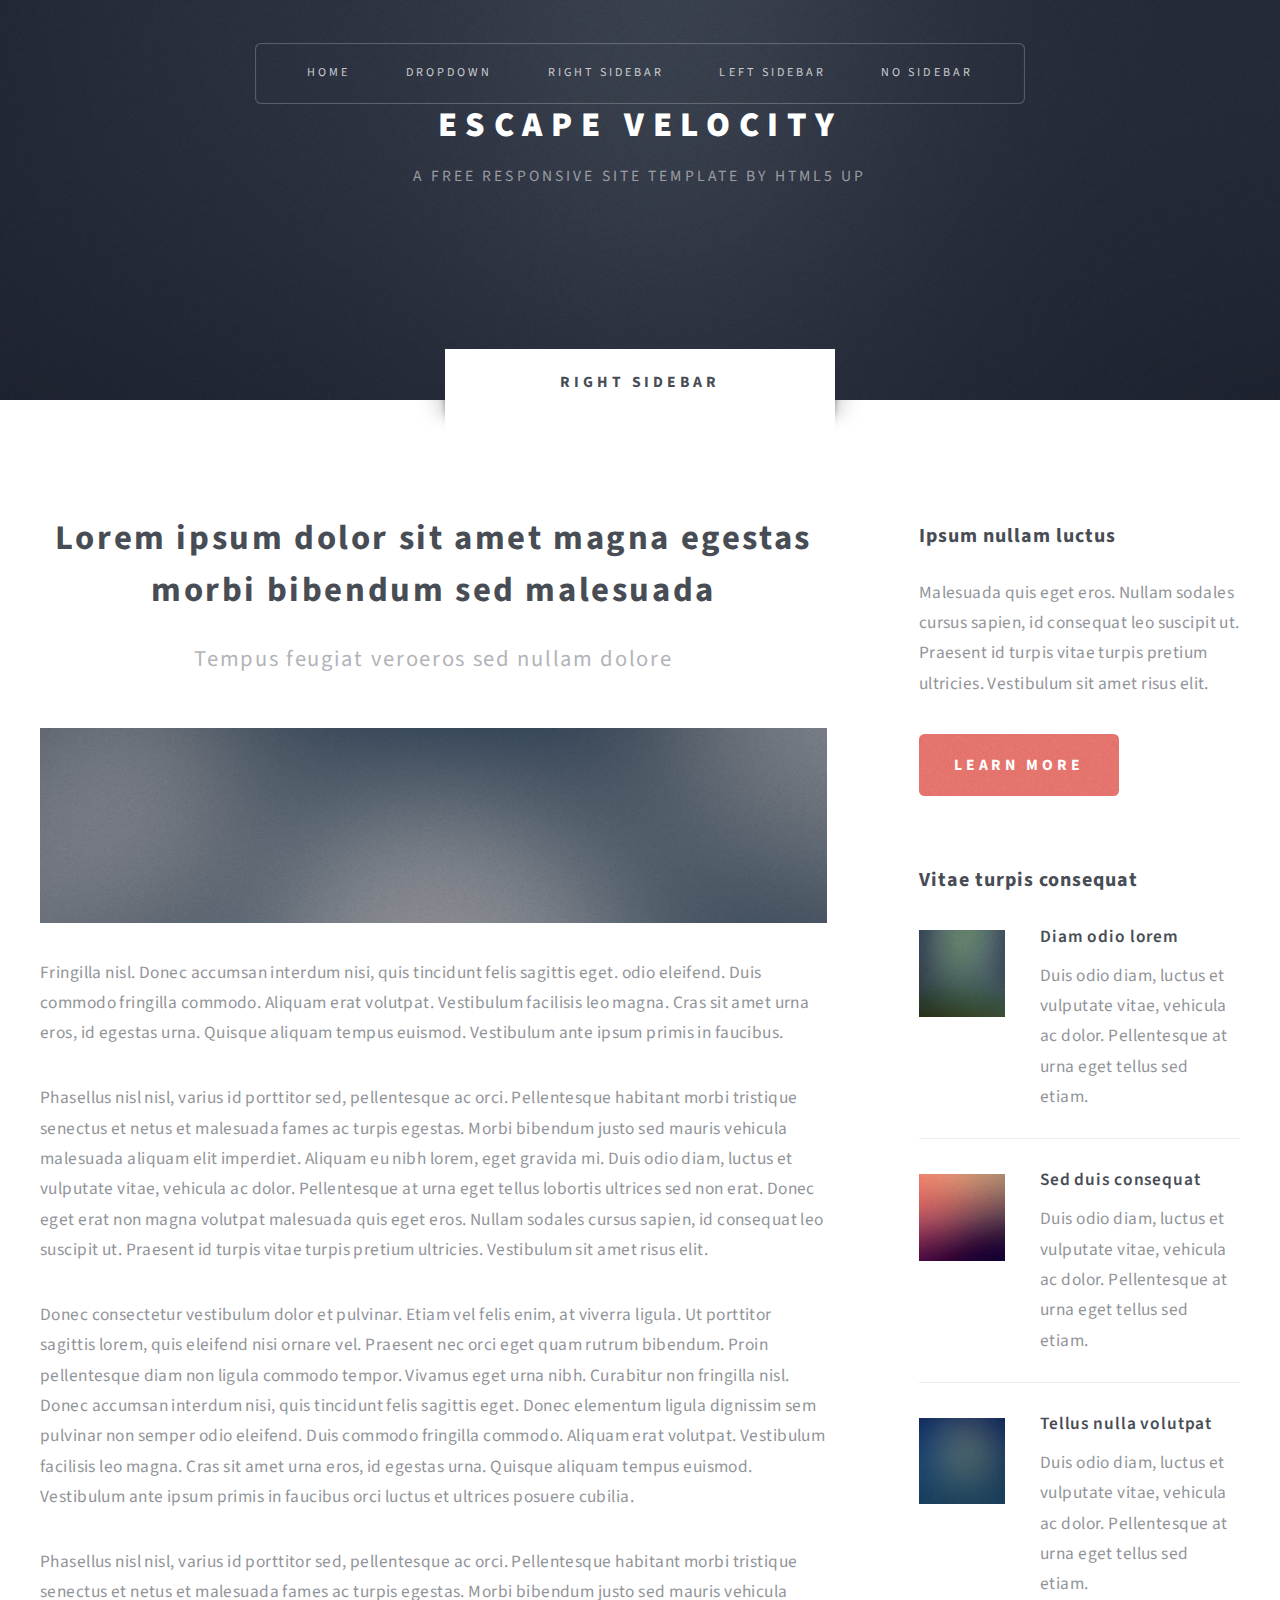
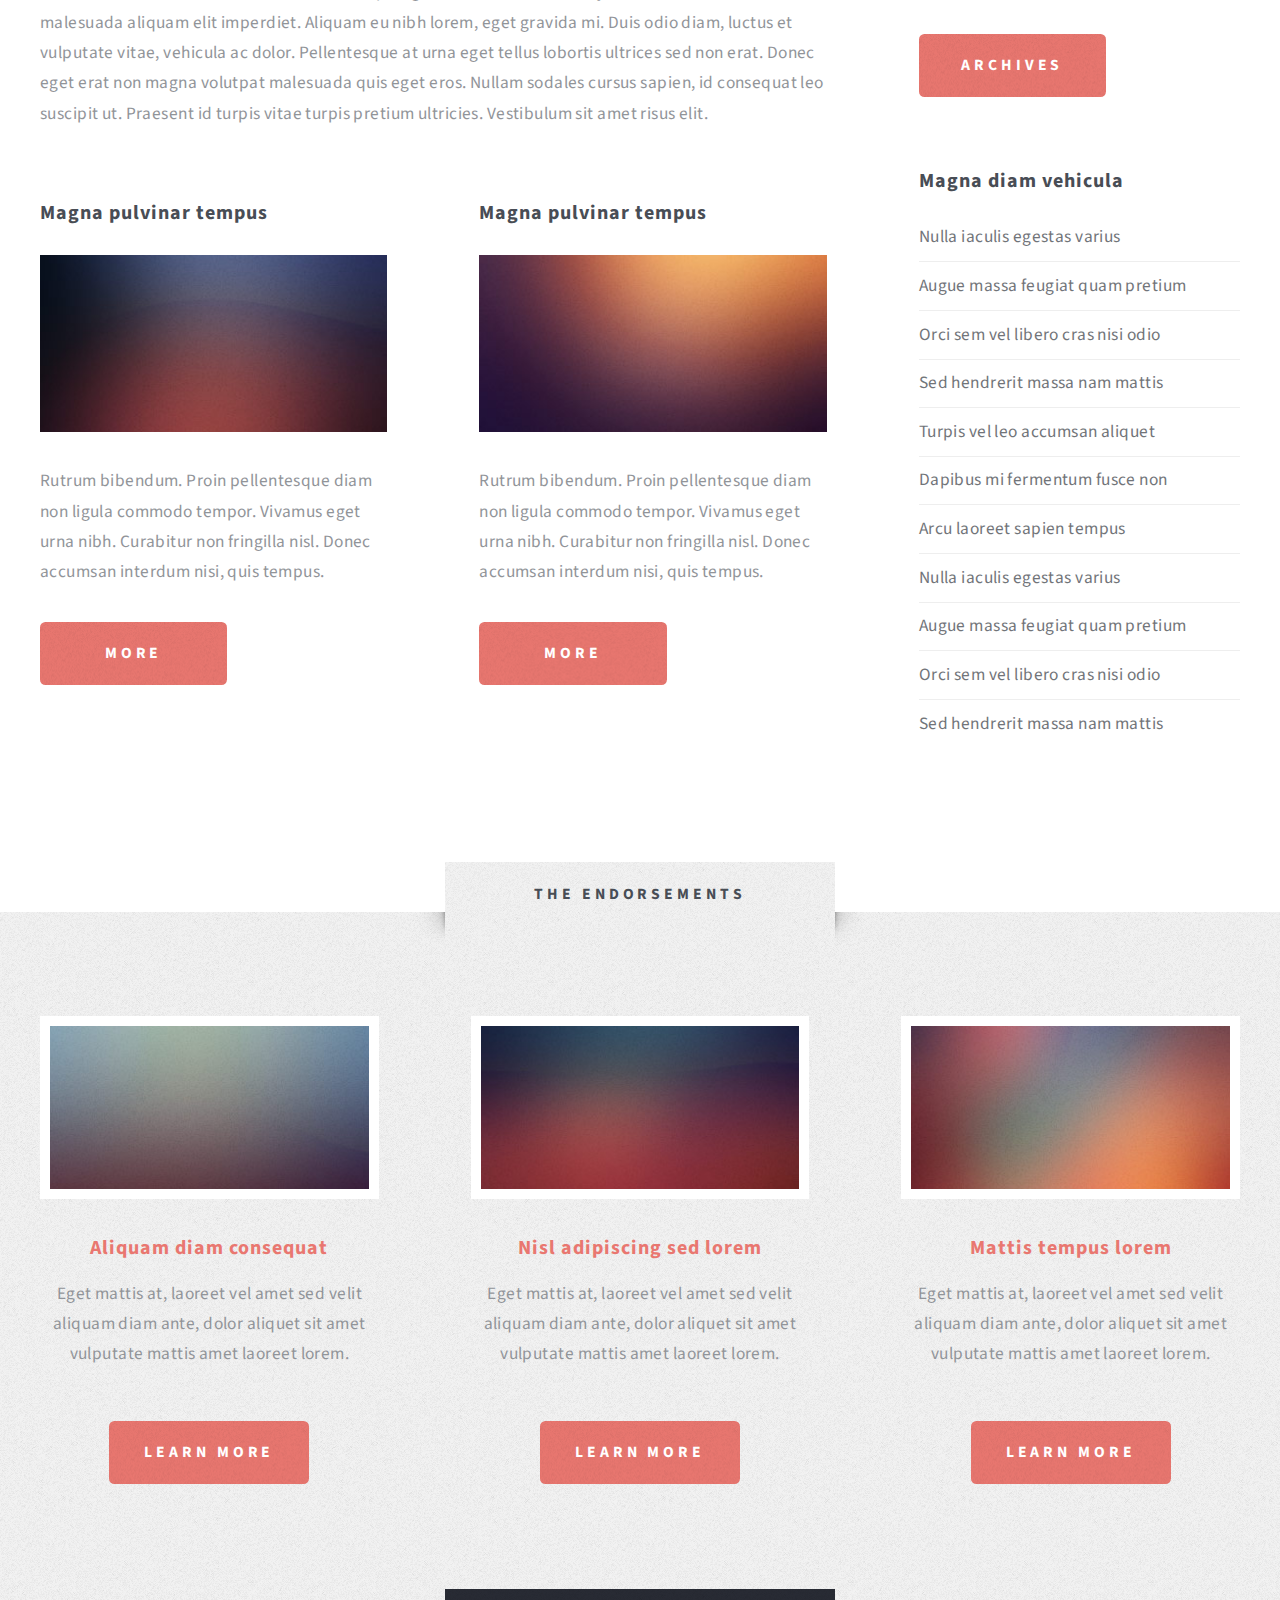
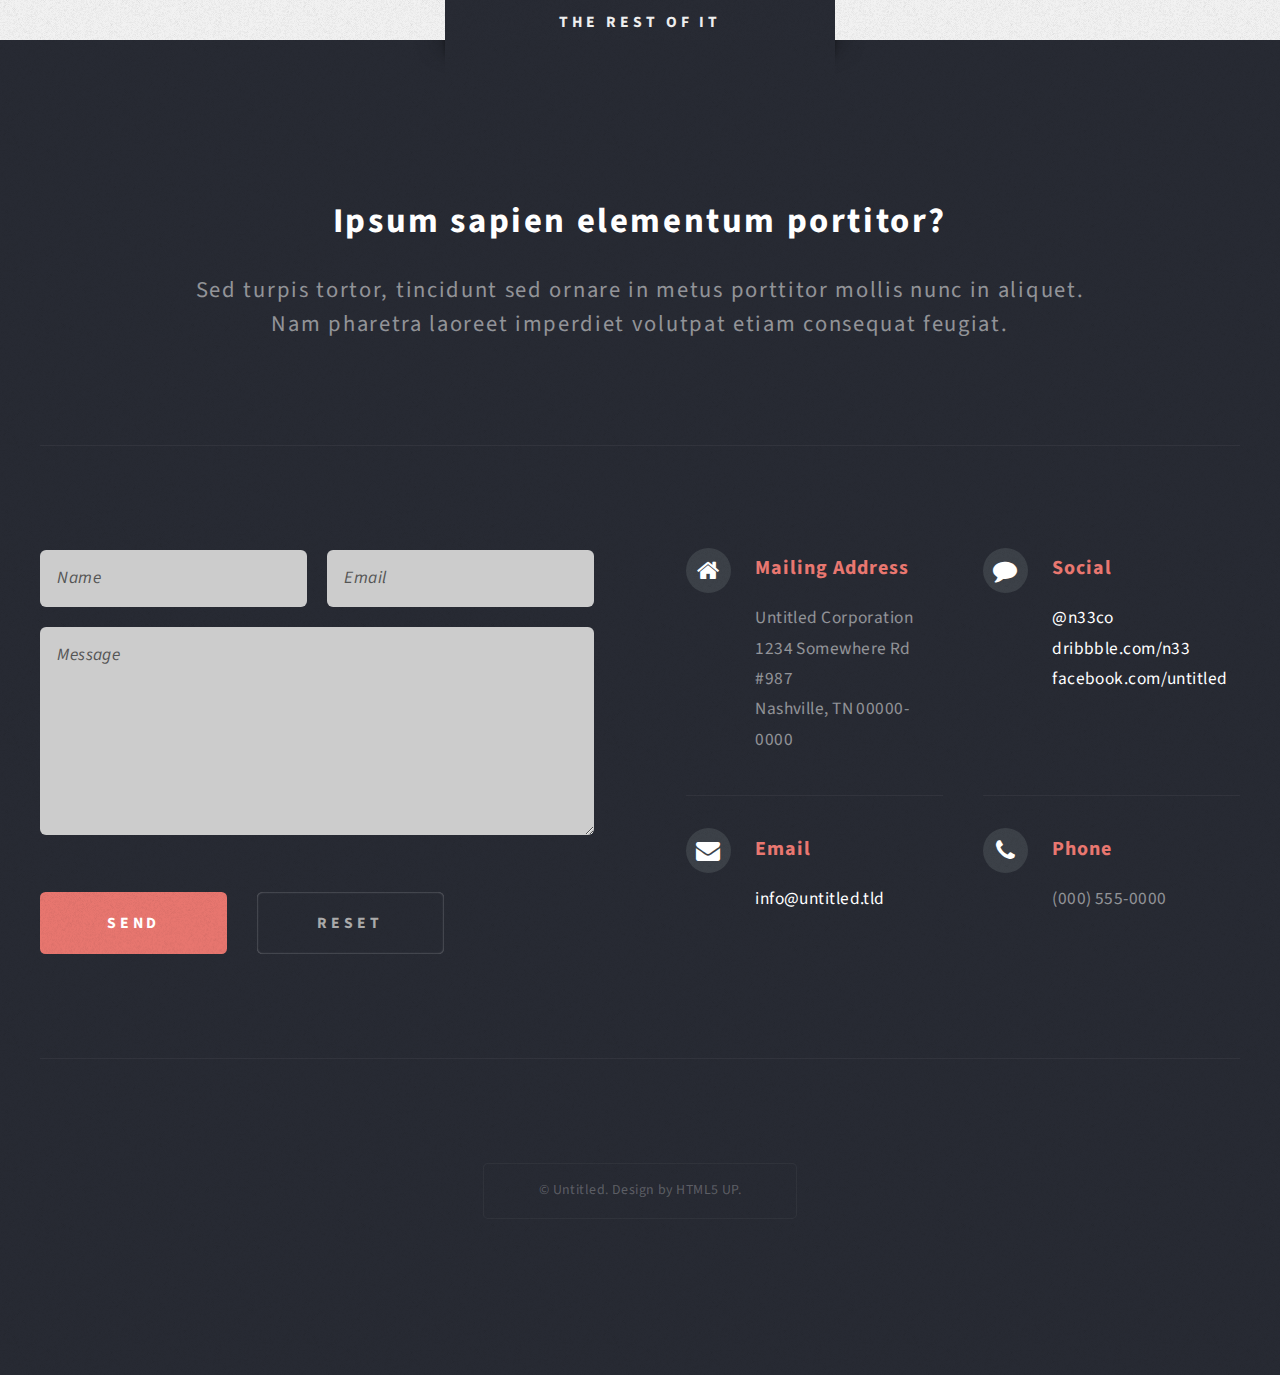
<file: right-sidebar.html>
<!DOCTYPE HTML>
<!--
	Escape Velocity 2.5 by HTML5 UP
	html5up.net | @n33co
	Free for personal and commercial use under the CCA 3.0 license (html5up.net/license)
-->
<html>
	<head>
		<title>Right Sidebar - Escape Velocity by HTML5 UP</title>
		<meta http-equiv="content-type" content="text/html; charset=utf-8" />
		<meta name="description" content="" />
		<meta name="keywords" content="" />
		<link href="http://fonts.googleapis.com/css?family=Source+Sans+Pro:400,400italic,700,900" rel="stylesheet" />
		<script src="js/jquery.min.js"></script>
		<script src="js/jquery.dropotron.min.js"></script>
		<script src="js/config.js"></script>
		<script src="js/skel.min.js"></script>
		<script src="js/skel-panels.min.js"></script>
		<noscript>
			<link rel="stylesheet" href="css/skel-noscript.css" />
			<link rel="stylesheet" href="css/style.css" />
			<link rel="stylesheet" href="css/style-desktop.css" />
		</noscript>
		<!--[if lte IE 8]><script src="js/html5shiv.js"></script><link rel="stylesheet" href="css/ie8.css" /><![endif]-->
	</head>
	<body class="right-sidebar">

		<!-- Header Wrapper -->
			<div id="header-wrapper" class="wrapper">
				<div class="container">
					<div class="row">
						<div class="12u">
						
							<!-- Header -->
								<div id="header">
									
									<!-- Logo -->
										<div id="logo">
											<h1><a href="#">Escape Velocity</a></h1>
											<span class="byline">A free responsive site template by HTML5 UP</span>
										</div>
									<!-- /Logo -->
									
									<!-- Nav -->
										<nav id="nav">
											<ul>
												<li><a href="index.html">Home</a></li>
												<li>
													<span>Dropdown</span>
													<ul>
														<li><a href="#">Lorem ipsum</a></li>
														<li><a href="#">Magna veroeros</a></li>
														<li><a href="#">Etiam nisl</a></li>
														<li>
															<span>Sed consequat</span>
															<ul>
																<li><a href="#">Lorem dolor</a></li>
																<li><a href="#">Amet consequat</a></li>
																<li><a href="#">Magna phasellus</a></li>
																<li><a href="#">Etiam nisl</a></li>
																<li><a href="#">Sed feugiat</a></li>
															</ul>
														</li>
														<li><a href="#">Nisl tempus</a></li>
													</ul>
												</li>
												<li class="current_page_item"><a href="right-sidebar.html">Right Sidebar</a></li>
												<li><a href="left-sidebar.html">Left Sidebar</a></li>
												<li><a href="no-sidebar.html">No Sidebar</a></li>
											</ul>
										</nav>
									<!-- /Nav -->

								</div>
							<!-- /Header -->

						</div>
					</div>
				</div>
			</div>
		<!-- /Header Wrapper -->
		
		<!-- Main Wrapper -->
			<div class="wrapper wrapper-style2">
				<div class="title">Right Sidebar</div>
				<div class="container">
					<div class="row">
						<div class="12u">
							
							<!-- Main -->
								<div id="main">
									<div>
										<div class="row">
											<div class="8u skel-cell-important">
											
												<!-- Content -->
													<div id="content">
														<article class="is is-post">
															<header class="style1">
																<h2>Lorem ipsum dolor sit amet magna egestas morbi bibendum sed malesuada</h2>
																<span class="byline">Tempus feugiat veroeros sed nullam dolore</span>
															</header>
															<a href="http://fav.me/d5pjw3g" class="image image-featured">
																<img src="images/pic01.jpg" alt="" />
															</a>
															<p>Fringilla nisl. Donec accumsan interdum nisi, quis tincidunt felis sagittis eget.
															odio eleifend. Duis commodo fringilla commodo. Aliquam erat volutpat. Vestibulum 
															facilisis leo magna. Cras sit amet urna eros, id egestas urna. Quisque aliquam 
															tempus euismod. Vestibulum ante ipsum primis in faucibus.</p>
															<p>Phasellus nisl nisl, varius id porttitor sed, pellentesque ac orci. Pellentesque 
															habitant morbi tristique senectus et netus et malesuada fames ac turpis egestas. Morbi 
															bibendum justo sed mauris vehicula malesuada aliquam elit imperdiet. Aliquam eu nibh 
															lorem, eget gravida mi. Duis odio diam, luctus et vulputate vitae, vehicula ac dolor. 
															Pellentesque at urna eget tellus lobortis ultrices sed non erat. Donec eget erat non 
															magna volutpat malesuada quis eget eros. Nullam sodales cursus sapien, id consequat 
															leo suscipit ut. Praesent id turpis vitae turpis pretium ultricies. Vestibulum sit 
															amet risus elit.</p>
															<p>Donec consectetur vestibulum dolor et pulvinar. Etiam vel felis enim, at viverra 
															ligula. Ut porttitor sagittis lorem, quis eleifend nisi ornare vel. Praesent nec orci 
															eget quam rutrum bibendum. Proin pellentesque diam non ligula commodo tempor. Vivamus 
															eget urna nibh. Curabitur non fringilla nisl. Donec accumsan interdum nisi, quis 
															tincidunt felis sagittis eget. Donec elementum ligula dignissim sem pulvinar non semper 
															odio eleifend. Duis commodo fringilla commodo. Aliquam erat volutpat. Vestibulum 
															facilisis leo magna. Cras sit amet urna eros, id egestas urna. Quisque aliquam 
															tempus euismod. Vestibulum ante ipsum primis in faucibus orci luctus et ultrices 
															posuere cubilia.</p>
															<p>Phasellus nisl nisl, varius id porttitor sed, pellentesque ac orci. Pellentesque 
															habitant morbi tristique senectus et netus et malesuada fames ac turpis egestas. Morbi 
															bibendum justo sed mauris vehicula malesuada aliquam elit imperdiet. Aliquam eu nibh 
															lorem, eget gravida mi. Duis odio diam, luctus et vulputate vitae, vehicula ac dolor. 
															Pellentesque at urna eget tellus lobortis ultrices sed non erat. Donec eget erat non 
															magna volutpat malesuada quis eget eros. Nullam sodales cursus sapien, id consequat 
															leo suscipit ut. Praesent id turpis vitae turpis pretium ultricies. Vestibulum sit 
															amet risus elit.</p>
														</article>
														<div>
															<div class="row">
																<div class="6u">
																	<section class="is is-pair-one">
																		<header>
																			<h2>Magna pulvinar tempus</h2>
																		</header>
																		<a href="http://fav.me/d5uvswq" class="image image-full"><img src="images/pic05.jpg" alt="" /></a>
																		<p>Rutrum bibendum. Proin pellentesque diam non ligula commodo tempor. Vivamus 
																		eget urna nibh. Curabitur non fringilla nisl. Donec accumsan interdum nisi, quis 
																		tempus.</p>
																		<a href="#" class="button button-style1">More</a>
																	</section>
																</div>
																<div class="6u">
																	<section class="is is-pair-two">
																		<header>
																			<h2>Magna pulvinar tempus</h2>
																		</header>
																		<a href="http://fav.me/d5qdf2o" class="image image-full"><img src="images/pic06.jpg" alt="" /></a>
																		<p>Rutrum bibendum. Proin pellentesque diam non ligula commodo tempor. Vivamus 
																		eget urna nibh. Curabitur non fringilla nisl. Donec accumsan interdum nisi, quis 
																		tempus.</p>
																		<a href="#" class="button button-style1">More</a>
																	</section>
																</div>
															</div>
														</div>
													</div>
												<!-- /Content -->
											
											</div>
											<div class="4u">
												
												<!-- Sidebar -->
													<div id="sidebar">
														<section class="is">
															<header>
																<h2>Ipsum nullam luctus</h2>
															</header>
															<p>Malesuada quis eget eros. Nullam sodales cursus sapien, id consequat 
															leo suscipit ut. Praesent id turpis vitae turpis pretium ultricies. Vestibulum sit 
															amet risus elit.</p>
															<a href="#" class="button button-style1">Learn More</a>
														</section>
														<section class="is">
															<header>
																<h2>Vitae turpis consequat</h2>
															</header>
															<ul class="style2">
																<li>
																	<article class="is-post-excerpt">
																		<a href="http://fav.me/d5x0yue" class="image image-left"><img src="images/pic08.jpg" alt="" /></a>
																		<h3><a href="#">Diam odio lorem</a></h3>
																		<p>Duis odio diam, luctus et vulputate vitae, vehicula ac dolor. Pellentesque at urna eget tellus sed etiam.</p>
																	</article>
																</li>
																<li>
																	<article class="is-post-excerpt">
																		<a href="http://fav.me/d5duntm" class="image image-left"><img src="images/pic09.jpg" alt="" /></a>
																		<h3><a href="#">Sed duis consequat</a></h3>
																		<p>Duis odio diam, luctus et vulputate vitae, vehicula ac dolor. Pellentesque at urna eget tellus sed etiam.</p>
																	</article>
																</li>
																<li>
																	<article class="is-post-excerpt">
																		<a href="http://fav.me/d5gne8e" class="image image-left"><img src="images/pic10.jpg" alt="" /></a>
																		<h3><a href="#">Tellus nulla volutpat</a></h3>
																		<p>Duis odio diam, luctus et vulputate vitae, vehicula ac dolor. Pellentesque at urna eget tellus sed etiam.</p>
																	</article>
																</li>
															</ul>
															<a href="#" class="button button-style1">Archives</a>
														</section>
														<section class="is">
															<header>
																<h2>Magna diam vehicula</h2>
															</header>
															<ul class="style3">
																<li><a href="#">Nulla iaculis egestas varius</a></li>
																<li><a href="#">Augue massa feugiat quam pretium</a></li>
																<li><a href="#">Orci sem vel libero cras nisi odio</a></li>
																<li><a href="#">Sed hendrerit massa nam mattis</a></li>
																<li><a href="#">Turpis vel leo accumsan aliquet</a></li>
																<li><a href="#">Dapibus mi fermentum fusce non</a></li>
																<li><a href="#">Arcu laoreet sapien tempus</a></li>
																<li><a href="#">Nulla iaculis egestas varius</a></li>
																<li><a href="#">Augue massa feugiat quam pretium</a></li>
																<li><a href="#">Orci sem vel libero cras nisi odio</a></li>
																<li><a href="#">Sed hendrerit massa nam mattis</a></li>
															</ul>
														</section>
													</div>
												<!-- /Sidebar -->
												
											</div>
										</div>
									</div>
								</div>
							<!-- /Main -->
							
						</div>
					</div>
				</div>
			</div>
		<!-- /Main Wrapper -->

		<!-- Highlights Wrapper -->
			<div class="wrapper wrapper-style3">
				<div class="title">The Endorsements</div>
				<div class="container">
					<div class="row">
						<div class="12u">
							
							<!-- Highlights -->
								<div id="highlights">
									<div>
										<div class="row">
											<div class="4u">
												<section class="highlight highlight-one">
													<a href="http://fav.me/d59i3b3" class="image image-full"><img src="images/pic02.jpg" alt="" /></a>
													<h3><a href="">Aliquam diam consequat</a></h3>
													<p>Eget mattis at, laoreet vel amet sed velit aliquam diam ante, dolor aliquet sit amet vulputate mattis amet laoreet lorem.</p>
													<ul class="actions">
														<li><a href="#" class="button button-style1">Learn More</a></li>
													</ul>
												</section>
											</div>
											<div class="4u">
												<section class="highlight highlight-two">
													<a href="http://fav.me/d4tqyby" class="image image-full"><img src="images/pic03.jpg" alt="" /></a>
													<h3><a href="#">Nisl adipiscing sed lorem</a></h3>
													<p>Eget mattis at, laoreet vel amet sed velit aliquam diam ante, dolor aliquet sit amet vulputate mattis amet laoreet lorem.</p>
													<ul class="actions">
														<li><a href="#" class="button button-style1">Learn More</a></li>
													</ul>
												</section>
											</div>
											<div class="4u">
												<section class="highlight highlight-three">
													<a href="http://fav.me/d5w2dot" class="image image-full"><img src="images/pic04.jpg" alt="" /></a>
													<h3><a href="#">Mattis tempus lorem</a></h3>
													<p>Eget mattis at, laoreet vel amet sed velit aliquam diam ante, dolor aliquet sit amet vulputate mattis amet laoreet lorem.</p>
													<ul class="actions">
														<li><a href="#" class="button button-style1">Learn More</a></li>
													</ul>
												</section>
											</div>
										</div>
									</div>
								</div>
							<!-- /Highlights -->
							
						</div>
					</div>
				</div>
			</div>
		<!-- /Highlights Wrapper -->
		
		<!-- Footer Wrapper -->
			<div id="footer-wrapper" class="wrapper">
				<div class="title">The Rest Of It</div>
				<div class="container">
					<div class="row">
						<div class="12u">

							<!-- Footer -->
								<div id="footer">
									<header class="style1">
										<h2>Ipsum sapien elementum portitor?</h2>
										<p class="byline">
											Sed turpis tortor, tincidunt sed ornare in metus porttitor mollis nunc in aliquet.<br />
											Nam pharetra laoreet imperdiet volutpat etiam consequat feugiat.
										</p>
									</header>
									<hr />
									<div>
										<div class="row">
											<div class="6u">

												<!-- Contact Form -->
													<section class="footer-one">
														<form method="post" action="#">
															<div>
																<div class="row half">
																	<div class="6u">
																		<input type="text" class="text" name="name" id="contact-name" placeholder="Name" />
																	</div>
																	<div class="6u">
																		<input type="text" class="text" name="name" id="contact-email" placeholder="Email" />
																	</div>
																</div>
																<div class="row half">
																	<div class="12u">
																		<textarea name="message" id="contact-message" placeholder="Message"></textarea>
																	</div>
																</div>
																<div class="row">
																	<div class="12u">
																		<ul class="actions">
																			<li><input type="submit" class="button button-style1" value="Send" /></li>
																			<li><input type="reset" class="button button-style2" value="Reset" /></li>
																		</ul>
																	</div>
																</div>
															</div>
														</form>
													</section>
												<!-- /Contact Form -->

											</div>
											<div class="6u">
											
												<!-- Contacts -->
													<section class="footer-two">
														<div class="feature-list feature-list-small">
															<div>
																<div class="row">
																	<div class="6u">
																		<section>
																			<h3 class="fa fa-home">Mailing Address</h3>
																			<p>
																				Untitled Corporation<br />
																				1234 Somewhere Rd #987<br />
																				Nashville, TN 00000-0000
																			</p>
																		</section>
																	</div>
																	<div class="6u">
																		<section>
																			<h3 class="fa fa-comment">Social</h3>
																			<p>
																				<a href="http://twitter.com/n33co">@n33co</a><br />
																				<a href="http://dribbble.com/n33">dribbble.com/n33</a><br />
																				<a href="#">facebook.com/untitled</a><br />
																			</p>
																		</section>
																	</div>
																</div>
																<div class="row">
																	<div class="6u">
																		<section>
																			<h3 class="fa fa-envelope">Email</h3>
																			<p>
																				<a href="#">info@untitled.tld</a>
																			</p>
																		</section>
																	</div>
																	<div class="6u">
																		<section>
																			<h3 class="fa fa-phone">Phone</h3>
																			<p>
																				(000) 555-0000
																			</p>
																		</section>
																	</div>
																</div>
															</div>
														</div>
													</section>
												<!-- /Contacts -->
													
											</div>
										</div>
									</div>
									<hr />
								</div>
							<!-- /Footer -->

							<!-- Copyright -->
								<div id="copyright">
									<span>
										&copy; Untitled. Design by <a href="http://html5up.net/">HTML5 UP</a>.
									</span>
								</div>
							<!-- /Copyright -->
						
						</div>
					</div>
				</div>
			</div>
		<!-- /Footer Wrapper -->

	</body>
</html>
</file>
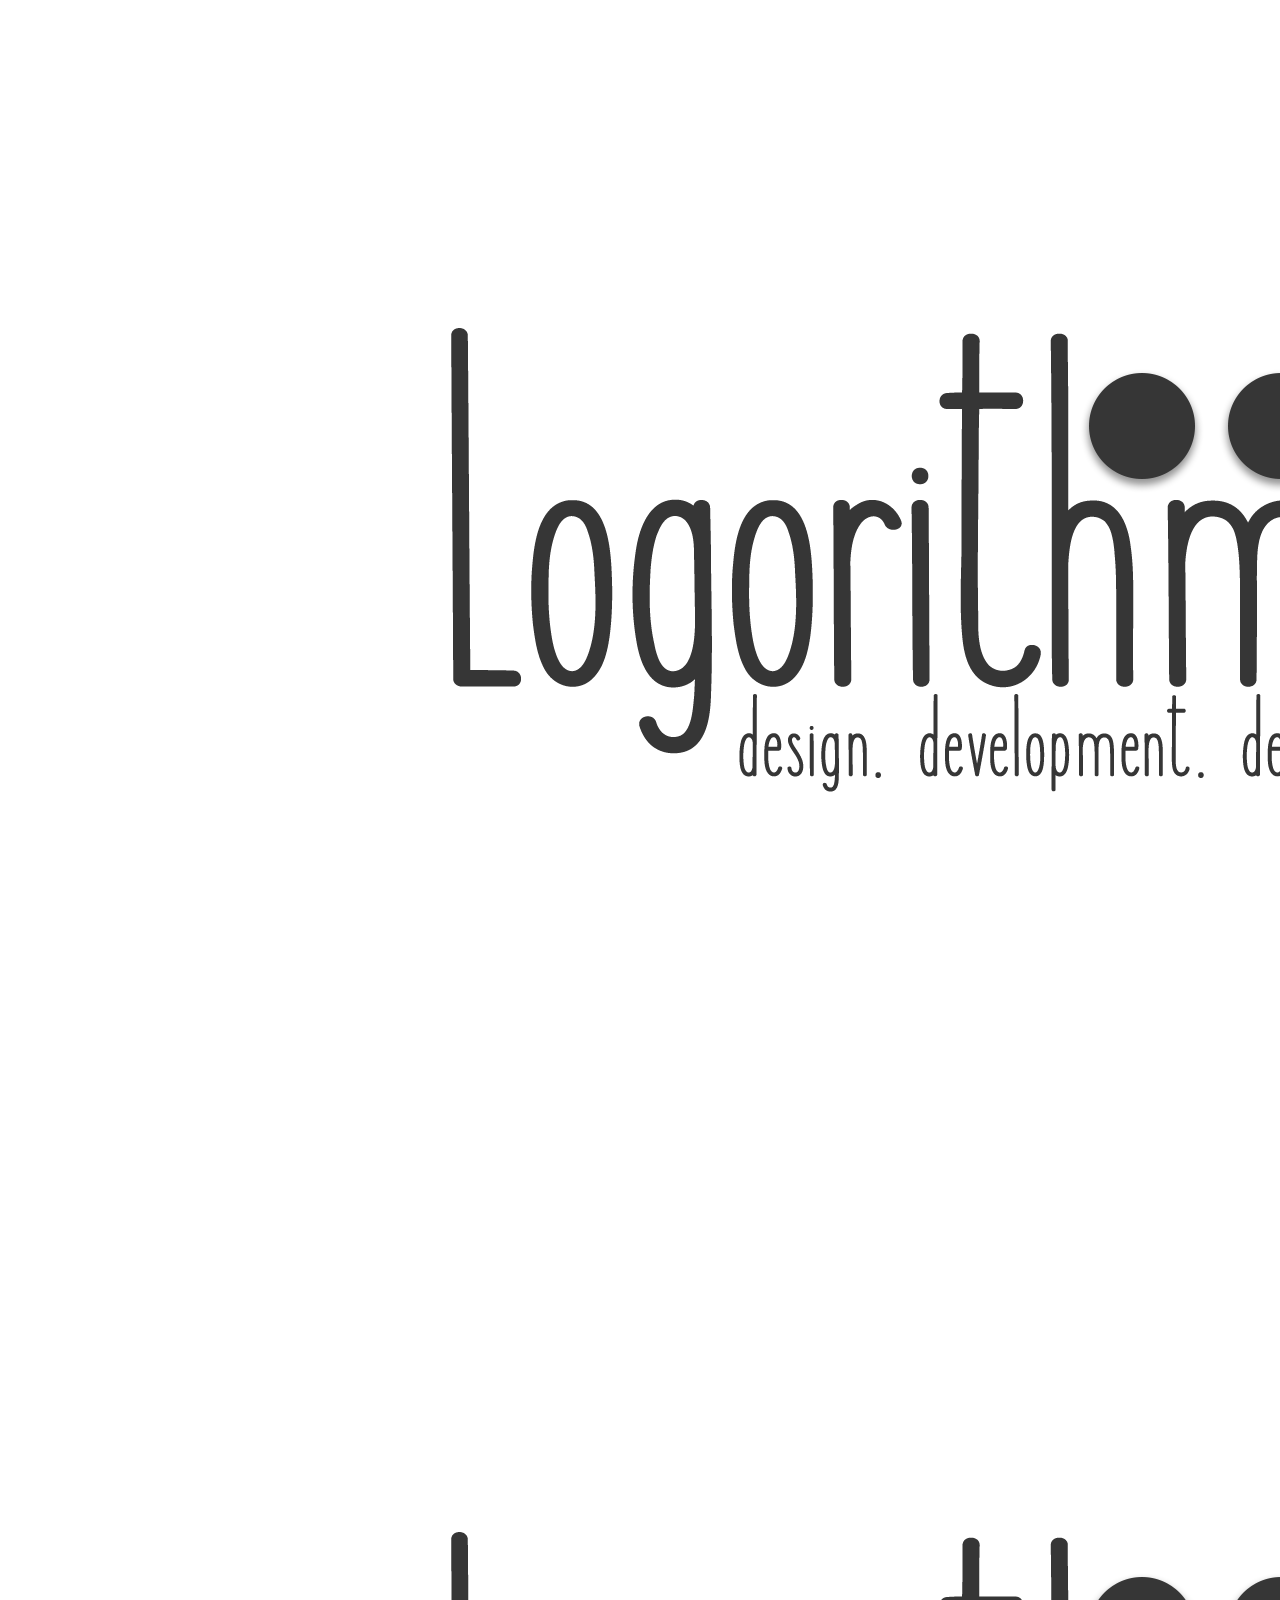
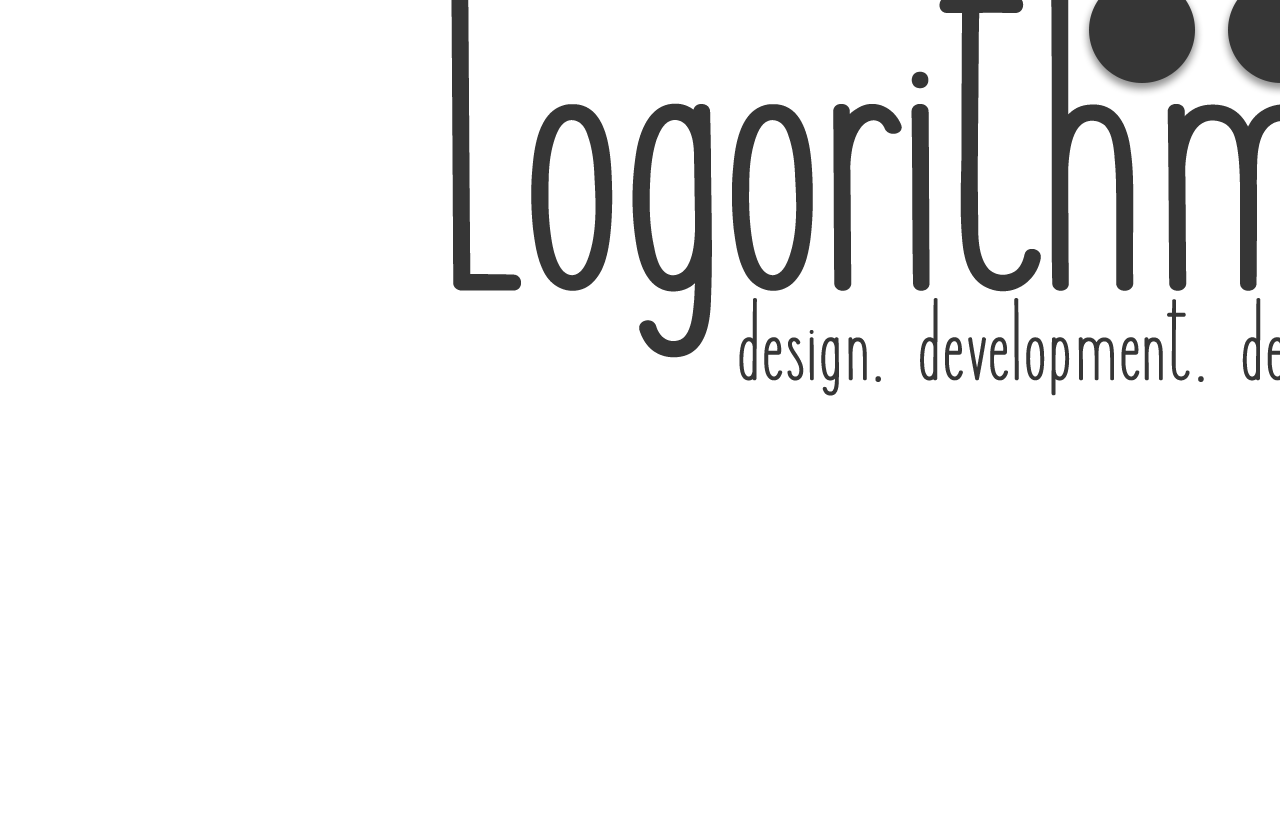
<file: test.html>
<!DOCTYPE html>
<!--[if lt IE 7]>      <html class="no-js lt-ie9 lt-ie8 lt-ie7"> <![endif]-->
<!--[if IE 7]>         <html class="no-js lt-ie9 lt-ie8"> <![endif]-->
<!--[if IE 8]>         <html class="no-js lt-ie9"> <![endif]-->
<!--[if gt IE 8]><!--> <html class="no-js"> <!--<![endif]-->
    <head>
        <meta charset="utf-8">
        <meta http-equiv="X-UA-Compatible" content="IE=edge">
        <title></title>
        <meta name="description" content="">
        <meta name="viewport" content="width=device-width, initial-scale=1">
        <link rel="stylesheet" href="">
    </head>
    <body>
        <!--[if lt IE 7]>
            <p class="browsehappy">You are using an <strong>outdated</strong> browser. Please <a href="#">upgrade your browser</a> to improve your experience.</p>
        <![endif]-->

        <div class="container">
            <img id="logo-image" src="logo.png" alt="Logorithms LLC">
        </div>

        <img id="logo-image" src="logo.png" alt="Logorithms LLC">

        <script src="" async defer></script>
    </body>
</html>
</file>
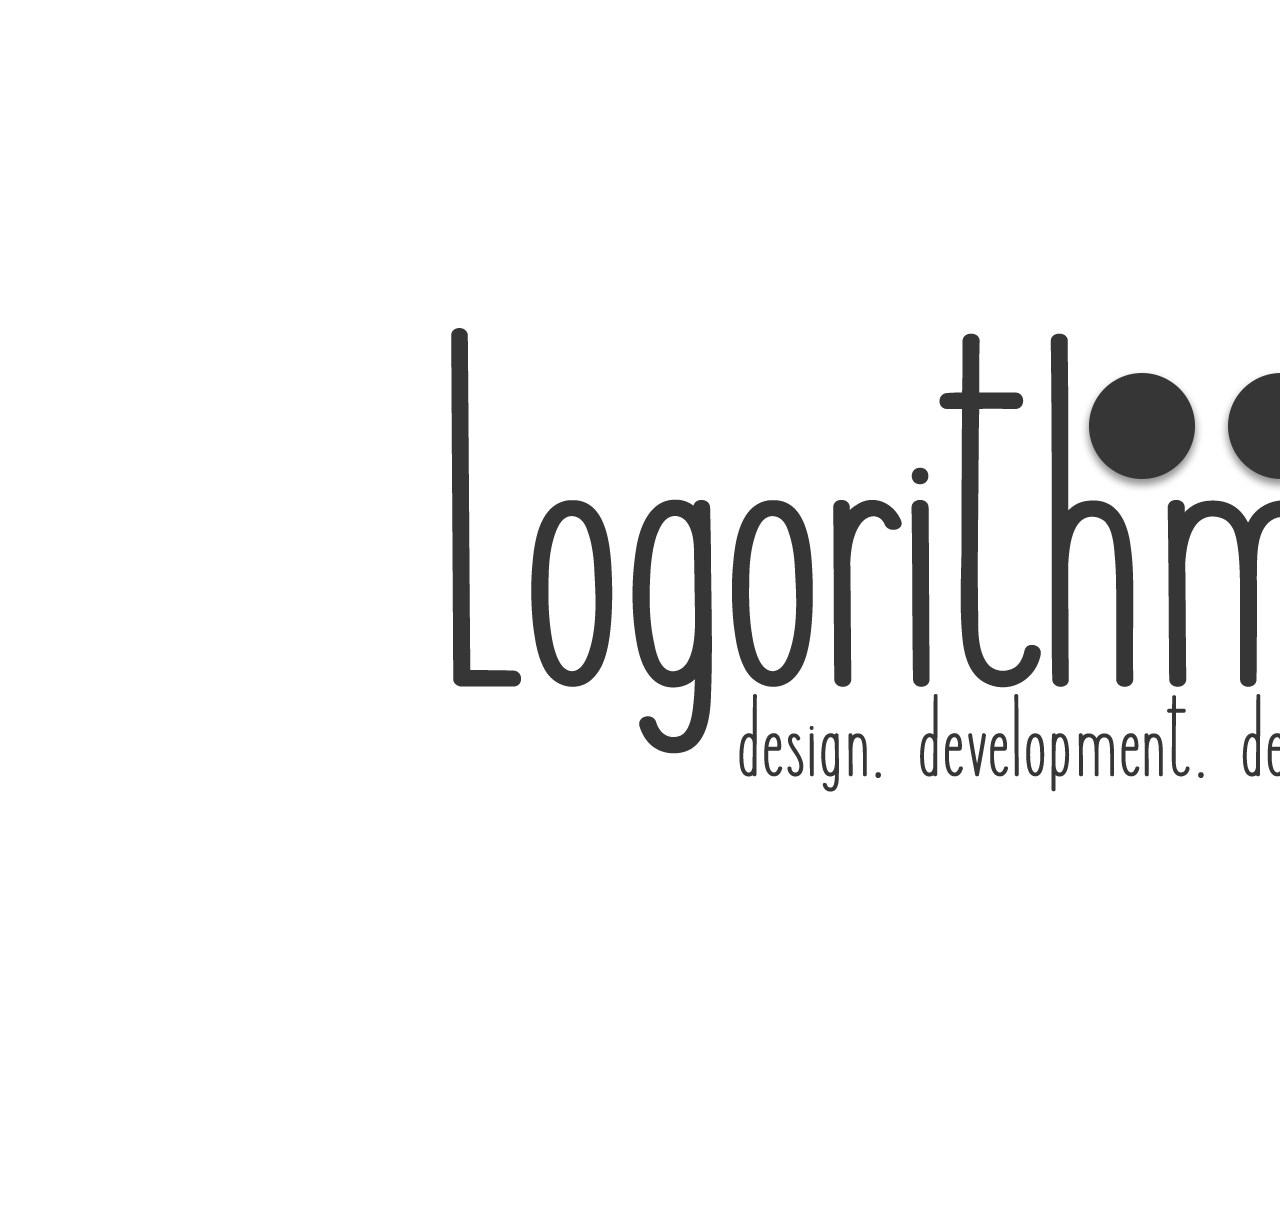
<file: test2.html>
<!DOCTYPE html>
    <head>
        <meta charset="utf-8">
        <title></title>
        <meta name="description" content="">

    </head>
    <body>

        <img id="logo-image" src="logo.png" alt="Logorithms LLC">

        <script src="" async defer></script>
    </body>
</html>
</file>
<file: index.css>
body {
  margin-top: 50px; }
  body ul {
    margin-top: 0;
    margin-bottom: 10px;
    max-width: 800px;
    padding: 0px 20px;
    border-radius: 6px;
    border: 1px solid rgba(0, 0, 0, 0.1);
    margin: 0 auto;
    display: flex;
    justify-content: space-between; }
    body ul li {
      display: block;
      color: rgba(255, 255, 255, 0.75);
      text-transform: uppercase;
      text-decoration: none;
      font-size: 0.7em;
      letter-spacing: 0.25em;
      height: 5em;
      line-height: 5em;
      outline: 0;
      color: rgba(0, 0, 0, 0.3);
      cursor: pointer; }
      body ul li a {
        text-decoration: none;
        transition: all .5s ease-in-out;
        color: rgba(0, 0, 0, 0.3); }
        body ul li a:hover {
          text-decoration: none;
          color: black; }
      body ul li:hover {
        color: black; }
  body .container {
    max-width: 800px;
    margin: 0 auto; }
    body .container #logo-image {
      width: 100%; }
  body .wrapper {
    padding: 4em 0 7em 0;
    background: #fff;
    width: 100%;
    min-height: 200px;
    position: relative; }
    body .wrapper .hand {
      max-width: 60px;
      animation-name: spin;
      animation-duration: 5000ms;
      animation-iteration-count: infinite;
      animation-timing-function: linear; }
    body .wrapper .content {
      text-align: center;
      text-transform: uppercase;
      text-decoration: none;
      font-size: 2em;
      letter-spacing: 0.25em;
      min-height: 5em;
      line-height: 5em;
      padding: 0 1vw;
      overflow-wrap: break-word; }
      body .wrapper .content .font2 {
        font-size: 1em;
        line-height: 3em;
        text-transform: none;
        letter-spacing: 0.15em; }
    body .wrapper.green {
      background: #00736a;
      color: #fff; }
    body .wrapper .title {
      font-size: 0.9em;
      width: 25em;
      height: 3.25em;
      top: -2.25em;
      line-height: 3.25em;
      margin-bottom: -3.25em;
      margin-left: -12.5em;
      background: #fff;
      color: #00736a;
      border-radius: 6px;
      box-shadow: 2px 2px 10px #000;
      position: absolute;
      left: 50%;
      text-align: center;
      text-transform: uppercase;
      display: block;
      font-weight: 700;
      letter-spacing: 0.25em;
      cursor: pointer; }
      body .wrapper .title.green {
        background: #00736a;
        color: #fff; }
  body footer {
    margin-top: 40px;
    position: relative; }
    body footer ul {
      max-width: 400px;
      margin: 0 auto;
      text-align: center;
      padding: 10px;
      display: flex;
      justify-content: center; }

@keyframes spin {
  from {
    transform: rotate(0deg); }
  to {
    transform: rotate(360deg); } }

/*# sourceMappingURL=index.css.map */
</file>
<file: css/style-desktop.css>
/*
	Escape Velocity 2.5 by HTML5 UP
	html5up.net | @n33co
	Free for personal and commercial use under the CCA 3.0 license (html5up.net/license)
*/

/*********************************************************************************/
/* Basic                                                                         */
/*********************************************************************************/

	body, input, select, textarea
	{
		font-size: 13pt;
		line-height: 1.75em;
		letter-spacing: 0.025em;
	}

	body
	{
		min-width: 1200px;
	}

	hr
	{
		margin: 2em 0 2em 0;
	}

	section,
	article
	{
		margin: 0 0 4em 0;
	}

	header.style1
	{
		padding: 3em 0 3em 0;
	}

		header.style1 h2
		{
			font-size: 2em;
			letter-spacing: 0.075em;
			line-height: 1.5em;
		}
		
		header.style1 .byline
		{
			display: block;
			margin: 1.15em 0 0 0;
			font-size: 1.3em;
			letter-spacing: 0.075em;
			line-height: 1.5em;
		}

	form
	{
	}
	
		form label
		{
			margin: 0.25em 0 0.25em 0;
		}

	.button
	{
		padding: 0 2.25em 0 2.25em;
		font-size: 0.9em;
		min-width: 12em;
		height: 4em;
		line-height: 4em;
	}
	
		.button-big
		{
			font-size: 1em;
			min-width: 14em;
		}

	.actions
	{
		margin: 3em 0 0 0;
	}
	
		form .actions
		{
			margin-top: 1em;
		}
	
		.actions li
		{
			display: inline-block;
			margin: 0 0.75em 0 0.75em;
		}
		
		.actions li:first-child
		{
			margin-left: 0;
		}
		
		.actions li:last-child
		{
			margin-right: 0;
		}
		
		.actions-centered
		{
			text-align: center;
		}
		
	.feature-list
	{
	}

		.feature-list section
		{
			padding-top: 2em;
			border-top: solid 1px #eee;
		}

		.feature-list .row
		{
		}
	
			.feature-list .row:first-child
			{
			}
			
				.feature-list .row:first-child section
				{
					padding-top: 0;
					border-top: 0;
				}

		.feature-list h3
		{
			margin: 0 0 0.75em 0;
			font-size: 1.15em;
			letter-spacing: 0.05em;
			margin-top: -0.35em;
		}

			.feature-list h3:before
			{
				width: 64px;
				height: 64px;
				line-height: 64px;
				margin-right: 0.75em;
				font-size: 32px;
				top: 0.2em;
			}
	
		.feature-list p
		{
			margin: 0 0 0 5em;
		}
		
		.feature-list-small
		{
		}
		
			.feature-list-small h3
			{
			}
		
				.feature-list-small h3:before
				{
					font-size: 24px;
					line-height: 45px;
					width: 45px;
					height: 45px;
					margin-right: 1em;
				}
				
			.feature-list-small p
			{
				margin: 0 0 0 4em;
			}

	.is
	{
	}
	
		.is header
		{
			margin: 0 0 1.5em 0;
		}

			.is header.style1
			{
				position: relative;
				margin: -0.5em 0 0 0;
				padding-top: 0;
			}

		.is h2
		{
			margin: 0 0 0.75em 0;
			font-size: 1.15em;
			letter-spacing: 0.05em;
		}

		.is h3
		{
			margin: 0 0 0.5em 0;
			font-size: 1em;
			font-weight: 600;
			letter-spacing: 0.05em;
		}

	.is-pair-one
	{
		padding-right: 1.5em;
	}

	.is-pair-two
	{
		padding-left: 1.5em;
	}
	
	.is-triple-one
	{
		padding-right: 1.5em;
	}
	
	.is-triple-two
	{
		padding-left: 0.75em;
		padding-right: 0.75em;
	}
	
	.is-triple-three
	{
		padding-left: 1.5em;
	}

	.is-post-excerpt
	{
	}
	
		.is-post-excerpt .image-left
		{
			position: relative;
			top: 0.5em;
			width: 5em;
		}
		
		.is-post-excerpt h3,
		.is-post-excerpt p
		{
			margin-left: 7em;
		}
		
/*********************************************************************************/
/* Wrappers                                                                      */
/*********************************************************************************/

	.wrapper
	{
		padding: 6em 0 9em 0;
	}

		.wrapper .title
		{
			font-size: 0.9em;
			width: 25em;
			height: 3.25em;
			top: -3.25em;
			line-height: 3.25em;
			margin-bottom: -3.25em;
			margin-left: -12.5em;
			padding-top: 0.5em;
		}

	#header-wrapper
	{
		padding: 0;
		height: 400px;
	}

		.homepage #header-wrapper
		{
			height: 573px;
		}

	#intro-wrapper
	{
		padding-bottom: 8em;
	}

/*********************************************************************************/
/* Header                                                                        */
/*********************************************************************************/

	#header
	{
		position: relative;
		height: 400px;
	}

		.homepage #header
		{
			height: 573px;
		}

/*********************************************************************************/
/* Logo                                                                          */
/*********************************************************************************/

	#logo
	{
		position: absolute;
		height: 5em;
		top: 30%;
		left: 0;
		width: 100%;
		text-align: center;
		margin-top: -0.5em;
	}

		.homepage #logo
		{
			margin-top: -1em;
		}

		#logo h1
		{
			font-size: 2em;
			letter-spacing: 0.25em;
		}
		
		#logo .byline
		{
			margin: 1.25em 0 0 0;
			display: block;
			letter-spacing: 0.2em;
			font-size: 0.9em;
		}

/*********************************************************************************/
/* Nav                                                                           */
/*********************************************************************************/

	#nav
	{
		position: absolute;
		display: block;
		top: 2.5em;
		left: 0;
		width: 100%;
		text-align: center;
	}

		#nav > ul > li > ul
		{
			display: none;
		}

		#nav > ul
		{
			display: inline-block;
			border-radius: 0.35em;
			box-shadow: inset 0px 0px 1px 1px rgba(255,255,255,0.25);
			padding: 0 1.5em 0 1.5em;
		}

		#nav > ul > li
		{
			display: inline-block;
			text-align: center;
			padding: 0 1.5em 0 1.5em;
		}
		
			#nav > ul > li > a,
			#nav > ul > li > span
			{
				display: block;
				color: #eee;
				color: rgba(255,255,255,0.75);
				text-transform: uppercase;
				text-decoration: none;
				font-size: 0.7em;
				letter-spacing: 0.25em;
				height: 5em;
				line-height: 5em;
				-moz-transition: all .25s ease-in-out;
				-webkit-transition: all .25s ease-in-out;
				-o-transition: all .25s ease-in-out;
				-ms-transition: all .25s ease-in-out;
				transition: all .25s ease-in-out;
				outline: 0;
			}
			
			#nav > ul > li:hover > a,
			#nav > ul > li.active > a,
			#nav > ul > li.active > span
			{
				color: #fff;
			}

	.dropotron
	{
		background: #222835 url('images/overlay.png');
		background-color: rgba(44,50,63,0.925);
		padding: 1.25em 1em 1.25em 1em;
		border-radius: 0.35em;
		box-shadow: inset 0px 0px 1px 1px rgba(255,255,255,0.25);
		min-width: 12em;
		text-align: left;
	}
	
		.dropotron.level-0
		{
			margin-top: -1px;
			border-top-left-radius: 0;
			border-top-right-radius: 0;
		}
	
		.dropotron a,
		.dropotron span
		{
			display: block;
			color: #eee;
			color: rgba(255,255,255,0.75);
			text-transform: uppercase;
			text-decoration: none;
			font-size: 0.7em;
			letter-spacing: 0.25em;
			border-top: solid 1px rgba(255,255,255,0.15);
			line-height: 3em;
			-moz-transition: all .25s ease-in-out;
			-webkit-transition: all .25s ease-in-out;
			-o-transition: all .25s ease-in-out;
			-ms-transition: all .25s ease-in-out;
			transition: all .25s ease-in-out;
		}
		
		.dropotron li:first-child a,
		.dropotron li:first-child span
		{
			border-top: 0;
		}
		
		.dropotron li:hover > a,
		.dropotron li:hover > span
		{
			color: #fff;
		}

/*********************************************************************************/
/* Intro                                                                         */
/*********************************************************************************/

	#intro
	{
		text-align: center;
	}

		#intro .style1
		{
			font-size: 1.5em;
			letter-spacing: 0.075em;
		}	
		
		#intro .style2
		{
			font-size: 2.75em;
			letter-spacing: 0.075em;
			line-height: 1.35em;
			padding: 1em 0 1em 0;
			margin-bottom: 1em;
		}
		
		#intro .style3
		{
			font-size: 1.1em;
			width: 48em;
			margin: 0 auto;
		}

/*********************************************************************************/
/* Features                                                                      */
/*********************************************************************************/

	#features
	{
		padding: 0 6em 0 6em;
	}

		#features header.style1
		{
			padding-bottom: 5em;
		}
		
		#features .actions
		{
			margin-top: 5em;
		}

/*********************************************************************************/
/* Highlights                                                                    */
/*********************************************************************************/

	#highlights
	{
	}

		#highlights .highlight
		{
		}

			#highlights .highlight h3
			{
				margin: 0 0 0.75em 0;
				font-size: 1.15em;
				letter-spacing: 0.05em;
			}

		#highlights .highlight-one
		{
			padding-right: 2em;
		}
		
		#highlights .highlight-two
		{
			padding: 0 1em 0 1em;
		}
		
		#highlights .highlight-three
		{
			padding-left: 2em;
		}

/*********************************************************************************/
/* Main                                                                          */
/*********************************************************************************/

	#main
	{
		margin: 1em 0 1em 0;
	}

		.homepage #main
		{
			margin: 0;
		}

/*********************************************************************************/
/* Content                                                                       */
/*********************************************************************************/

	#content
	{
	}

/*********************************************************************************/
/* Sidebar                                                                       */
/*********************************************************************************/

	#sidebar
	{
	}

		.left-sidebar #sidebar
		{
			padding-right: 3em;
		}

		.right-sidebar #sidebar
		{
			padding-left: 3em;
		}

/*********************************************************************************/
/* Footer                                                                        */
/*********************************************************************************/

	#footer
	{
	}

		#footer header.style1
		{
			padding-bottom: 0;
		}

		#footer hr
		{
			margin: 6em 0 6em 0;
		}

		#footer .footer-one
		{
			padding-right: 1.5em;
		}
		
		#footer .footer-two
		{
			padding-left: 1.5em;
		}

/*********************************************************************************/
/* Copyright                                                                     */
/*********************************************************************************/

	#copyright
	{
		margin: 6em 0 0 0;
	}
	
		#copyright span
		{
			padding: 1.5em 4em 1.5em 4em;
			line-height: 1em;
			font-size: 0.8em;
		}
</file>
<file: css/ie8.css>
/*
	Escape Velocity 2.5 by HTML5 UP
	html5up.net | @n33co
	Free for personal and commercial use under the CCA 3.0 license (html5up.net/license)
*/

/*********************************************************************************/
/* Wrappers                                                                      */
/*********************************************************************************/

	.wrapper
	{
	}

		.wrapper .title:before,
		.wrapper .title:after
		{
			display: none;
    	}
 
/*********************************************************************************/
/* Copyright                                                                     */
/*********************************************************************************/

	#copyright
	{
		margin: 0em 0 0 0;
	}
</file>
<file: css/skel-noscript.css>
/* Resets (http://meyerweb.com/eric/tools/css/reset/ | v2.0 | 20110126 | License: none (public domain)) */

	html,body,div,span,applet,object,iframe,h1,h2,h3,h4,h5,h6,p,blockquote,pre,a,abbr,acronym,address,big,cite,code,del,dfn,em,img,ins,kbd,q,s,samp,small,strike,strong,sub,sup,tt,var,b,u,i,center,dl,dt,dd,ol,ul,li,fieldset,form,label,legend,table,caption,tbody,tfoot,thead,tr,th,td,article,aside,canvas,details,embed,figure,figcaption,footer,header,hgroup,menu,nav,output,ruby,section,summary,time,mark,audio,video{margin:0;padding:0;border:0;font-size:100%;font:inherit;vertical-align:baseline;}article,aside,details,figcaption,figure,footer,header,hgroup,menu,nav,section{display:block;}body{line-height:1;}ol,ul{list-style:none;}blockquote,q{quotes:none;}blockquote:before,blockquote:after,q:before,q:after{content:'';content:none;}table{border-collapse:collapse;border-spacing:0;}body{-webkit-text-size-adjust:none}

/* Box Model */

	*, *:before, *:after {
		-moz-box-sizing: border-box;
		-webkit-box-sizing: border-box;
		-o-box-sizing: border-box;
		-ms-box-sizing: border-box;
		box-sizing: border-box;
	}

/* Container */

	body {
		min-width: 1200px;
	}

	.container {
		width: 1200px;
		margin-left: auto;
		margin-right: auto;
	}

	/* Modifiers */
	
		.container.small {
			width: 900px;
		}

		.container.big {
			width: 100%;
			max-width: 1500px;
			min-width: 1200px;
		}

/* Grid */

	/* Cells */

		.\31 2u { width: 100% }
		.\31 1u { width: 91.6666666667% }
		.\31 0u { width: 83.3333333333% }
		.\39 u { width: 75% }
		.\38 u { width: 66.6666666667% }
		.\37 u { width: 58.3333333333% }
		.\36 u { width: 50% }
		.\35 u { width: 41.6666666667% }
		.\34 u { width: 33.3333333333% }
		.\33 u { width: 25% }
		.\32 u { width: 16.6666666667% }
		.\31 u { width: 8.3333333333% }
		.\-11u { margin-left: 91.6666666667% }
		.\-10u { margin-left: 83.3333333333% }
		.\-9u { margin-left: 75% }
		.\-8u { margin-left: 66.6666666667% }
		.\-7u { margin-left: 58.3333333333% }
		.\-6u { margin-left: 50% }
		.\-5u { margin-left: 41.6666666667% }
		.\-4u { margin-left: 33.3333333333% }
		.\-3u { margin-left: 25% }
		.\-2u { margin-left: 16.6666666667% }
		.\-1u { margin-left: 8.3333333333% }

		.row > * {
			padding: 40px 0 0 40px;
			float: left;
			-moz-box-sizing: border-box;
			-webkit-box-sizing: border-box;
			-o-box-sizing: border-box;
			-ms-box-sizing: border-box;
			box-sizing: border-box;
		}

		.row + .row > * {
			padding-top: 40px;
		}

		.row {
			margin-left: -40px;
		}

	/* Rows */

		.row:after {
			content: '';
			display: block;
			clear: both;
			height: 0;
		}

		.row:first-child > * {
			padding-top: 0;
		}

		.row > * {
			padding-top: 0;
		}

		/* Modifiers */

			/* Flush */

				.row.flush {
					margin-left: 0;
				}

				.row.flush > * {
					padding: 0 !important;
				}

			/* Quarter */

				.row.quarter > * {
					padding: 10px 0 0 10px;
				}

				.row.quarter + .row.quarter > * {
					padding-top: 10px;
				}

				.row.quarter {
					margin-left: -10px;
				}

			/* Half */

				.row.half > * {
					padding: 20px 0 0 20px;
				}

				.row.half + .row.half > * {
					padding-top: 20px;
				}

				.row.half {
					margin-left: -20px;
				}

			/* One and (a) Half */

				.row.oneandhalf > * {
					padding: 60px 0 0 60px;
				}

				.row.oneandhalf + .row.oneandhalf > * {
					padding-top: 60px;
				}

				.row.oneandhalf {
					margin-left: -60px;
				}

			/* Double */

				.row.double > * {
					padding: 80px 0 0 80px;
				}

				.row.double + .row.double > * {
					padding-top: 80px;
				}

				.row.double {
					margin-left: -80px;
				}
</file>
<file: css/style.css>
@charset 'UTF-8';

@font-face{font-family:'FontAwesome';src:url('font/fontawesome-webfont.eot?v=4.0.1');src:url('font/fontawesome-webfont.eot?#iefix&v=4.0.1') format('embedded-opentype'),url('font/fontawesome-webfont.woff?v=4.0.1') format('woff'),url('font/fontawesome-webfont.ttf?v=4.0.1') format('truetype'),url('font/fontawesome-webfont.svg?v=4.0.1#fontawesomeregular') format('svg');font-weight:normal;font-style:normal}
@font-face { font-family: ClaireHand; src: url('ClaireHandBold.ttf'); } 
/*
	Escape Velocity 2.5 by HTML5 UP
	html5up.net | @n33co
	Free for personal and commercial use under the CCA 3.0 license (html5up.net/license)
	*/

	/*********************************************************************************/
	/* Basic                                                                         */
	/*********************************************************************************/


	*
	{
		-moz-box-sizing: border-box;
		-webkit-box-sizing: border-box;
		-o-box-sizing: border-box;
		-ms-box-sizing: border-box;
		box-sizing: border-box;
	}

	body, input, textarea, select
	{
		font-family: 'Source Sans Pro', sans-serif;
		font-weight: 400;
		color: #919499;
	}

	h1,h2,h3,h4,h5,h6
	{
		font-weight: 700;
		color: #484d55;
	}
	
	h1 a, h2 a, h3 a, h4 a, h5 a, h6 a
	{
		color: inherit;
		text-decoration: none;
	}

	a
	{
		text-decoration: none;
		color: #717479;
		-moz-transition: color .25s ease-in-out;
		-webkit-transition: color .25s ease-in-out;
		-o-transition: color .25s ease-in-out;
		-ms-transition: color .25s ease-in-out;
		transition: color .25s ease-in-out;
	}
	
	a:hover
	{
		text-decoration: none;
	}

	strong, b
	{
		font-weight: 700;
		color: #484d55;
	}
	
	blockquote
	{
		border-left: solid 0.5em #ddd;
		padding: 1em 0 1em 2em;
		font-style: italic;
	}
	
	em, i
	{
		font-style: italic;
	}
	
	hr
	{
		border: 0;
		border-top: solid 1px #ddd;
	}
	
	sub
	{
		position: relative;
		top: 0.5em;
		font-size: 0.8em;
	}
	
	sup
	{
		position: relative;
		top: -0.5em;
		font-size: 0.8em;
	}
	
	table
	{
		width: 100%;
	}
	
	table.style1
	{
		width: 100%;
	}

	table.style1 tbody tr:nth-child(2n+2)
	{
		background: #f4f4f4;
	}

	table.style1 td
	{
		padding: 0.5em 1em 0.5em 1em;
	}

	table.style1 th
	{
		text-align: left;
		font-weight: 400;
		padding: 0.5em 1em 0.5em 1em;
	}

	table.style1 thead
	{
		background: #484d55;
		color: #fff;
	}

	table.style1 tfoot
	{
		background: #eee;
	}

	table.style1 tbody
	{
	}

	form
	{
	}
	
	form label
	{
		display: block;
		color: #484d55;
	}
	
	form input.text,
	form select,
	form textarea
	{
		-webkit-appearance: none;
		display: block;
		border: 0;
		background: #eee;
		box-shadow: inset 0px 0px 1px 0px #a0a1a7;
		border-radius: 0.35em;
		width: 100%;
		padding: 0.75em 1em 0.75em 1em;
		-moz-transition: all .25s ease-in-out;
		-webkit-transition: all .25s ease-in-out;
		-o-transition: all .25s ease-in-out;
		-ms-transition: all .25s ease-in-out;
		transition: all .25s ease-in-out;
	}

	form input.text:hover,
	form select:hover,
	form textarea:hover
	{
	}

	form input.text:focus,
	form select:focus,
	form textarea:focus
	{
		background: #f8f8f8;
	}

	form textarea
	{
		min-height: 12em;
	}

	form .formerize-placeholder
	{
		color: #555 !important;
		font-style: italic;
	}

	form ::-webkit-input-placeholder
	{
		color: #555 !important;
		font-style: italic;
	}

	form :-moz-placeholder
	{
		color: #555 !important;
		font-style: italic;
	}

	form ::-moz-placeholder
	{
		color: #555 !important;
		font-style: italic;
	}

	form :-ms-input-placeholder
	{
		color: #555 !important;
		font-style: italic;
	}

	form ::-moz-focus-inner
	{
		border: 0;
	}

	.nobr
	{
		white-space: nowrap;
	}

	br.clear
	{
		clear: both;
	}
	
	p, ul, ol, dl, table, blockquote, form
	{
		margin-bottom: 2em;
	}
	
	section,
	article
	{
		margin-bottom: 3em;
	}
	
	section > :last-child,
	article > :last-child
	{
		margin-bottom: 0;
	}

	section:last-child,
	article:last-child
	{
		margin-bottom: 0;
	}
	
	header.style1
	{
		text-align: center;
	}

	header.style1 h2
	{
		font-weight: 700;
	}

	header.style1 .byline
	{
		color: #b1b4b9;
	}

	.image
	{
		display: inline-block;
	}
	
	.image img
	{
		display: block;
		width: 100%;
	}

	.image-full
	{
		display: block;
		width: 100%;
		margin: 0 0 2em 0;
	}

	.image-left
	{
		float: left;
		margin: 0 2em 2em 0;
	}
	
	.image-centered
	{
		display: block;
		margin: 0 0 2em 0;
	}

	.image-centered img
	{
		margin: 0 auto;
		width: auto;
	}

	.image-featured
	{
		display: block;
		width: 100%;
		margin: 0 0 2em 0;
	}
	
	.button
	{
		display: inline-block;
		background: #444;
		text-align: center;
		text-transform: uppercase;
		font-weight: 700;
		letter-spacing: 0.25em;
		text-decoration: none;
		border-radius: 0.35em;
		border: 0;
		outline: 0;
		cursor: pointer;
		-moz-transition: all .25s ease-in-out;
		-webkit-transition: all .25s ease-in-out;
		-o-transition: all .25s ease-in-out;
		-ms-transition: all .25s ease-in-out;
		transition: all .25s ease-in-out;
	}

	.button-style1
	{
		background: #e97770 url('images/overlay.png');
		color: #fff;
	}

	.button-style1:hover
	{
		background-color: #f98780;
	}

	.button-style1:active
	{
		background-color: #d96760;
	}

	.button-style2
	{
		background: none;
		color: #606167;
		box-shadow: inset 0px 0px 2px 0px #a0a1a7;
	}

	.button-style2:hover
	{
		box-shadow: inset 0px 0px 2px 0px #606167;
	}

	.button-style2:active
	{
		box-shadow: inset 0px 0px 2px 0px #202127;
	}

	.button-style3
	{
		background: #2f333b url('images/overlay.png');
		color: #fff;
	}

	.button-style3:hover
	{
		background-color: #3f434b;
	}

	.button-style3:active
	{
		background-color: #1f232b;
	}

	ul.style1
	{
	}
	
	ul.style2
	{
	}
	
	ul.style2 li
	{
		border-top: solid 1px #eee;
		padding: 1.5em 0 0 0;
		margin: 1.5em 0 0 0;
	}

	ul.style2 li:first-child
	{
		border-top: 0;
		padding-top: 0;
		margin-top: 0;
	}
	
	ul.style3
	{
	}
	
	ul.style3 li
	{
		border-top: solid 1px #eee;
		padding: 0.5em 0 0 0;
		margin: 0.5em 0 0 0;
	}

	ul.style3 li:first-child
	{
		border-top: 0;
		padding-top: 0;
		margin-top: 0;
	}
	
	ol.style1
	{
	}

	.actions
	{
	}

	.feature-list
	{
	}

	.feature-list h3
	{
		color: #e97770 !important;
	}

	.feature-list h3:before
	{
		position: relative;
		display: inline-block;
		color: #fff;
		background: #2f333b url('images/overlay.png');
		border-radius: 1em;
		text-align: center;
	}

	/*********************************************************************************/
	/* Icons                                                                         */
	/* Powered by Font Awesome by Dave Gandy | http://fontawesome.io                 */
	/* Licensed under the SIL OFL 1.1 (font), MIT (CSS)                              */
	/*********************************************************************************/

	.fa
	{
		text-decoration: none;
	}

	.fa.solo
	{
	}

	.fa.solo span
	{
		display: none;
	}

	.fa:before
	{
		display:inline-block;
		font-family: FontAwesome;
		font-size: 1.25em;
		text-decoration: none;
		font-style: normal;
		font-weight: normal;
		line-height: 1;
		-webkit-font-smoothing:antialiased;
		-moz-osx-font-smoothing:grayscale;
	}

	.fa-lg{font-size:1.3333333333333333em;line-height:.75em;vertical-align:-15%}
	.fa-2x{font-size:2em}
	.fa-3x{font-size:3em}
	.fa-4x{font-size:4em}
	.fa-5x{font-size:5em}
	.fa-fw{width:1.2857142857142858em;text-align:center}
	.fa-ul{padding-left:0;margin-left:2.142857142857143em;list-style-type:none}.fa-ul>li{position:relative}
	.fa-li{position:absolute;left:-2.142857142857143em;width:2.142857142857143em;top:.14285714285714285em;text-align:center}.fa-li.fa-lg{left:-1.8571428571428572em}
	.fa-border{padding:.2em .25em .15em;border:solid .08em #eee;border-radius:.1em}
	.pull-right{float:right}
	.pull-left{float:left}
	.fa.pull-left{margin-right:.3em}
	.fa.pull-right{margin-left:.3em}
	.fa-spin{-webkit-animation:spin 2s infinite linear;-moz-animation:spin 2s infinite linear;-o-animation:spin 2s infinite linear;animation:spin 2s infinite linear}
	@-moz-keyframes spin{0%{-moz-transform:rotate(0deg)} 100%{-moz-transform:rotate(359deg)}}@-webkit-keyframes spin{0%{-webkit-transform:rotate(0deg)} 100%{-webkit-transform:rotate(359deg)}}@-o-keyframes spin{0%{-o-transform:rotate(0deg)} 100%{-o-transform:rotate(359deg)}}@-ms-keyframes spin{0%{-ms-transform:rotate(0deg)} 100%{-ms-transform:rotate(359deg)}}@keyframes spin{0%{transform:rotate(0deg)} 100%{transform:rotate(359deg)}}.fa-rotate-90{filter:progid:DXImageTransform.Microsoft.BasicImage(rotation=1);-webkit-transform:rotate(90deg);-moz-transform:rotate(90deg);-ms-transform:rotate(90deg);-o-transform:rotate(90deg);transform:rotate(90deg)}
	.fa-rotate-180{filter:progid:DXImageTransform.Microsoft.BasicImage(rotation=2);-webkit-transform:rotate(180deg);-moz-transform:rotate(180deg);-ms-transform:rotate(180deg);-o-transform:rotate(180deg);transform:rotate(180deg)}
	.fa-rotate-270{filter:progid:DXImageTransform.Microsoft.BasicImage(rotation=3);-webkit-transform:rotate(270deg);-moz-transform:rotate(270deg);-ms-transform:rotate(270deg);-o-transform:rotate(270deg);transform:rotate(270deg)}
	.fa-flip-horizontal{filter:progid:DXImageTransform.Microsoft.BasicImage(rotation=0, mirror=1);-webkit-transform:scale(-1, 1);-moz-transform:scale(-1, 1);-ms-transform:scale(-1, 1);-o-transform:scale(-1, 1);transform:scale(-1, 1)}
	.fa-flip-vertical{filter:progid:DXImageTransform.Microsoft.BasicImage(rotation=2, mirror=1);-webkit-transform:scale(1, -1);-moz-transform:scale(1, -1);-ms-transform:scale(1, -1);-o-transform:scale(1, -1);transform:scale(1, -1)}
	.fa-stack{position:relative;display:inline-block;width:2em;height:2em;line-height:2em;vertical-align:middle}
	.fa-stack-1x,.fa-stack-2x{position:absolute;left:0;width:100%;text-align:center}
	.fa-stack-1x{line-height:inherit}
	.fa-stack-2x{font-size:2em}
	.fa-inverse{color:#fff}
	.fa-glass:before{content:"\f000"}
	.fa-music:before{content:"\f001"}
	.fa-search:before{content:"\f002"}
	.fa-envelope-o:before{content:"\f003"}
	.fa-heart:before{content:"\f004"}
	.fa-star:before{content:"\f005"}
	.fa-star-o:before{content:"\f006"}
	.fa-user:before{content:"\f007"}
	.fa-film:before{content:"\f008"}
	.fa-th-large:before{content:"\f009"}
	.fa-th:before{content:"\f00a"}
	.fa-th-list:before{content:"\f00b"}
	.fa-check:before{content:"\f00c"}
	.fa-times:before{content:"\f00d"}
	.fa-search-plus:before{content:"\f00e"}
	.fa-search-minus:before{content:"\f010"}
	.fa-power-off:before{content:"\f011"}
	.fa-signal:before{content:"\f012"}
	.fa-gear:before,.fa-cog:before{content:"\f013"}
	.fa-trash-o:before{content:"\f014"}
	.fa-home:before{content:"\f015"}
	.fa-file-o:before{content:"\f016"}
	.fa-clock-o:before{content:"\f017"}
	.fa-road:before{content:"\f018"}
	.fa-download:before{content:"\f019"}
	.fa-arrow-circle-o-down:before{content:"\f01a"}
	.fa-arrow-circle-o-up:before{content:"\f01b"}
	.fa-inbox:before{content:"\f01c"}
	.fa-play-circle-o:before{content:"\f01d"}
	.fa-rotate-right:before,.fa-repeat:before{content:"\f01e"}
	.fa-refresh:before{content:"\f021"}
	.fa-list-alt:before{content:"\f022"}
	.fa-lock:before{content:"\f023"}
	.fa-flag:before{content:"\f024"}
	.fa-headphones:before{content:"\f025"}
	.fa-volume-off:before{content:"\f026"}
	.fa-volume-down:before{content:"\f027"}
	.fa-volume-up:before{content:"\f028"}
	.fa-qrcode:before{content:"\f029"}
	.fa-barcode:before{content:"\f02a"}
	.fa-tag:before{content:"\f02b"}
	.fa-tags:before{content:"\f02c"}
	.fa-book:before{content:"\f02d"}
	.fa-bookmark:before{content:"\f02e"}
	.fa-print:before{content:"\f02f"}
	.fa-camera:before{content:"\f030"}
	.fa-font:before{content:"\f031"}
	.fa-bold:before{content:"\f032"}
	.fa-italic:before{content:"\f033"}
	.fa-text-height:before{content:"\f034"}
	.fa-text-width:before{content:"\f035"}
	.fa-align-left:before{content:"\f036"}
	.fa-align-center:before{content:"\f037"}
	.fa-align-right:before{content:"\f038"}
	.fa-align-justify:before{content:"\f039"}
	.fa-list:before{content:"\f03a"}
	.fa-dedent:before,.fa-outdent:before{content:"\f03b"}
	.fa-indent:before{content:"\f03c"}
	.fa-video-camera:before{content:"\f03d"}
	.fa-picture-o:before{content:"\f03e"}
	.fa-pencil:before{content:"\f040"}
	.fa-map-marker:before{content:"\f041"}
	.fa-adjust:before{content:"\f042"}
	.fa-tint:before{content:"\f043"}
	.fa-edit:before,.fa-pencil-square-o:before{content:"\f044"}
	.fa-share-square-o:before{content:"\f045"}
	.fa-check-square-o:before{content:"\f046"}
	.fa-move:before{content:"\f047"}
	.fa-step-backward:before{content:"\f048"}
	.fa-fast-backward:before{content:"\f049"}
	.fa-backward:before{content:"\f04a"}
	.fa-play:before{content:"\f04b"}
	.fa-pause:before{content:"\f04c"}
	.fa-stop:before{content:"\f04d"}
	.fa-forward:before{content:"\f04e"}
	.fa-fast-forward:before{content:"\f050"}
	.fa-step-forward:before{content:"\f051"}
	.fa-eject:before{content:"\f052"}
	.fa-chevron-left:before{content:"\f053"}
	.fa-chevron-right:before{content:"\f054"}
	.fa-plus-circle:before{content:"\f055"}
	.fa-minus-circle:before{content:"\f056"}
	.fa-times-circle:before{content:"\f057"}
	.fa-check-circle:before{content:"\f058"}
	.fa-question-circle:before{content:"\f059"}
	.fa-info-circle:before{content:"\f05a"}
	.fa-crosshairs:before{content:"\f05b"}
	.fa-times-circle-o:before{content:"\f05c"}
	.fa-check-circle-o:before{content:"\f05d"}
	.fa-ban:before{content:"\f05e"}
	.fa-arrow-left:before{content:"\f060"}
	.fa-arrow-right:before{content:"\f061"}
	.fa-arrow-up:before{content:"\f062"}
	.fa-arrow-down:before{content:"\f063"}
	.fa-mail-forward:before,.fa-share:before{content:"\f064"}
	.fa-resize-full:before{content:"\f065"}
	.fa-resize-small:before{content:"\f066"}
	.fa-plus:before{content:"\f067"}
	.fa-minus:before{content:"\f068"}
	.fa-asterisk:before{content:"\f069"}
	.fa-exclamation-circle:before{content:"\f06a"}
	.fa-gift:before{content:"\f06b"}
	.fa-leaf:before{content:"\f06c"}
	.fa-fire:before{content:"\f06d"}
	.fa-eye:before{content:"\f06e"}
	.fa-eye-slash:before{content:"\f070"}
	.fa-warning:before,.fa-exclamation-triangle:before{content:"\f071"}
	.fa-plane:before{content:"\f072"}
	.fa-calendar:before{content:"\f073"}
	.fa-random:before{content:"\f074"}
	.fa-comment:before{content:"\f075"}
	.fa-magnet:before{content:"\f076"}
	.fa-chevron-up:before{content:"\f077"}
	.fa-chevron-down:before{content:"\f078"}
	.fa-retweet:before{content:"\f079"}
	.fa-shopping-cart:before{content:"\f07a"}
	.fa-folder:before{content:"\f07b"}
	.fa-folder-open:before{content:"\f07c"}
	.fa-resize-vertical:before{content:"\f07d"}
	.fa-resize-horizontal:before{content:"\f07e"}
	.fa-bar-chart-o:before{content:"\f080"}
	.fa-twitter-square:before{content:"\f081"}
	.fa-facebook-square:before{content:"\f082"}
	.fa-camera-retro:before{content:"\f083"}
	.fa-key:before{content:"\f084"}
	.fa-gears:before,.fa-cogs:before{content:"\f085"}
	.fa-comments:before{content:"\f086"}
	.fa-thumbs-o-up:before{content:"\f087"}
	.fa-thumbs-o-down:before{content:"\f088"}
	.fa-star-half:before{content:"\f089"}
	.fa-heart-o:before{content:"\f08a"}
	.fa-sign-out:before{content:"\f08b"}
	.fa-linkedin-square:before{content:"\f08c"}
	.fa-thumb-tack:before{content:"\f08d"}
	.fa-external-link:before{content:"\f08e"}
	.fa-sign-in:before{content:"\f090"}
	.fa-trophy:before{content:"\f091"}
	.fa-github-square:before{content:"\f092"}
	.fa-upload:before{content:"\f093"}
	.fa-lemon-o:before{content:"\f094"}
	.fa-phone:before{content:"\f095"}
	.fa-square-o:before{content:"\f096"}
	.fa-bookmark-o:before{content:"\f097"}
	.fa-phone-square:before{content:"\f098"}
	.fa-twitter:before{content:"\f099"}
	.fa-facebook:before{content:"\f09a"}
	.fa-github:before{content:"\f09b"}
	.fa-unlock:before{content:"\f09c"}
	.fa-credit-card:before{content:"\f09d"}
	.fa-rss:before{content:"\f09e"}
	.fa-hdd-o:before{content:"\f0a0"}
	.fa-bullhorn:before{content:"\f0a1"}
	.fa-bell:before{content:"\f0f3"}
	.fa-certificate:before{content:"\f0a3"}
	.fa-hand-o-right:before{content:"\f0a4"}
	.fa-hand-o-left:before{content:"\f0a5"}
	.fa-hand-o-up:before{content:"\f0a6"}
	.fa-hand-o-down:before{content:"\f0a7"}
	.fa-arrow-circle-left:before{content:"\f0a8"}
	.fa-arrow-circle-right:before{content:"\f0a9"}
	.fa-arrow-circle-up:before{content:"\f0aa"}
	.fa-arrow-circle-down:before{content:"\f0ab"}
	.fa-globe:before{content:"\f0ac"}
	.fa-wrench:before{content:"\f0ad"}
	.fa-tasks:before{content:"\f0ae"}
	.fa-filter:before{content:"\f0b0"}
	.fa-briefcase:before{content:"\f0b1"}
	.fa-fullscreen:before{content:"\f0b2"}
	.fa-group:before{content:"\f0c0"}
	.fa-chain:before,.fa-link:before{content:"\f0c1"}
	.fa-cloud:before{content:"\f0c2"}
	.fa-flask:before{content:"\f0c3"}
	.fa-cut:before,.fa-scissors:before{content:"\f0c4"}
	.fa-copy:before,.fa-files-o:before{content:"\f0c5"}
	.fa-paperclip:before{content:"\f0c6"}
	.fa-save:before,.fa-floppy-o:before{content:"\f0c7"}
	.fa-square:before{content:"\f0c8"}
	.fa-reorder:before{content:"\f0c9"}
	.fa-list-ul:before{content:"\f0ca"}
	.fa-list-ol:before{content:"\f0cb"}
	.fa-strikethrough:before{content:"\f0cc"}
	.fa-underline:before{content:"\f0cd"}
	.fa-table:before{content:"\f0ce"}
	.fa-magic:before{content:"\f0d0"}
	.fa-truck:before{content:"\f0d1"}
	.fa-pinterest:before{content:"\f0d2"}
	.fa-pinterest-square:before{content:"\f0d3"}
	.fa-google-plus-square:before{content:"\f0d4"}
	.fa-google-plus:before{content:"\f0d5"}
	.fa-money:before{content:"\f0d6"}
	.fa-caret-down:before{content:"\f0d7"}
	.fa-caret-up:before{content:"\f0d8"}
	.fa-caret-left:before{content:"\f0d9"}
	.fa-caret-right:before{content:"\f0da"}
	.fa-columns:before{content:"\f0db"}
	.fa-unsorted:before,.fa-sort:before{content:"\f0dc"}
	.fa-sort-down:before,.fa-sort-asc:before{content:"\f0dd"}
	.fa-sort-up:before,.fa-sort-desc:before{content:"\f0de"}
	.fa-envelope:before{content:"\f0e0"}
	.fa-linkedin:before{content:"\f0e1"}
	.fa-rotate-left:before,.fa-undo:before{content:"\f0e2"}
	.fa-legal:before,.fa-gavel:before{content:"\f0e3"}
	.fa-dashboard:before,.fa-tachometer:before{content:"\f0e4"}
	.fa-comment-o:before{content:"\f0e5"}
	.fa-comments-o:before{content:"\f0e6"}
	.fa-flash:before,.fa-bolt:before{content:"\f0e7"}
	.fa-sitemap:before{content:"\f0e8"}
	.fa-umbrella:before{content:"\f0e9"}
	.fa-paste:before,.fa-clipboard:before{content:"\f0ea"}
	.fa-lightbulb-o:before{content:"\f0eb"}
	.fa-exchange:before{content:"\f0ec"}
	.fa-cloud-download:before{content:"\f0ed"}
	.fa-cloud-upload:before{content:"\f0ee"}
	.fa-user-md:before{content:"\f0f0"}
	.fa-stethoscope:before{content:"\f0f1"}
	.fa-suitcase:before{content:"\f0f2"}
	.fa-bell-o:before{content:"\f0a2"}
	.fa-coffee:before{content:"\f0f4"}
	.fa-cutlery:before{content:"\f0f5"}
	.fa-file-text-o:before{content:"\f0f6"}
	.fa-building:before{content:"\f0f7"}
	.fa-hospital:before{content:"\f0f8"}
	.fa-ambulance:before{content:"\f0f9"}
	.fa-medkit:before{content:"\f0fa"}
	.fa-fighter-jet:before{content:"\f0fb"}
	.fa-beer:before{content:"\f0fc"}
	.fa-h-square:before{content:"\f0fd"}
	.fa-plus-square:before{content:"\f0fe"}
	.fa-angle-double-left:before{content:"\f100"}
	.fa-angle-double-right:before{content:"\f101"}
	.fa-angle-double-up:before{content:"\f102"}
	.fa-angle-double-down:before{content:"\f103"}
	.fa-angle-left:before{content:"\f104"}
	.fa-angle-right:before{content:"\f105"}
	.fa-angle-up:before{content:"\f106"}
	.fa-angle-down:before{content:"\f107"}
	.fa-desktop:before{content:"\f108"}
	.fa-laptop:before{content:"\f109"}
	.fa-tablet:before{content:"\f10a"}
	.fa-mobile-phone:before,.fa-mobile:before{content:"\f10b"}
	.fa-circle-o:before{content:"\f10c"}
	.fa-quote-left:before{content:"\f10d"}
	.fa-quote-right:before{content:"\f10e"}
	.fa-spinner:before{content:"\f110"}
	.fa-circle:before{content:"\f111"}
	.fa-mail-reply:before,.fa-reply:before{content:"\f112"}
	.fa-github-alt:before{content:"\f113"}
	.fa-folder-o:before{content:"\f114"}
	.fa-folder-open-o:before{content:"\f115"}
	.fa-expand-o:before{content:"\f116"}
	.fa-collapse-o:before{content:"\f117"}
	.fa-smile-o:before{content:"\f118"}
	.fa-frown-o:before{content:"\f119"}
	.fa-meh-o:before{content:"\f11a"}
	.fa-gamepad:before{content:"\f11b"}
	.fa-keyboard-o:before{content:"\f11c"}
	.fa-flag-o:before{content:"\f11d"}
	.fa-flag-checkered:before{content:"\f11e"}
	.fa-terminal:before{content:"\f120"}
	.fa-code:before{content:"\f121"}
	.fa-reply-all:before{content:"\f122"}
	.fa-mail-reply-all:before{content:"\f122"}
	.fa-star-half-empty:before,.fa-star-half-full:before,.fa-star-half-o:before{content:"\f123"}
	.fa-location-arrow:before{content:"\f124"}
	.fa-crop:before{content:"\f125"}
	.fa-code-fork:before{content:"\f126"}
	.fa-unlink:before,.fa-chain-broken:before{content:"\f127"}
	.fa-question:before{content:"\f128"}
	.fa-info:before{content:"\f129"}
	.fa-exclamation:before{content:"\f12a"}
	.fa-superscript:before{content:"\f12b"}
	.fa-subscript:before{content:"\f12c"}
	.fa-eraser:before{content:"\f12d"}
	.fa-puzzle-piece:before{content:"\f12e"}
	.fa-microphone:before{content:"\f130"}
	.fa-microphone-slash:before{content:"\f131"}
	.fa-shield:before{content:"\f132"}
	.fa-calendar-o:before{content:"\f133"}
	.fa-fire-extinguisher:before{content:"\f134"}
	.fa-rocket:before{content:"\f135"}
	.fa-maxcdn:before{content:"\f136"}
	.fa-chevron-circle-left:before{content:"\f137"}
	.fa-chevron-circle-right:before{content:"\f138"}
	.fa-chevron-circle-up:before{content:"\f139"}
	.fa-chevron-circle-down:before{content:"\f13a"}
	.fa-html5:before{content:"\f13b"}
	.fa-css3:before{content:"\f13c"}
	.fa-anchor:before{content:"\f13d"}
	.fa-unlock-o:before{content:"\f13e"}
	.fa-bullseye:before{content:"\f140"}
	.fa-ellipsis-horizontal:before{content:"\f141"}
	.fa-ellipsis-vertical:before{content:"\f142"}
	.fa-rss-square:before{content:"\f143"}
	.fa-play-circle:before{content:"\f144"}
	.fa-ticket:before{content:"\f145"}
	.fa-minus-square:before{content:"\f146"}
	.fa-minus-square-o:before{content:"\f147"}
	.fa-level-up:before{content:"\f148"}
	.fa-level-down:before{content:"\f149"}
	.fa-check-square:before{content:"\f14a"}
	.fa-pencil-square:before{content:"\f14b"}
	.fa-external-link-square:before{content:"\f14c"}
	.fa-share-square:before{content:"\f14d"}
	.fa-compass:before{content:"\f14e"}
	.fa-toggle-down:before,.fa-caret-square-o-down:before{content:"\f150"}
	.fa-toggle-up:before,.fa-caret-square-o-up:before{content:"\f151"}
	.fa-toggle-right:before,.fa-caret-square-o-right:before{content:"\f152"}
	.fa-euro:before,.fa-eur:before{content:"\f153"}
	.fa-gbp:before{content:"\f154"}
	.fa-dollar:before,.fa-usd:before{content:"\f155"}
	.fa-rupee:before,.fa-inr:before{content:"\f156"}
	.fa-cny:before,.fa-rmb:before,.fa-yen:before,.fa-jpy:before{content:"\f157"}
	.fa-ruble:before,.fa-rouble:before,.fa-rub:before{content:"\f158"}
	.fa-won:before,.fa-krw:before{content:"\f159"}
	.fa-bitcoin:before,.fa-btc:before{content:"\f15a"}
	.fa-file:before{content:"\f15b"}
	.fa-file-text:before{content:"\f15c"}
	.fa-sort-alpha-asc:before{content:"\f15d"}
	.fa-sort-alpha-desc:before{content:"\f15e"}
	.fa-sort-amount-asc:before{content:"\f160"}
	.fa-sort-amount-desc:before{content:"\f161"}
	.fa-sort-numeric-asc:before{content:"\f162"}
	.fa-sort-numeric-desc:before{content:"\f163"}
	.fa-thumbs-up:before{content:"\f164"}
	.fa-thumbs-down:before{content:"\f165"}
	.fa-youtube-square:before{content:"\f166"}
	.fa-youtube:before{content:"\f167"}
	.fa-xing:before{content:"\f168"}
	.fa-xing-square:before{content:"\f169"}
	.fa-youtube-play:before{content:"\f16a"}
	.fa-dropbox:before{content:"\f16b"}
	.fa-stack-overflow:before{content:"\f16c"}
	.fa-instagram:before{content:"\f16d"}
	.fa-flickr:before{content:"\f16e"}
	.fa-adn:before{content:"\f170"}
	.fa-bitbucket:before{content:"\f171"}
	.fa-bitbucket-square:before{content:"\f172"}
	.fa-tumblr:before{content:"\f173"}
	.fa-tumblr-square:before{content:"\f174"}
	.fa-long-arrow-down:before{content:"\f175"}
	.fa-long-arrow-up:before{content:"\f176"}
	.fa-long-arrow-left:before{content:"\f177"}
	.fa-long-arrow-right:before{content:"\f178"}
	.fa-apple:before{content:"\f179"}
	.fa-windows:before{content:"\f17a"}
	.fa-android:before{content:"\f17b"}
	.fa-linux:before{content:"\f17c"}
	.fa-dribbble:before{content:"\f17d"}
	.fa-skype:before{content:"\f17e"}
	.fa-foursquare:before{content:"\f180"}
	.fa-trello:before{content:"\f181"}
	.fa-female:before{content:"\f182"}
	.fa-male:before{content:"\f183"}
	.fa-gittip:before{content:"\f184"}
	.fa-sun-o:before{content:"\f185"}
	.fa-moon-o:before{content:"\f186"}
	.fa-archive:before{content:"\f187"}
	.fa-bug:before{content:"\f188"}
	.fa-vk:before{content:"\f189"}
	.fa-weibo:before{content:"\f18a"}
	.fa-renren:before{content:"\f18b"}
	.fa-pagelines:before{content:"\f18c"}
	.fa-stack-exchange:before{content:"\f18d"}
	.fa-arrow-circle-o-right:before{content:"\f18e"}
	.fa-arrow-circle-o-left:before{content:"\f190"}
	.fa-toggle-left:before,.fa-caret-square-o-left:before{content:"\f191"}
	.fa-dot-circle-o:before{content:"\f192"}
	.fa-wheelchair:before{content:"\f193"}
	.fa-vimeo-square:before{content:"\f194"}
	.fa-turkish-lira:before,.fa-try:before{content:"\f195"}

	/*********************************************************************************/
	/* Wrappers                                                                      */
	/*********************************************************************************/

	.wrapper
	{
		position: relative;
	}

	.wrapper .title
	{
		position: absolute;
		top: 0;
		left: 50%;
		text-align: center;
		text-transform: uppercase;
		display: block;
		font-weight: 700;
		letter-spacing: 0.25em;
	}

	.wrapper .title:before
	{
		content: '';
		position: absolute;
		bottom: -38px;
		left: -35px;
		width: 35px;
		height: 38px;
		background: url('images/shadow.png');
	}

	.wrapper .title:after
	{
		content: '';
		position: absolute;
		bottom: -38px;
		right: -35px;
		width: 35px;
		height: 38px;
		background: url('images/shadow.png');
		-moz-transform: scaleX(-1);
		-webkit-transform: scaleX(-1);
		-o-transform: scaleX(-1);
		-ms-transform: scaleX(-1);
		transform: scaleX(-1);
	}

	#header-wrapper
	{
		background: url('../images/banner.jpg') center center;
		background-size: cover;
	}
	
	#header-wrapper:before
	{
		content: '';
		position: absolute;
		top: 0;
		left: 0;
		width: 100%;
		height: 100%;
		background: url('images/overlay.png');
	}
	
	#footer-wrapper
	{
		background: #282b34 url('images/overlay.png');
		color: #eee;
		color: rgba(255,255,255,0.5);
	}

	#footer-wrapper h1,
	#footer-wrapper h2,
	#footer-wrapper h3,
	#footer-wrapper h4,
	#footer-wrapper h5,
	#footer-wrapper h6,
	#footer-wrapper strong,
	#footer-wrapper b,
	#footer-wrapper a
	{
		color: #fff;
	}

	#footer-wrapper hr
	{
		border-top-color: #333;
		border-top-color: rgba(255,255,255,0.05);
	}

	#footer-wrapper form
	{
	}

	#footer-wrapper form input.text,
	#footer-wrapper form select,
	#footer-wrapper form textarea
	{
		background: #ccc;
		box-shadow: none;
	}

	#footer-wrapper form input.text:focus,
	#footer-wrapper form select:focus,
	#footer-wrapper form textarea:focus
	{
		background: #fff;
	}

	#footer-wrapper .button-style2
	{
		color: #aaa;
		box-shadow: inset 0px 0px 2px 0px rgba(255,255,255,0.5);
	}

	#footer-wrapper .button-style2:hover
	{
		color: #ccc;
		box-shadow: inset 0px 0px 2px 0px rgba(255,255,255,0.65);
	}

	#footer-wrapper .button-style2:active
	{
		box-shadow: inset 0px 0px 2px 0px rgba(255,255,255,0.75);
	}

	#footer-wrapper .title
	{
		background: #282b34 url('images/overlay.png');
		color: #eee;
	}

	#footer-wrapper header.style1
	{
	}

	#footer-wrapper header.style1 h2
	{
		color: #fff;
	}
	
	#footer-wrapper header.style1 .byline
	{
		color: inherit;
	}

	#footer-wrapper .feature-list
	{
	}

	#footer-wrapper .feature-list section
	{
		border-top-color: #333;
		border-top-color: rgba(255,255,255,0.05);
	}

	#footer-wrapper .feature-list h3
	{
	}

	#footer-wrapper .feature-list h3:before
	{
		background: #3d4249 url('images/overlay.png');
	}
	
	.wrapper-style1
	{
		background: #69865B url('images/overlay.png');
		color: #eee;
		color: rgba(255,255,255,0.75);
	}
	
	.wrapper-style1 .title
	{
		background: #69865B url('images/overlay.png');
		color: #fff;
	}
	
	.wrapper-style1 h1,
	.wrapper-style1 h2,
	.wrapper-style1 h3,
	.wrapper-style1 h4,
	.wrapper-style1 h5,
	.wrapper-style1 h6,
	.wrapper-style1 strong,
	.wrapper-style1 b,
	.wrapper-style1 a
	{
		color: #fff;
	}
	
	.wrapper-style2
	{
		background: #fff;
	}
	
	.wrapper-style2 .title
	{
		background: #fff;
		color: #484d55;
	}
	
	.wrapper-style3
	{
		background: #f3f3f3 url('images/overlay.png');
	}
	
	.wrapper-style3 .title
	{
		background: #f3f3f3 url('images/overlay.png');
		color: #484d55;
	}

	.wrapper-style3 .image
	{
		border: solid 10px #fff;
	}

	/*********************************************************************************/
	/* Logo                                                                          */
	/*********************************************************************************/

	#logo
	{
		/*margin-top:-40px;*/
	}
	
	#logo h1
	{
		font-weight: 900;
		text-transform: uppercase;
		color: #fff;
	}

	#logo .byline
	{
		color: #eee;
		color: rgba(255,255,255,0.5);
		text-transform: uppercase;
	}

	/*********************************************************************************/
	/* Intro                                                                         */
	/*********************************************************************************/

	#intro
	{
	}
	
	#intro .style1
	{
	}	

	#intro .style2
	{
		font-weight: 700;
		color: #fff;
		border-radius: 0.35em;
		box-shadow: inset 0px 0px 1px 1px rgba(255,255,255,0.25);
	}

	#intro .style2 a
	{
		color: inherit;
		text-decoration: none;
	}

	#intro .style3
	{
	}

	/*********************************************************************************/
	/* Highlights                                                                    */
	/*********************************************************************************/

	#highlights
	{
	}

	#highlights .highlight
	{
		text-align: center;
	}

	#highlights .highlight h3
	{
		color: #e97770;
	}

	/*********************************************************************************/
	/* Copyright                                                                     */
	/*********************************************************************************/

	#copyright
	{
		text-align: center;
	}
	
	#copyright span
	{
		display: inline-block;
		border-radius: 0.35em;
		box-shadow: inset 0px 0px 1px 1px rgba(255,255,255,0.05);
		color: #aaa;
		color: rgba(255,255,255,0.25);
	}

	#copyright span a
	{
		color: inherit;
	}

	#copyright span a:hover
	{
		color: #fff;
	}





	.main-logo {
		margin-top:-40px;
		padding: 50px;
	}


	#hc-header-wrapper
	{
		background: url('../images/hcbanner.jpg') center center;
		max-height: 400px;
		background-size: cover;
	}
	
	#hc-header-wrapper:before
	{
		content: '';
		position: absolute;
		top: 0;
		left: 0;
		width: 100%;
		height: 100%;
		background: url('images/overlay.png');
	}

	/*********************************************************************************/
	/* Custom                                                                     */
	/*********************************************************************************/
	
	.logo-font {
		font-family: ClaireHand;
	}

	iframe body {
		color: white;
		background-color: transparent
	}
</file>
